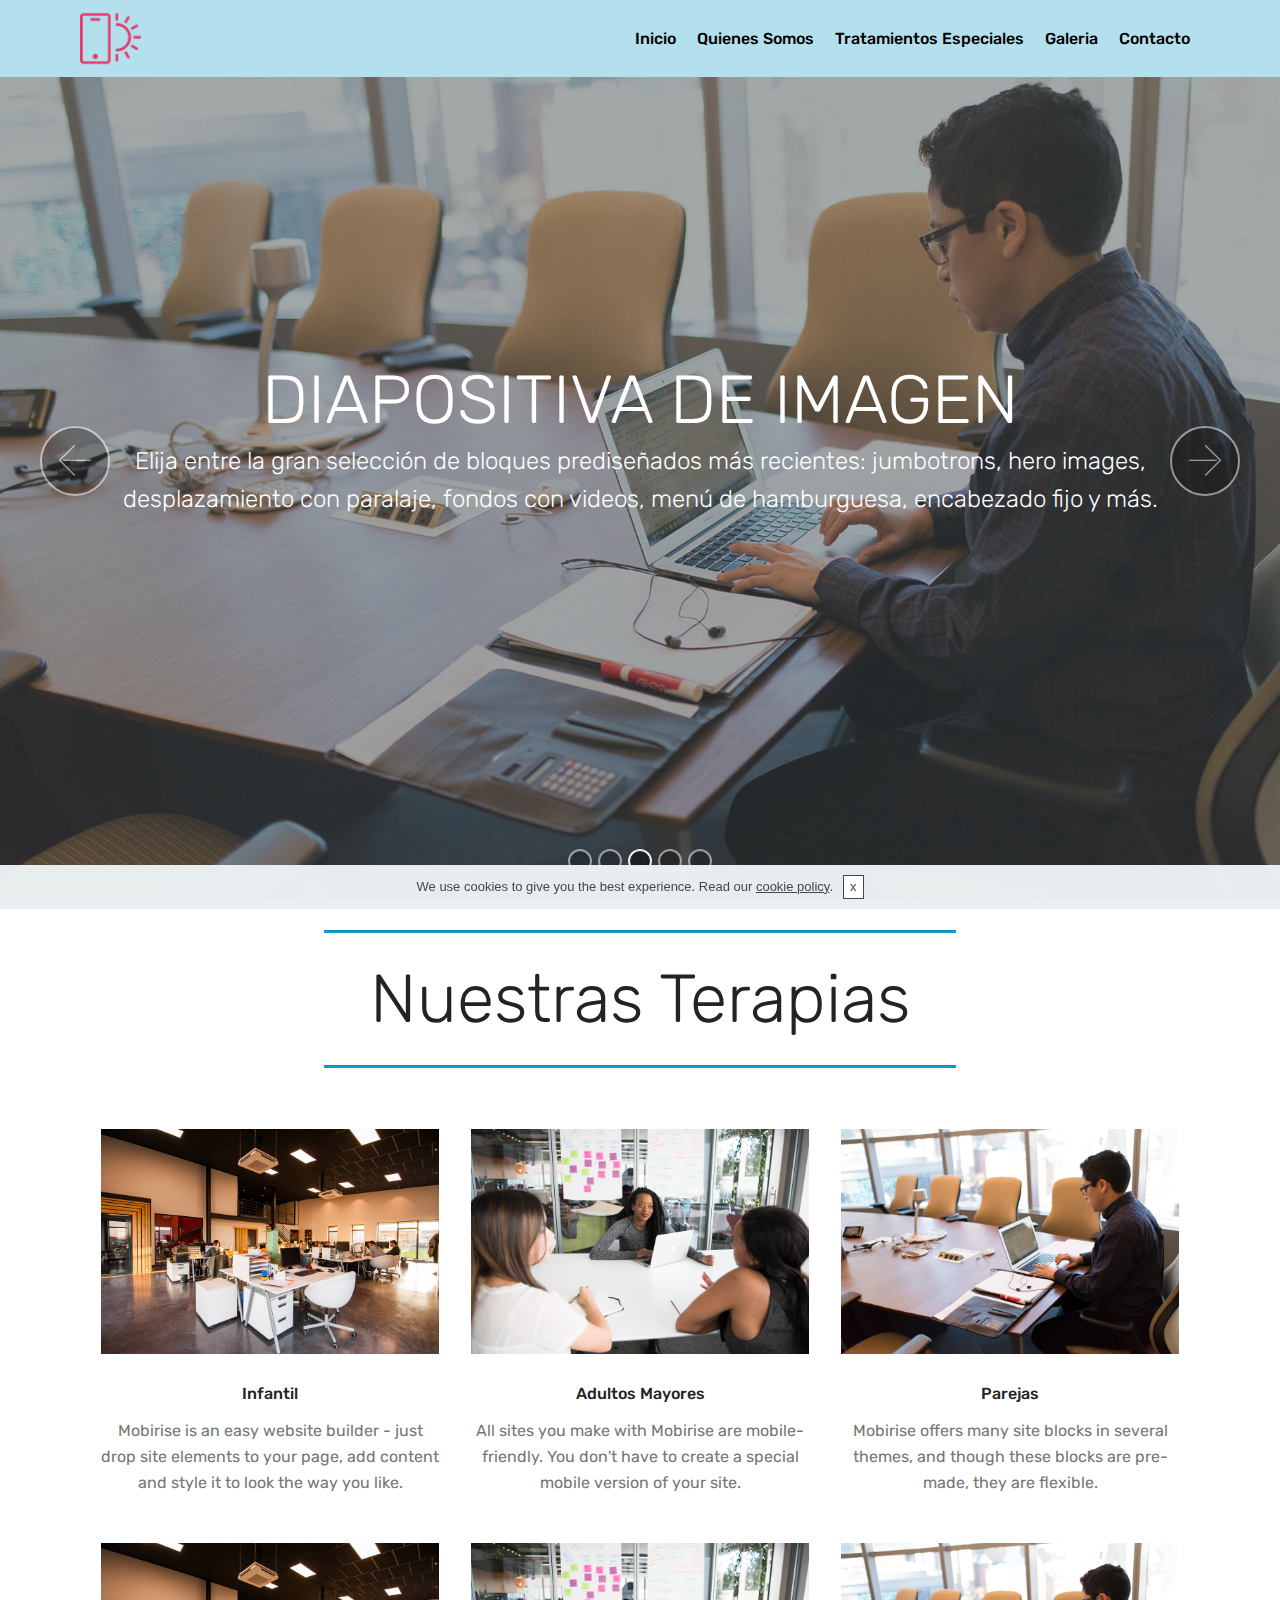
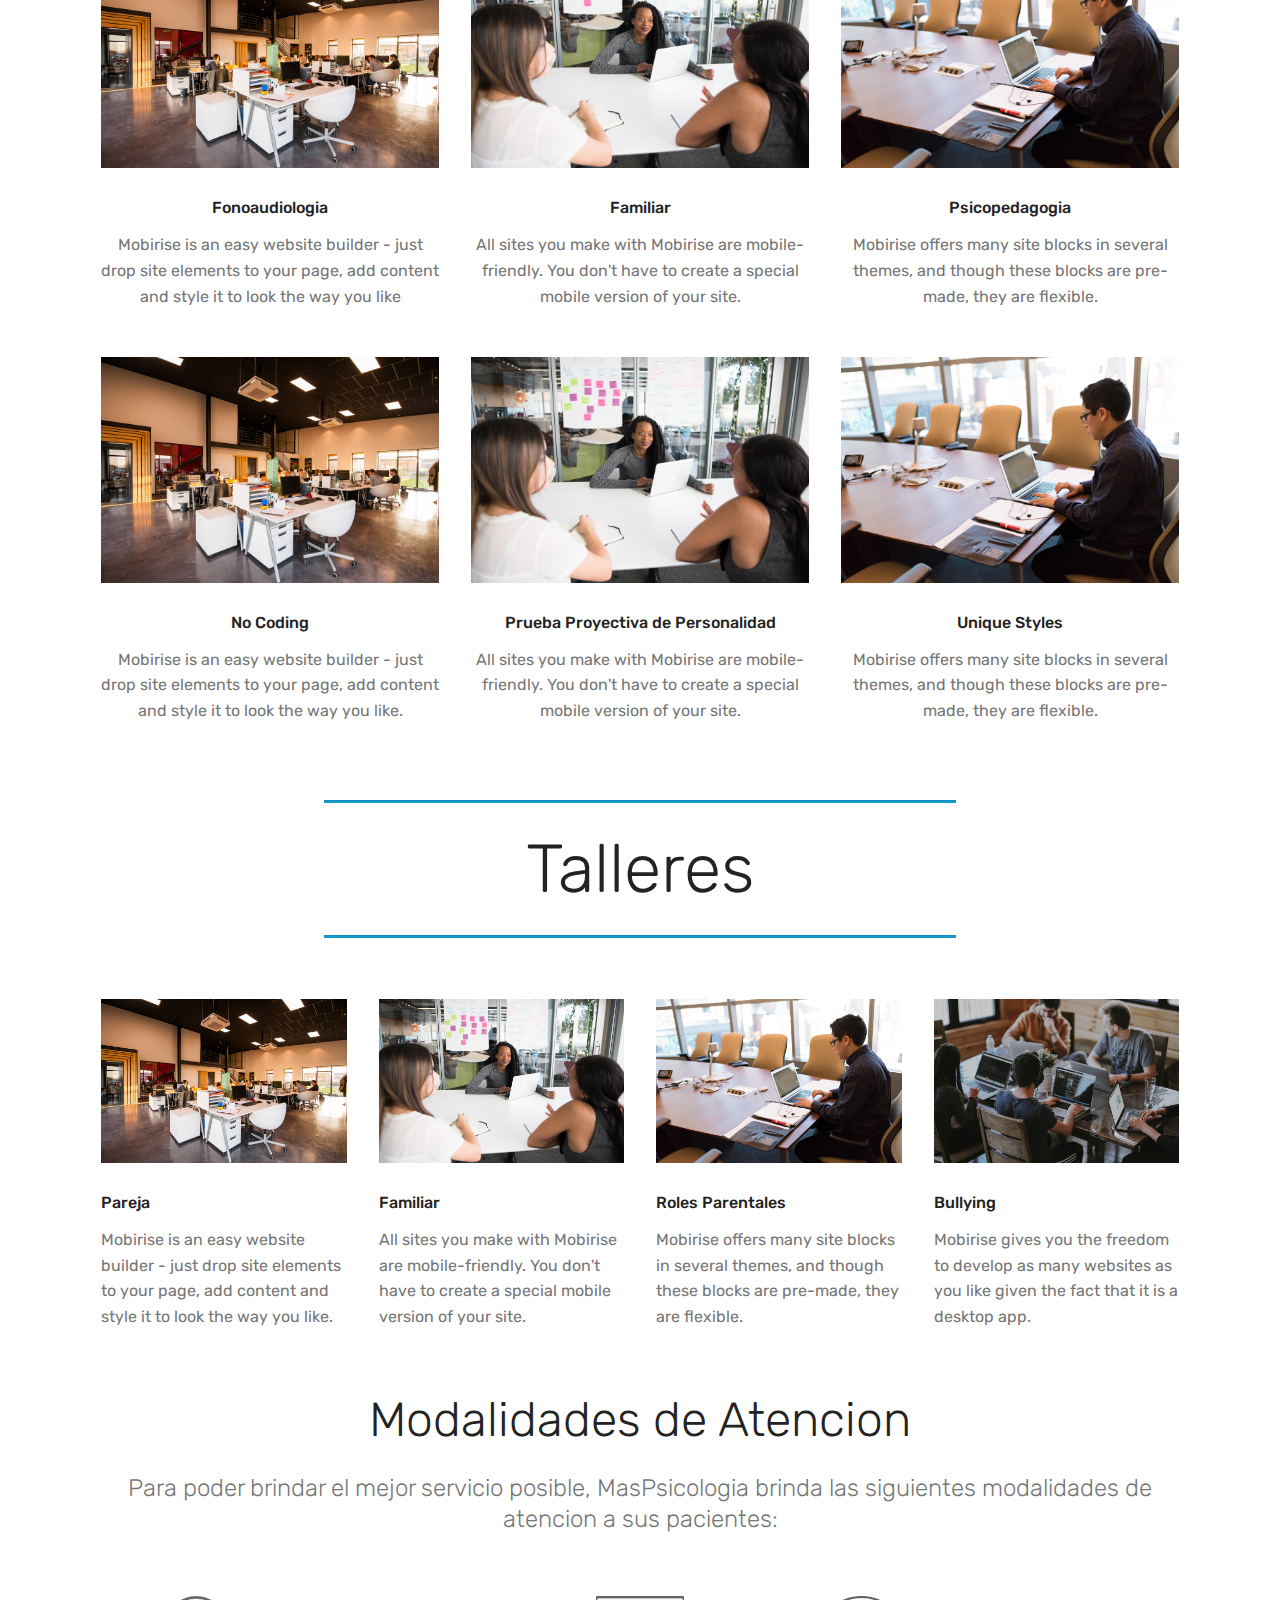
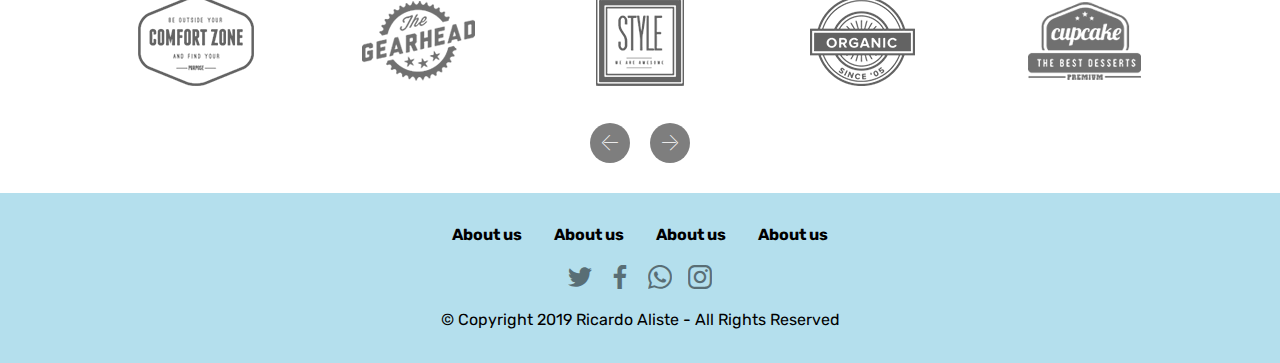
<file: index.html>
<!DOCTYPE html>
<html  >
<head>
  <!-- Site made with Mobirise Website Builder v4.10.8, https://mobirise.com -->
  <meta charset="UTF-8">
  <meta http-equiv="X-UA-Compatible" content="IE=edge">
  <meta name="generator" content="Mobirise v4.10.8, mobirise.com">
  <meta name="viewport" content="width=device-width, initial-scale=1, minimum-scale=1">
  <link rel="shortcut icon" href="assets/images/logo2.png" type="image/x-icon">
  <meta name="description" content="">
  
  <title>Home</title>
  <link rel="stylesheet" href="assets/web/assets/mobirise-icons/mobirise-icons.css">
  <link rel="stylesheet" href="assets/tether/tether.min.css">
  <link rel="stylesheet" href="assets/bootstrap/css/bootstrap.min.css">
  <link rel="stylesheet" href="assets/bootstrap/css/bootstrap-grid.min.css">
  <link rel="stylesheet" href="assets/bootstrap/css/bootstrap-reboot.min.css">
  <link rel="stylesheet" href="assets/dropdown/css/style.css">
  <link rel="stylesheet" href="assets/socicon/css/styles.css">
  <link rel="stylesheet" href="assets/theme/css/style.css">
  <link rel="stylesheet" href="assets/mobirise/css/mbr-additional.css" type="text/css">
  
  
  
</head>
<body>
  <section class="menu cid-rBlHTvDyVU" once="menu" id="menu2-0">

    

    <nav class="navbar navbar-expand beta-menu navbar-dropdown align-items-center navbar-fixed-top navbar-toggleable-sm">
        <button class="navbar-toggler navbar-toggler-right" type="button" data-toggle="collapse" data-target="#navbarSupportedContent" aria-controls="navbarSupportedContent" aria-expanded="false" aria-label="Toggle navigation">
            <div class="hamburger">
                <span></span>
                <span></span>
                <span></span>
                <span></span>
            </div>
        </button>
        <div class="menu-logo">
            <div class="navbar-brand">
                <span class="navbar-logo">
                    <a href="index.html#slider1-d">
                        <img src="assets/images/logo2.png" alt="Mobirise" title="" style="height: 3.8rem;">
                    </a>
                </span>
                
            </div>
        </div>
        <div class="collapse navbar-collapse" id="navbarSupportedContent">
            <ul class="navbar-nav nav-dropdown nav-right" data-app-modern-menu="true"><li class="nav-item">
                    <a class="nav-link link text-black display-4" href="index.html#slider1-d">
                        Inicio</a>
                </li><li class="nav-item"><a class="nav-link link text-black display-4" href="about-us.html#features4-t">
                        Quienes Somos</a></li><li class="nav-item"><a class="nav-link link text-black display-4" href="page4.html#features15-1e">
                        Tratamientos Especiales</a></li><li class="nav-item"><a class="nav-link link text-black display-4" href="galery.html#slider2-o">
                        Galeria</a></li>
                <li class="nav-item">
                    <a class="nav-link link text-black display-4" href="contact.html#step2-s">
                        Contacto</a>
                </li></ul>
            
        </div>
    </nav>
</section>

<section class="engine"><a href="https://mobirise.info/w">free html5 templates</a></section><section class="carousel slide cid-rBlKw7vWqR" data-interval="false" id="slider1-d">

    

    <div class="full-screen"><div class="mbr-slider slide carousel" data-pause="true" data-keyboard="false" data-ride="carousel" data-interval="3000"><ol class="carousel-indicators"><li data-app-prevent-settings="" data-target="#slider1-d" data-slide-to="0"></li><li data-app-prevent-settings="" data-target="#slider1-d" data-slide-to="1"></li><li data-app-prevent-settings="" data-target="#slider1-d" class=" active" data-slide-to="2"></li><li data-app-prevent-settings="" data-target="#slider1-d" data-slide-to="3"></li><li data-app-prevent-settings="" data-target="#slider1-d" data-slide-to="4"></li></ol><div class="carousel-inner" role="listbox"><div class="carousel-item slider-fullscreen-image" data-bg-video-slide="false" style="background-image: url(assets/images/background1.jpg);"><div class="container container-slide"><div class="image_wrapper"><div class="mbr-overlay" style="background-color: rgb(70, 80, 82);"></div><img src="assets/images/background1.jpg"><div class="carousel-caption justify-content-center"><div class="col-10 align-center"><h2 class="mbr-fonts-style display-1">CARRUSEL DE IMÁGENES A PANTALLA COMPLETA</h2><p class="lead mbr-text mbr-fonts-style display-5">Elija entre la gran selección de bloques prediseñados más recientes: jumbotrons,  hero images, desplazamiento con paralaje, fondos con videos, menú de hamburguesa, encabezado fijo y más.</p></div></div></div></div></div><div class="carousel-item slider-fullscreen-image" data-bg-video-slide="false" style="background-image: url(assets/images/background2.jpg);"><div class="container container-slide"><div class="image_wrapper"><div class="mbr-overlay" style="background-color: rgb(70, 80, 82);"></div><img src="assets/images/background2.jpg"><div class="carousel-caption justify-content-center"><div class="col-10 align-center"><h2 class="mbr-fonts-style display-1">DIAPOSITIVA DE VIDEO</h2><p class="lead mbr-text mbr-fonts-style display-5">Diapositiva con fondo de video de youtube y superposición con color. El título y el texto están alineados a la izquierda.</p></div></div></div></div></div><div class="carousel-item slider-fullscreen-image active" data-bg-video-slide="false" style="background-image: url(assets/images/background3.jpg);"><div class="container container-slide"><div class="image_wrapper"><div class="mbr-overlay" style="background-color: rgb(70, 80, 82);"></div><img src="assets/images/background3.jpg"><div class="carousel-caption justify-content-center"><div class="col-10 align-center"><h2 class="mbr-fonts-style display-1">DIAPOSITIVA DE IMAGEN</h2><p class="lead mbr-text mbr-fonts-style display-5">Elija entre la gran selección de bloques prediseñados más recientes: jumbotrons,  hero images, desplazamiento con paralaje, fondos con videos, menú de hamburguesa, encabezado fijo y más.</p></div></div></div></div></div><div class="carousel-item slider-fullscreen-image" data-bg-video-slide="false" style="background-image: url(assets/images/background3.jpg);"><div class="container container-slide"><div class="image_wrapper"><div class="mbr-overlay" style="background-color: rgb(70, 80, 82);"></div><img src="assets/images/background3.jpg"><div class="carousel-caption justify-content-center"><div class="col-10 align-center"><h2 class="mbr-fonts-style display-1">DIAPOSITIVA DE IMAGEN</h2><p class="lead mbr-text mbr-fonts-style display-5">Elija entre la gran selección de bloques prediseñados más recientes: jumbotrons,  hero images, desplazamiento con paralaje, fondos con videos, menú de hamburguesa, encabezado fijo y más.</p></div></div></div></div></div><div class="carousel-item slider-fullscreen-image" data-bg-video-slide="false" style="background-image: url(assets/images/background1.jpg);"><div class="container container-slide"><div class="image_wrapper"><div class="mbr-overlay" style="background-color: rgb(70, 80, 82);"></div><img src="assets/images/background1.jpg"><div class="carousel-caption justify-content-center"><div class="col-10 align-center"><h2 class="mbr-fonts-style display-1">DIAPOSITIVA DE IMAGEN</h2><p class="lead mbr-text mbr-fonts-style display-5">Elija entre la gran selección de bloques prediseñados más recientes: jumbotrons,  hero images, desplazamiento con paralaje, fondos con videos, menú de hamburguesa, encabezado fijo y más.</p></div></div></div></div></div></div><a data-app-prevent-settings="" class="carousel-control carousel-control-prev" role="button" data-slide="prev" href="#slider1-d"><span aria-hidden="true" class="mbri-left mbr-iconfont"></span><span class="sr-only">Previous</span></a><a data-app-prevent-settings="" class="carousel-control carousel-control-next" role="button" data-slide="next" href="#slider1-d"><span aria-hidden="true" class="mbri-right mbr-iconfont"></span><span class="sr-only">Next</span></a></div></div>

</section>

<section class="mbr-section article content9 cid-rBlXrum1Vn" id="content9-x">
    
     

    <div class="container">
        <div class="inner-container" style="width: 100%;">
            <hr class="line" style="width: 57%;">
            <div class="section-text align-center mbr-fonts-style display-1">Nuestras Terapias</div>
            <hr class="line" style="width: 57%;">
        </div>
        </div>
</section>

<section class="features2 cid-rBlPjowUEE" id="features2-l">

    

    
    
    <div class="container">
        <div class="media-container-row">
            <div class="card p-3 col-12 col-md-6 col-lg-4">
                <div class="card-wrapper">
                    <div class="card-img">
                        <img src="assets/images/background1.jpg" alt="Mobirise">
                    </div>
                    <div class="card-box">
                        <h4 class="card-title pb-3 mbr-fonts-style display-7">
                            Infantil</h4>
                        <p class="mbr-text mbr-fonts-style display-7">
                            Mobirise is an easy website builder - just drop site elements to your page, add content and style it to look the way you like.</p>
                    </div>
                </div>
            </div>

            <div class="card p-3 col-12 col-md-6 col-lg-4">
                <div class="card-wrapper">
                    <div class="card-img">
                        <img src="assets/images/background2.jpg" alt="Mobirise">
                    </div>
                    <div class="card-box ">
                        <h4 class="card-title pb-3 mbr-fonts-style display-7">
                            Adultos Mayores</h4>
                        <p class="mbr-text mbr-fonts-style display-7">
                            All sites you make with Mobirise are mobile-friendly. You don't have to create a special mobile version of your site.</p>
                    </div>
                </div>
            </div>

            <div class="card p-3 col-12 col-md-6 col-lg-4">
                <div class="card-wrapper">
                    <div class="card-img">
                        <img src="assets/images/background3.jpg" alt="Mobirise">
                    </div>
                    <div class="card-box">
                        <h4 class="card-title pb-3 mbr-fonts-style display-7">
                            Parejas</h4>
                        <p class="mbr-text mbr-fonts-style display-7">
                            Mobirise offers many site blocks in several themes, and though these blocks are pre-made, they are flexible.</p>
                    </div>
                </div>
            </div>

            
        </div>
    </div>
</section>

<section class="features2 cid-rBlNZcK39Z" id="features2-h">

    

    
    
    <div class="container">
        <div class="media-container-row">
            <div class="card p-3 col-12 col-md-6 col-lg-4">
                <div class="card-wrapper">
                    <div class="card-img">
                        <img src="assets/images/background1.jpg" alt="Mobirise">
                    </div>
                    <div class="card-box">
                        <h4 class="card-title pb-3 mbr-fonts-style display-7">
                            Fonoaudiologia</h4>
                        <p class="mbr-text mbr-fonts-style display-7">
                            Mobirise is an easy website builder - just drop site elements to your page, add content and style it to look the way you like</p>
                    </div>
                </div>
            </div>

            <div class="card p-3 col-12 col-md-6 col-lg-4">
                <div class="card-wrapper">
                    <div class="card-img">
                        <img src="assets/images/background2.jpg" alt="Mobirise">
                    </div>
                    <div class="card-box ">
                        <h4 class="card-title pb-3 mbr-fonts-style display-7">
                            Familiar</h4>
                        <p class="mbr-text mbr-fonts-style display-7">
                            All sites you make with Mobirise are mobile-friendly. You don't have to create a special mobile version of your site.</p>
                    </div>
                </div>
            </div>

            <div class="card p-3 col-12 col-md-6 col-lg-4">
                <div class="card-wrapper">
                    <div class="card-img">
                        <img src="assets/images/background3.jpg" alt="Mobirise">
                    </div>
                    <div class="card-box">
                        <h4 class="card-title pb-3 mbr-fonts-style display-7">
                            Psicopedagogia</h4>
                        <p class="mbr-text mbr-fonts-style display-7">
                            Mobirise offers many site blocks in several themes, and though these blocks are pre-made, they are flexible.</p>
                    </div>
                </div>
            </div>

            
        </div>
    </div>
</section>

<section class="features2 cid-rBlPloSn0x" id="features2-m">

    

    
    
    <div class="container">
        <div class="media-container-row">
            <div class="card p-3 col-12 col-md-6 col-lg-4">
                <div class="card-wrapper">
                    <div class="card-img">
                        <img src="assets/images/background1.jpg" alt="Mobirise">
                    </div>
                    <div class="card-box">
                        <h4 class="card-title pb-3 mbr-fonts-style display-7">
                            No Coding
                        </h4>
                        <p class="mbr-text mbr-fonts-style display-7">
                            Mobirise is an easy website builder - just drop site elements to your page, add content and style it to look the way you like.</p>
                    </div>
                </div>
            </div>

            <div class="card p-3 col-12 col-md-6 col-lg-4">
                <div class="card-wrapper">
                    <div class="card-img">
                        <img src="assets/images/background2.jpg" alt="Mobirise">
                    </div>
                    <div class="card-box ">
                        <h4 class="card-title pb-3 mbr-fonts-style display-7">
                            Prueba Proyectiva de Personalidad</h4>
                        <p class="mbr-text mbr-fonts-style display-7">
                            All sites you make with Mobirise are mobile-friendly. You don't have to create a special mobile version of your site.</p>
                    </div>
                </div>
            </div>

            <div class="card p-3 col-12 col-md-6 col-lg-4">
                <div class="card-wrapper">
                    <div class="card-img">
                        <img src="assets/images/background3.jpg" alt="Mobirise">
                    </div>
                    <div class="card-box">
                        <h4 class="card-title pb-3 mbr-fonts-style display-7">
                            Unique Styles
                        </h4>
                        <p class="mbr-text mbr-fonts-style display-7">
                            Mobirise offers many site blocks in several themes, and though these blocks are pre-made, they are flexible.</p>
                    </div>
                </div>
            </div>

            
        </div>
    </div>
</section>

<section class="mbr-section article content9 cid-rBpAhdnrQP" id="content9-z">
    
     

    <div class="container">
        <div class="inner-container" style="width: 100%;">
            <hr class="line" style="width: 57%;">
            <div class="section-text align-center mbr-fonts-style display-1">Talleres</div>
            <hr class="line" style="width: 57%;">
        </div>
        </div>
</section>

<section class="features2 cid-rBpAmPPy9K" id="features2-10">

    

    
    
    <div class="container">
        <div class="media-container-row">
            <div class="card p-3 col-12 col-md-6 col-lg-3">
                <div class="card-wrapper">
                    <div class="card-img">
                        <img src="assets/images/background16.jpg" alt="Mobirise">
                    </div>
                    <div class="card-box">
                        <h4 class="card-title pb-3 mbr-fonts-style display-7">
                            Pareja</h4>
                        <p class="mbr-text mbr-fonts-style display-7">
                            Mobirise is an easy website builder - just drop site elements to your page, add content and style it to look the way you like.</p>
                    </div>
                </div>
            </div>

            <div class="card p-3 col-12 col-md-6 col-lg-3">
                <div class="card-wrapper">
                    <div class="card-img">
                        <img src="assets/images/background27.jpg" alt="Mobirise">
                    </div>
                    <div class="card-box ">
                        <h4 class="card-title pb-3 mbr-fonts-style display-7">
                            Familiar</h4>
                        <p class="mbr-text mbr-fonts-style display-7">
                            All sites you make with Mobirise are mobile-friendly. You don't have to create a special mobile version of your site.</p>
                    </div>
                </div>
            </div>

            <div class="card p-3 col-12 col-md-6 col-lg-3">
                <div class="card-wrapper">
                    <div class="card-img">
                        <img src="assets/images/background38.jpg" alt="Mobirise">
                    </div>
                    <div class="card-box">
                        <h4 class="card-title pb-3 mbr-fonts-style display-7">
                            Roles Parentales</h4>
                        <p class="mbr-text mbr-fonts-style display-7">
                            Mobirise offers many site blocks in several themes, and though these blocks are pre-made, they are flexible.</p>
                    </div>
                </div>
            </div>

            <div class="card p-3 col-12 col-md-6 col-lg-3">
                <div class="card-wrapper">
                    <div class="card-img">
                        <img src="assets/images/background4.jpg" alt="Mobirise">
                    </div>
                    <div class="card-box">
                        <h4 class="card-title pb-3 mbr-fonts-style display-7">
                            Bullying</h4>
                        <p class="mbr-text mbr-fonts-style display-7">
                            Mobirise gives you the freedom to develop as many websites as you like given the fact that it is a desktop app.</p>
                    </div>
                </div>
            </div>
        </div>
    </div>
</section>

<section class="clients cid-rBlX442NTU" data-interval="false" id="clients-w">
      

    
        <div class="container mb-5">
            <div class="media-container-row">
                <div class="col-12 align-center">
                    <h2 class="mbr-section-title pb-3 mbr-fonts-style display-2">
                        Modalidades de Atencion</h2>
                    <h3 class="mbr-section-subtitle mbr-light mbr-fonts-style display-5">
                        Para poder brindar el mejor servicio posible, MasPsicologia brinda las siguientes modalidades de atencion a sus pacientes:</h3>
                </div>
            </div>
        </div>

    <div class="container">
        <div class="carousel slide" role="listbox" data-pause="true" data-keyboard="false" data-ride="carousel" data-interval="3000">
            <div class="carousel-inner" data-visible="5">
                
                
                
                
                
            <div class="carousel-item ">
                    <div class="media-container-row">
                        <div class="col-md-12">
                            <div class="wrap-img ">
                                <img src="assets/images/1.png" class="img-responsive clients-img">
                            </div>
                        </div>
                    </div>
                </div><div class="carousel-item ">
                    <div class="media-container-row">
                        <div class="col-md-12">
                            <div class="wrap-img ">
                                <img src="assets/images/2.png" class="img-responsive clients-img">
                            </div>
                        </div>
                    </div>
                </div><div class="carousel-item ">
                    <div class="media-container-row">
                        <div class="col-md-12">
                            <div class="wrap-img ">
                                <img src="assets/images/3.png" class="img-responsive clients-img">
                            </div>
                        </div>
                    </div>
                </div><div class="carousel-item ">
                    <div class="media-container-row">
                        <div class="col-md-12">
                            <div class="wrap-img ">
                                <img src="assets/images/4.png" class="img-responsive clients-img">
                            </div>
                        </div>
                    </div>
                </div><div class="carousel-item ">
                    <div class="media-container-row">
                        <div class="col-md-12">
                            <div class="wrap-img ">
                                <img src="assets/images/5.png" class="img-responsive clients-img">
                            </div>
                        </div>
                    </div>
                </div></div>
            <div class="carousel-controls">
                <a data-app-prevent-settings="" class="carousel-control carousel-control-prev" role="button" data-slide="prev">
                    <span aria-hidden="true" class="mbri-left mbr-iconfont"></span>
                    <span class="sr-only">Previous</span>
                </a>
                <a data-app-prevent-settings="" class="carousel-control carousel-control-next" role="button" data-slide="next">
                    <span aria-hidden="true" class="mbri-right mbr-iconfont"></span>
                    <span class="sr-only">Next</span>
                </a>
            </div>
        </div>
    </div>
</section>

<section once="footers" class="cid-rBlIlZfrP4" id="footer7-4">

    

    

    <div class="container">
        <div class="media-container-row align-center mbr-white">
            <div class="row row-links">
                <ul class="foot-menu">
                    
                    
                    
                    
                    
                <li class="foot-menu-item mbr-fonts-style display-7">
                        <a class="mbr-bold text-black" href="#" target="_blank">About us</a>
                    </li><li class="foot-menu-item mbr-fonts-style display-7">
                        <a class="mbr-bold text-black" href="#" target="_blank">About us</a>
                    </li><li class="foot-menu-item mbr-fonts-style display-7">
                        <a class="mbr-bold text-black" href="#" target="_blank">About us</a>
                    </li><li class="foot-menu-item mbr-fonts-style display-7">
                        <a class="mbr-bold text-black" href="#" target="_blank">About us</a>
                    </li></ul>
            </div>
            <div class="row social-row">
                <div class="social-list align-right pb-2">
                    
                    
                    
                    
                    
                    
                <div class="soc-item">
                        <a href="https://twitter.com/mobirise" target="_blank">
                            <span class="mbr-iconfont mbr-iconfont-social socicon-twitter socicon" style="color: rgb(0, 0, 0); fill: rgb(0, 0, 0);"></span>
                        </a>
                    </div><div class="soc-item">
                        <a href="https://www.facebook.com/pages/Mobirise/1616226671953247" target="_blank">
                            <span class="mbr-iconfont mbr-iconfont-social socicon-facebook socicon" style="color: rgb(0, 0, 0); fill: rgb(0, 0, 0);"></span>
                        </a>
                    </div><div class="soc-item">
                        <a href="https://www.youtube.com/c/mobirise" target="_blank">
                            <span class="mbr-iconfont mbr-iconfont-social socicon-whatsapp socicon" style="color: rgb(0, 0, 0); fill: rgb(0, 0, 0);"></span>
                        </a>
                    </div><div class="soc-item">
                        <a href="https://instagram.com/mobirise" target="_blank">
                            <span class="mbr-iconfont mbr-iconfont-social socicon-instagram socicon" style="color: rgb(0, 0, 0); fill: rgb(0, 0, 0);"></span>
                        </a>
                    </div></div>
            </div>
            <div class="row row-copirayt">
                <p class="mbr-text mb-0 mbr-fonts-style mbr-white align-center display-7">© Copyright 2019 Ricardo Aliste - All Rights Reserved</p>
            </div>
        </div>
    </div>
</section>


  <script src="assets/web/assets/jquery/jquery.min.js"></script>
  <script src="assets/popper/popper.min.js"></script>
  <script src="assets/tether/tether.min.js"></script>
  <script src="assets/bootstrap/js/bootstrap.min.js"></script>
  <script src="assets/smoothscroll/smooth-scroll.js"></script>
  <script src="assets/cookies-alert-plugin/cookies-alert-core.js"></script>
  <script src="assets/cookies-alert-plugin/cookies-alert-script.js"></script>
  <script src="assets/dropdown/js/nav-dropdown.js"></script>
  <script src="assets/dropdown/js/navbar-dropdown.js"></script>
  <script src="assets/ytplayer/jquery.mb.ytplayer.min.js"></script>
  <script src="assets/vimeoplayer/jquery.mb.vimeo_player.js"></script>
  <script src="assets/mbr-clients-slider/mbr-clients-slider.js"></script>
  <script src="assets/bootstrapcarouselswipe/bootstrap-carousel-swipe.js"></script>
  <script src="assets/touchswipe/jquery.touch-swipe.min.js"></script>
  <script src="assets/theme/js/script.js"></script>
  <script src="assets/slidervideo/script.js"></script>
  
  
<input name="cookieData" type="hidden"data-cookie-colorText='#424a4d' data-cookie-colorBg='rgba(234, 239, 241, 0.99)' data-cookie-colorButton='#ffffff' data-cookie-colorLink='#424a4d' data-cookie-underlineLink='true' data-cookie-text="We use cookies to give you the best experience. Read our <a href='privacy.html'>cookie policy</a>.">
  </body>
</html>
</file>
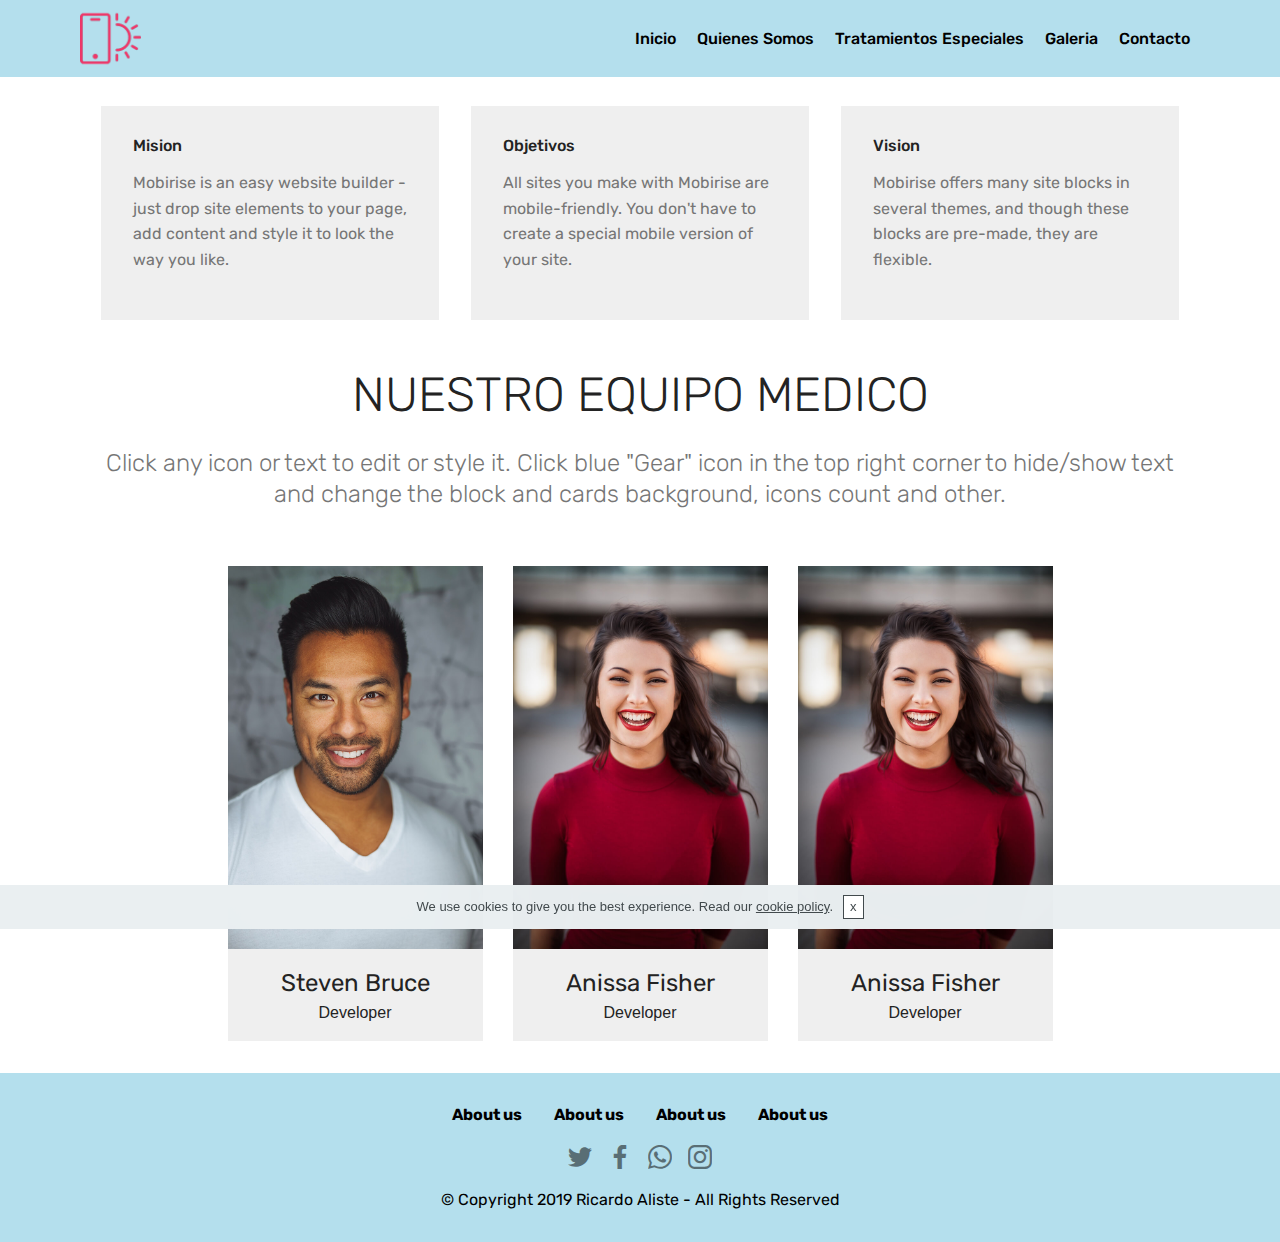
<file: about-us.html>
<!DOCTYPE html>
<html  >
<head>
  <!-- Site made with Mobirise Website Builder v4.10.8, https://mobirise.com -->
  <meta charset="UTF-8">
  <meta http-equiv="X-UA-Compatible" content="IE=edge">
  <meta name="generator" content="Mobirise v4.10.8, mobirise.com">
  <meta name="viewport" content="width=device-width, initial-scale=1, minimum-scale=1">
  <link rel="shortcut icon" href="assets/images/logo2.png" type="image/x-icon">
  <meta name="description" content="Web Builder Description">
  
  <title>Quienes Somos</title>
  <link rel="stylesheet" href="assets/web/assets/mobirise-icons/mobirise-icons.css">
  <link rel="stylesheet" href="assets/tether/tether.min.css">
  <link rel="stylesheet" href="assets/bootstrap/css/bootstrap.min.css">
  <link rel="stylesheet" href="assets/bootstrap/css/bootstrap-grid.min.css">
  <link rel="stylesheet" href="assets/bootstrap/css/bootstrap-reboot.min.css">
  <link rel="stylesheet" href="assets/socicon/css/styles.css">
  <link rel="stylesheet" href="assets/dropdown/css/style.css">
  <link rel="stylesheet" href="assets/theme/css/style.css">
  <link rel="stylesheet" href="assets/mobirise/css/mbr-additional.css" type="text/css">
  
  
  
</head>
<body>
  <section class="menu cid-rBpC2pBB1w" once="menu" id="menu2-15">

    

    <nav class="navbar navbar-expand beta-menu navbar-dropdown align-items-center navbar-fixed-top navbar-toggleable-sm">
        <button class="navbar-toggler navbar-toggler-right" type="button" data-toggle="collapse" data-target="#navbarSupportedContent" aria-controls="navbarSupportedContent" aria-expanded="false" aria-label="Toggle navigation">
            <div class="hamburger">
                <span></span>
                <span></span>
                <span></span>
                <span></span>
            </div>
        </button>
        <div class="menu-logo">
            <div class="navbar-brand">
                <span class="navbar-logo">
                    <a href="index.html#slider1-d">
                        <img src="assets/images/logo2.png" alt="Mobirise" title="" style="height: 3.8rem;">
                    </a>
                </span>
                
            </div>
        </div>
        <div class="collapse navbar-collapse" id="navbarSupportedContent">
            <ul class="navbar-nav nav-dropdown nav-right" data-app-modern-menu="true"><li class="nav-item">
                    <a class="nav-link link text-black display-4" href="index.html#slider1-d">
                        Inicio</a>
                </li><li class="nav-item"><a class="nav-link link text-black display-4" href="about-us.html#features4-t">
                        Quienes Somos</a></li><li class="nav-item"><a class="nav-link link text-black display-4" href="page4.html#features15-1e">
                        Tratamientos Especiales</a></li><li class="nav-item"><a class="nav-link link text-black display-4" href="galery.html#slider2-o">
                        Galeria</a></li>
                <li class="nav-item">
                    <a class="nav-link link text-black display-4" href="contact.html#step2-s">
                        Contacto</a>
                </li></ul>
            
        </div>
    </nav>
</section>

<section class="engine"><a href="https://mobirise.info/n">simple site templates</a></section><section class="features4 cid-rBlUQxSQjU" id="features4-t">
    
         

    
    <div class="container">
        <div class="media-container-row">
            <div class="card p-3 col-12 col-md-6 col-lg-4">
                <div class="card-wrapper media-container-row media-container-row">
                    <div class="card-box">
                        <h4 class="card-title pb-3 mbr-fonts-style display-7">
                            Mision</h4>
                        <p class="mbr-text mbr-fonts-style display-7">
                            Mobirise is an easy website builder - just drop site elements to your page, add content and style it to look the way you like.
                        </p>
                    </div>
                </div>
            </div>

            <div class="card p-3 col-12 col-md-6 col-12 col-md-6 col-lg-4">
                <div class="card-wrapper media-container-row">
                    <div class="card-box">
                        <h4 class="card-title pb-3 mbr-fonts-style display-7">
                            Objetivos</h4>
                        <p class="mbr-text mbr-fonts-style display-7">
                            All sites you make with Mobirise are mobile-friendly. You don't have to create a special mobile version of your site.
                        </p>
                    </div>
                </div>
            </div>

            <div class="card p-3 col-12 col-md-6 col-lg-4">
                <div class="card-wrapper media-container-row">
                    <div class="card-box">
                        <h4 class="card-title pb-3 mbr-fonts-style display-7">
                            Vision</h4>
                        <p class="mbr-text mbr-fonts-style display-7">
                            Mobirise offers many site blocks in several themes, and though these blocks are pre-made, they are flexible.
                        </p>
                    </div>
                </div>
            </div>

            
        </div>
    </div>
</section>

<section class="team1 cid-rBlV4KrXP5" id="team1-v">
    
    
    
    <div class="container align-center">
        <h2 class="pb-3 mbr-fonts-style mbr-section-title display-2">
            NUESTRO EQUIPO MEDICO</h2>
        <h3 class="pb-5 mbr-section-subtitle mbr-fonts-style mbr-light display-5">
            Click any icon or text to edit or style it. Click blue "Gear" icon in the top right corner to hide/show text and change the block and cards background, icons count and other.
        </h3>
        <div class="row media-row">
            
        <div class="team-item col-lg-3 col-md-6">
                <div class="item-image">
                    <img src="assets/images/face3.jpg" alt="" title="">
                </div>
                <div class="item-caption py-3">
                    <div class="item-name px-2">
                        <p class="mbr-fonts-style display-5">
                           Steven Bruce</p>
                    </div>
                    <div class="item-role px-2">
                        <p>Developer</p>
                    </div>
                    
                </div>
            </div><div class="team-item col-lg-3 col-md-6">
                <div class="item-image">
                    <img src="assets/images/face2.jpg" alt="" title="">
                </div>
                <div class="item-caption py-3">
                    <div class="item-name px-2">
                        <p class="mbr-fonts-style display-5">
                           Anissa Fisher</p>
                    </div>
                    <div class="item-role px-2">
                        <p>Developer</p>
                    </div>
                    
                </div>
            </div><div class="team-item col-lg-3 col-md-6">
                <div class="item-image">
                    <img src="assets/images/face2.jpg" alt="" title="">
                </div>
                <div class="item-caption py-3">
                    <div class="item-name px-2">
                        <p class="mbr-fonts-style display-5">
                           Anissa Fisher</p>
                    </div>
                    <div class="item-role px-2">
                        <p>Developer</p>
                    </div>
                    
                </div>
            </div></div>    
    </div>
</section>

<section once="footers" class="cid-rBpC4dPNID" id="footer7-16">

    

    

    <div class="container">
        <div class="media-container-row align-center mbr-white">
            <div class="row row-links">
                <ul class="foot-menu">
                    
                    
                    
                    
                    
                <li class="foot-menu-item mbr-fonts-style display-7">
                        <a class="mbr-bold text-black" href="#" target="_blank">About us</a>
                    </li><li class="foot-menu-item mbr-fonts-style display-7">
                        <a class="mbr-bold text-black" href="#" target="_blank">About us</a>
                    </li><li class="foot-menu-item mbr-fonts-style display-7">
                        <a class="mbr-bold text-black" href="#" target="_blank">About us</a>
                    </li><li class="foot-menu-item mbr-fonts-style display-7">
                        <a class="mbr-bold text-black" href="#" target="_blank">About us</a>
                    </li></ul>
            </div>
            <div class="row social-row">
                <div class="social-list align-right pb-2">
                    
                    
                    
                    
                    
                    
                <div class="soc-item">
                        <a href="https://twitter.com/mobirise" target="_blank">
                            <span class="mbr-iconfont mbr-iconfont-social socicon-twitter socicon" style="color: rgb(0, 0, 0); fill: rgb(0, 0, 0);"></span>
                        </a>
                    </div><div class="soc-item">
                        <a href="https://www.facebook.com/pages/Mobirise/1616226671953247" target="_blank">
                            <span class="mbr-iconfont mbr-iconfont-social socicon-facebook socicon" style="color: rgb(0, 0, 0); fill: rgb(0, 0, 0);"></span>
                        </a>
                    </div><div class="soc-item">
                        <a href="https://www.youtube.com/c/mobirise" target="_blank">
                            <span class="mbr-iconfont mbr-iconfont-social socicon-whatsapp socicon" style="color: rgb(0, 0, 0); fill: rgb(0, 0, 0);"></span>
                        </a>
                    </div><div class="soc-item">
                        <a href="https://instagram.com/mobirise" target="_blank">
                            <span class="mbr-iconfont mbr-iconfont-social socicon-instagram socicon" style="color: rgb(0, 0, 0); fill: rgb(0, 0, 0);"></span>
                        </a>
                    </div></div>
            </div>
            <div class="row row-copirayt">
                <p class="mbr-text mb-0 mbr-fonts-style mbr-white align-center display-7">© Copyright 2019 Ricardo Aliste - All Rights Reserved</p>
            </div>
        </div>
    </div>
</section>


  <script src="assets/web/assets/jquery/jquery.min.js"></script>
  <script src="assets/popper/popper.min.js"></script>
  <script src="assets/tether/tether.min.js"></script>
  <script src="assets/bootstrap/js/bootstrap.min.js"></script>
  <script src="assets/cookies-alert-plugin/cookies-alert-core.js"></script>
  <script src="assets/cookies-alert-plugin/cookies-alert-script.js"></script>
  <script src="assets/dropdown/js/nav-dropdown.js"></script>
  <script src="assets/dropdown/js/navbar-dropdown.js"></script>
  <script src="assets/touchswipe/jquery.touch-swipe.min.js"></script>
  <script src="assets/smoothscroll/smooth-scroll.js"></script>
  <script src="assets/theme/js/script.js"></script>
  
  
<input name="cookieData" type="hidden"data-cookie-colorText='#424a4d' data-cookie-colorBg='rgba(234, 239, 241, 0.99)' data-cookie-colorButton='#ffffff' data-cookie-colorLink='#424a4d' data-cookie-underlineLink='true' data-cookie-text="We use cookies to give you the best experience. Read our <a href='privacy.html'>cookie policy</a>.">
  </body>
</html>
</file>
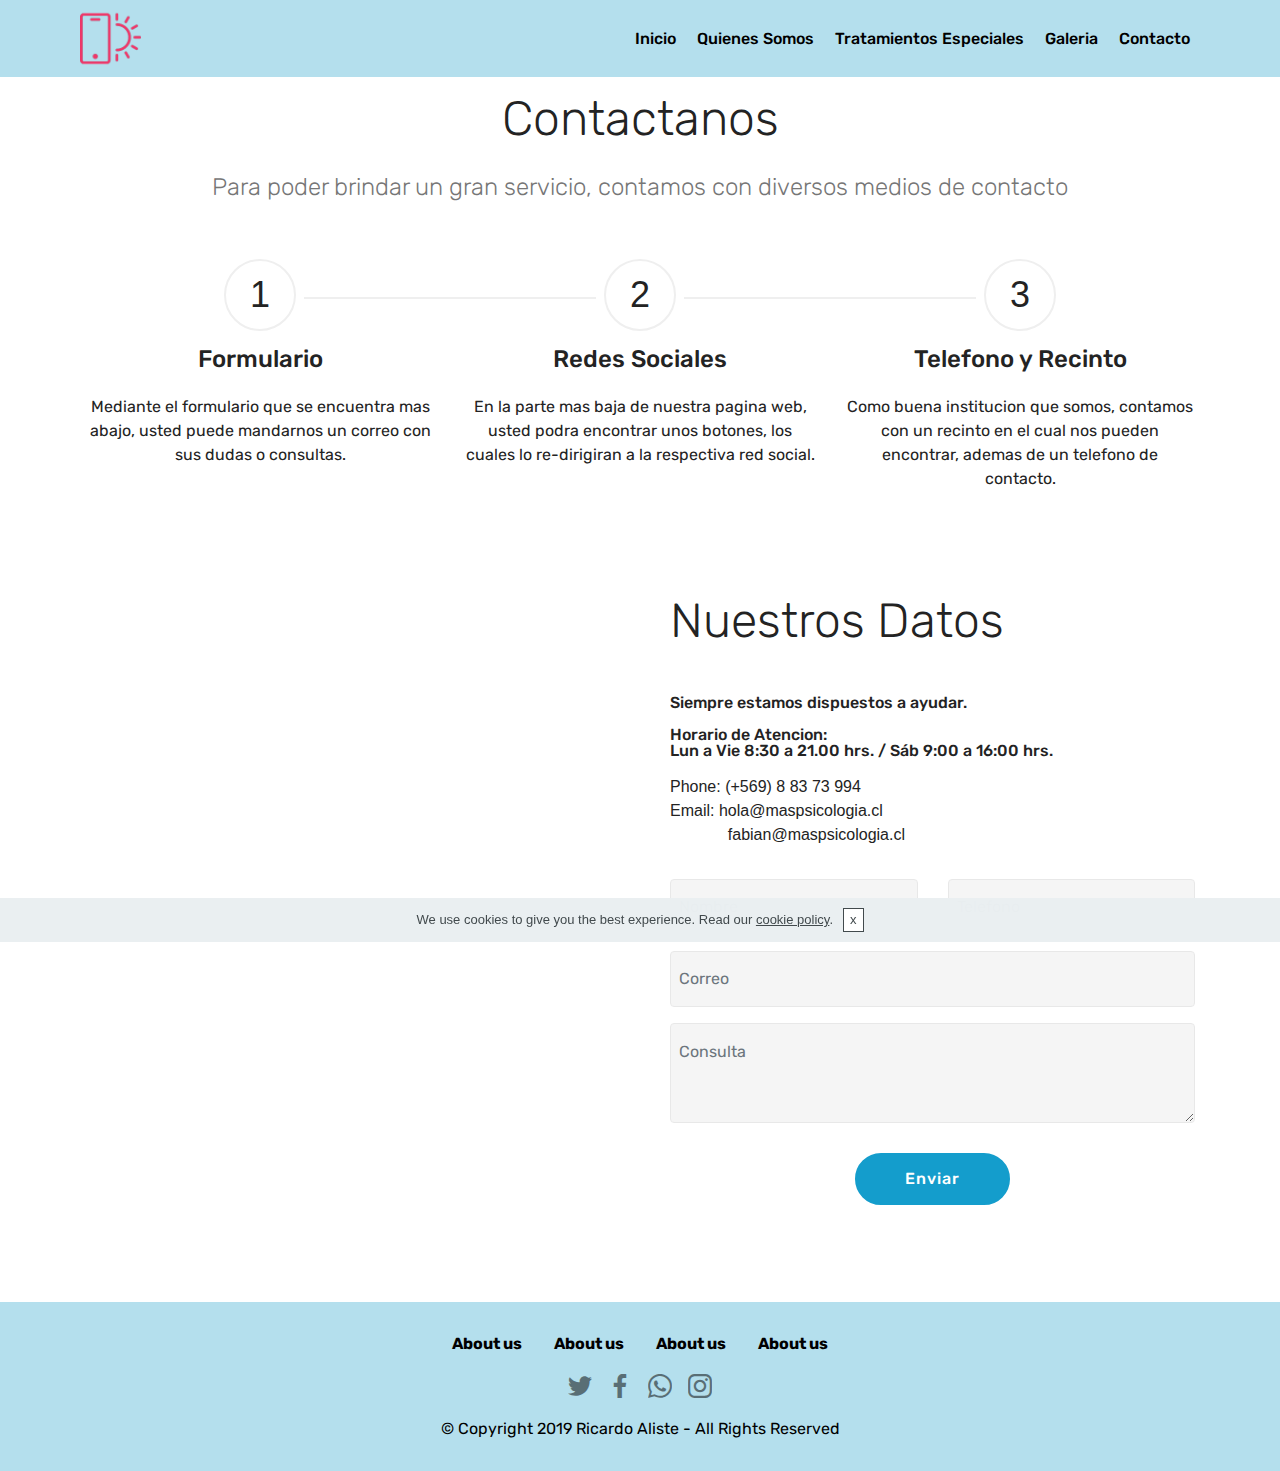
<file: contact.html>
<!DOCTYPE html>
<html  >
<head>
  <!-- Site made with Mobirise Website Builder v4.10.8, https://mobirise.com -->
  <meta charset="UTF-8">
  <meta http-equiv="X-UA-Compatible" content="IE=edge">
  <meta name="generator" content="Mobirise v4.10.8, mobirise.com">
  <meta name="viewport" content="width=device-width, initial-scale=1, minimum-scale=1">
  <link rel="shortcut icon" href="assets/images/logo2.png" type="image/x-icon">
  <meta name="description" content="Website Maker Description">
  
  <title>Contacto</title>
  <link rel="stylesheet" href="assets/web/assets/mobirise-icons/mobirise-icons.css">
  <link rel="stylesheet" href="assets/tether/tether.min.css">
  <link rel="stylesheet" href="assets/bootstrap/css/bootstrap.min.css">
  <link rel="stylesheet" href="assets/bootstrap/css/bootstrap-grid.min.css">
  <link rel="stylesheet" href="assets/bootstrap/css/bootstrap-reboot.min.css">
  <link rel="stylesheet" href="assets/socicon/css/styles.css">
  <link rel="stylesheet" href="assets/dropdown/css/style.css">
  <link rel="stylesheet" href="assets/theme/css/style.css">
  <link rel="stylesheet" href="assets/mobirise/css/mbr-additional.css" type="text/css">
  
  
  
</head>
<body>
  <section class="menu cid-rBlHTvDyVU" once="menu" id="menu2-9">

    

    <nav class="navbar navbar-expand beta-menu navbar-dropdown align-items-center navbar-fixed-top navbar-toggleable-sm">
        <button class="navbar-toggler navbar-toggler-right" type="button" data-toggle="collapse" data-target="#navbarSupportedContent" aria-controls="navbarSupportedContent" aria-expanded="false" aria-label="Toggle navigation">
            <div class="hamburger">
                <span></span>
                <span></span>
                <span></span>
                <span></span>
            </div>
        </button>
        <div class="menu-logo">
            <div class="navbar-brand">
                <span class="navbar-logo">
                    <a href="index.html#slider1-d">
                        <img src="assets/images/logo2.png" alt="Mobirise" title="" style="height: 3.8rem;">
                    </a>
                </span>
                
            </div>
        </div>
        <div class="collapse navbar-collapse" id="navbarSupportedContent">
            <ul class="navbar-nav nav-dropdown nav-right" data-app-modern-menu="true"><li class="nav-item">
                    <a class="nav-link link text-black display-4" href="index.html#slider1-d">
                        Inicio</a>
                </li><li class="nav-item"><a class="nav-link link text-black display-4" href="about-us.html#features4-t">
                        Quienes Somos</a></li><li class="nav-item"><a class="nav-link link text-black display-4" href="page4.html#features15-1e">
                        Tratamientos Especiales</a></li><li class="nav-item"><a class="nav-link link text-black display-4" href="galery.html#slider2-o">
                        Galeria</a></li>
                <li class="nav-item">
                    <a class="nav-link link text-black display-4" href="contact.html#step2-s">
                        Contacto</a>
                </li></ul>
            
        </div>
    </nav>
</section>

<section class="engine"><a href="https://mobirise.info/z">best free website templates</a></section><section class="step2 cid-rBlSCDJazs" id="step2-s">

    

    
    
    <div class="container">
        <h2 class="mbr-section-title pb-3 mbr-fonts-style align-center display-2">
            Contactanos</h2>
        <h3 class="mbr-section-subtitle pb-5 mbr-fonts-style align-center display-5">
            Para poder brindar un gran servicio, contamos con diversos medios de contacto</h3>
        <div class="step-container row justify-content-center">
            <div class="card col-12 col-md-4 separline">
                <div class="step-element">
                    <div class="step-wrapper pb-3">
                        <h3 class="step d-flex align-items-center justify-content-center m-auto">
                            1
                        </h3>
                    </div>          
                    <div class="step-text-content align-center">
                        <h4 class="mbr-step-title pb-3 mbr-fonts-style display-5">Formulario</h4>
                        <p class="mbr-step-text mbr-fonts-style display-7">
                            Mediante el formulario que se encuentra mas abajo, usted puede mandarnos un correo con sus dudas o consultas.</p>
                    </div>
                </div>
            </div>

            <div class="card col-12 separline col-md-4">
                <div class="step-element">
                    <div class="step-wrapper pb-3">
                        <h3 class="step d-flex align-items-center justify-content-center m-auto">
                            2
                        </h3>
                    </div>          
                    <div class="step-text-content align-center">
                        <h4 class="mbr-step-title pb-3 mbr-fonts-style display-5">Redes Sociales</h4>
                        <p class="mbr-step-text mbr-fonts-style display-7">
                            En la parte mas baja de nuestra pagina web, usted podra encontrar unos botones, los cuales lo re-dirigiran a la respectiva red social.</p>
                    </div>
                </div>
            </div>

            <div class="card col-md-4 col-12 separline last-child">
                <div class="step-element">
                    <div class="step-wrapper pb-3">
                        <h3 class="step d-flex align-items-center justify-content-center m-auto">
                            3
                        </h3>
                    </div>          
                    <div class="step-text-content align-center">
                        <h4 class="mbr-step-title pb-3 mbr-fonts-style display-5">Telefono y Recinto</h4>
                        <p class="mbr-step-text mbr-fonts-style display-7">
                            Como buena institucion que somos, contamos con un recinto en el cual nos pueden encontrar, ademas de un telefono de contacto.</p>
                    </div>
                </div>
            </div>

            
            
            
            
            
            
            
            
            
            
            
        </div>
    </div>
</section>

<section class="mbr-section form4 cid-rBlRNlIzOw" id="form4-r">

    

    
    <div class="container">
        <div class="row">
            <div class="col-md-6">
                <div class="google-map"><iframe frameborder="0" style="border:0" src="https://www.google.com/maps/embed/v1/place?key=AIzaSyCy9r70T3NYf3PhvVflTo0_zdif2_IoIYs&amp;q=place_id:ElJPZmljaW5hIDUwMSAtIEF2LiBMdWlzIFRoYXllciBPamVkYSAxOTEsIFByb3ZpZGVuY2lhLCBSZWdpw7NuIE1ldHJvcG9saXRhbmEsIENoaWxlIiwaKgobEhkKFAoSCXeuHR9qz2KWEXwBC3p49T6REL8BEgtPZmljaW5hIDUwMQ" allowfullscreen=""></iframe></div>
            </div>
            <div class="col-md-6">
                <h2 class="pb-3 align-left mbr-fonts-style display-2">
                    Nuestros Datos</h2>
                <div>
                    <div class="icon-block pb-3 align-left">
                        
                        
                    </div>
                    <div class="icon-contacts pb-3">
                        <h5 class="align-left mbr-fonts-style display-7">
                            Siempre estamos dispuestos a ayudar.<br><br>Horario de Atencion:<br>Lun a Vie 8:30 a 21.00 hrs. / Sáb 9:00 a 16:00 hrs.</h5>
                        <p class="mbr-text align-left mbr-fonts-style display-7"></p><p>
                            Phone: (+569) 8 83 73 994<br>
                            Email: hola@maspsicologia.cl<br>&nbsp; &nbsp; &nbsp; &nbsp; &nbsp; &nbsp; &nbsp;fabian@maspsicologia.cl</p><p></p>
                    </div>
                </div>
                <div data-form-type="formoid">
                    <!---Formbuilder Form--->
                    <form action="https://mobirise.com/" method="POST" class="mbr-form form-with-styler">
                        <div class="row">
                            
                            <div hidden="hidden" data-form-alert-danger="" class="alert alert-danger col-12">
                            </div>
                        </div>
                        <div class="dragArea row">
                            <div class="col-md-6  form-group" data-for="name">
                                <input type="text" name="name" placeholder="Nombre" data-form-field="Name" required="required" class="form-control input display-7" id="name-form4-r">
                            </div>
                            <div class="col-md-6  form-group" data-for="phone">
                                <input type="text" name="phone" placeholder="Telefono" data-form-field="Phone" required="required" class="form-control input display-7" id="phone-form4-r">
                            </div>
                            <div data-for="email" class="col-md-12  form-group">
                                <input type="text" name="email" placeholder="Correo" data-form-field="Email" class="form-control input display-7" required="required" id="email-form4-r">
                            </div>
                            <div data-for="message" class="col-md-12  form-group">
                                <textarea name="message" placeholder="Consulta" data-form-field="Message" class="form-control input display-7" id="message-form4-r"></textarea>
                            </div>
                            <div class="col-md-12 input-group-btn  mt-2 align-center"><button type="submit" class="btn btn-primary btn-form display-4">Enviar</button></div>
                        </div>
                    </form><!---Formbuilder Form--->
                </div>
            </div>
        </div>
    </div>
</section>

<section once="footers" class="cid-rBlIlZfrP4" id="footer7-a">

    

    

    <div class="container">
        <div class="media-container-row align-center mbr-white">
            <div class="row row-links">
                <ul class="foot-menu">
                    
                    
                    
                    
                    
                <li class="foot-menu-item mbr-fonts-style display-7">
                        <a class="mbr-bold text-black" href="#" target="_blank">About us</a>
                    </li><li class="foot-menu-item mbr-fonts-style display-7">
                        <a class="mbr-bold text-black" href="#" target="_blank">About us</a>
                    </li><li class="foot-menu-item mbr-fonts-style display-7">
                        <a class="mbr-bold text-black" href="#" target="_blank">About us</a>
                    </li><li class="foot-menu-item mbr-fonts-style display-7">
                        <a class="mbr-bold text-black" href="#" target="_blank">About us</a>
                    </li></ul>
            </div>
            <div class="row social-row">
                <div class="social-list align-right pb-2">
                    
                    
                    
                    
                    
                    
                <div class="soc-item">
                        <a href="https://twitter.com/mobirise" target="_blank">
                            <span class="mbr-iconfont mbr-iconfont-social socicon-twitter socicon" style="color: rgb(0, 0, 0); fill: rgb(0, 0, 0);"></span>
                        </a>
                    </div><div class="soc-item">
                        <a href="https://www.facebook.com/pages/Mobirise/1616226671953247" target="_blank">
                            <span class="mbr-iconfont mbr-iconfont-social socicon-facebook socicon" style="color: rgb(0, 0, 0); fill: rgb(0, 0, 0);"></span>
                        </a>
                    </div><div class="soc-item">
                        <a href="https://www.youtube.com/c/mobirise" target="_blank">
                            <span class="mbr-iconfont mbr-iconfont-social socicon-whatsapp socicon" style="color: rgb(0, 0, 0); fill: rgb(0, 0, 0);"></span>
                        </a>
                    </div><div class="soc-item">
                        <a href="https://instagram.com/mobirise" target="_blank">
                            <span class="mbr-iconfont mbr-iconfont-social socicon-instagram socicon" style="color: rgb(0, 0, 0); fill: rgb(0, 0, 0);"></span>
                        </a>
                    </div></div>
            </div>
            <div class="row row-copirayt">
                <p class="mbr-text mb-0 mbr-fonts-style mbr-white align-center display-7">© Copyright 2019 Ricardo Aliste - All Rights Reserved</p>
            </div>
        </div>
    </div>
</section>


  <script src="assets/web/assets/jquery/jquery.min.js"></script>
  <script src="assets/popper/popper.min.js"></script>
  <script src="assets/tether/tether.min.js"></script>
  <script src="assets/bootstrap/js/bootstrap.min.js"></script>
  <script src="assets/cookies-alert-plugin/cookies-alert-core.js"></script>
  <script src="assets/cookies-alert-plugin/cookies-alert-script.js"></script>
  <script src="assets/dropdown/js/nav-dropdown.js"></script>
  <script src="assets/dropdown/js/navbar-dropdown.js"></script>
  <script src="assets/touchswipe/jquery.touch-swipe.min.js"></script>
  <script src="assets/smoothscroll/smooth-scroll.js"></script>
  <script src="assets/theme/js/script.js"></script>
  
  
<input name="cookieData" type="hidden"data-cookie-colorText='#424a4d' data-cookie-colorBg='rgba(234, 239, 241, 0.99)' data-cookie-colorButton='#ffffff' data-cookie-colorLink='#424a4d' data-cookie-underlineLink='true' data-cookie-text="We use cookies to give you the best experience. Read our <a href='privacy.html'>cookie policy</a>.">
  </body>
</html>
</file>
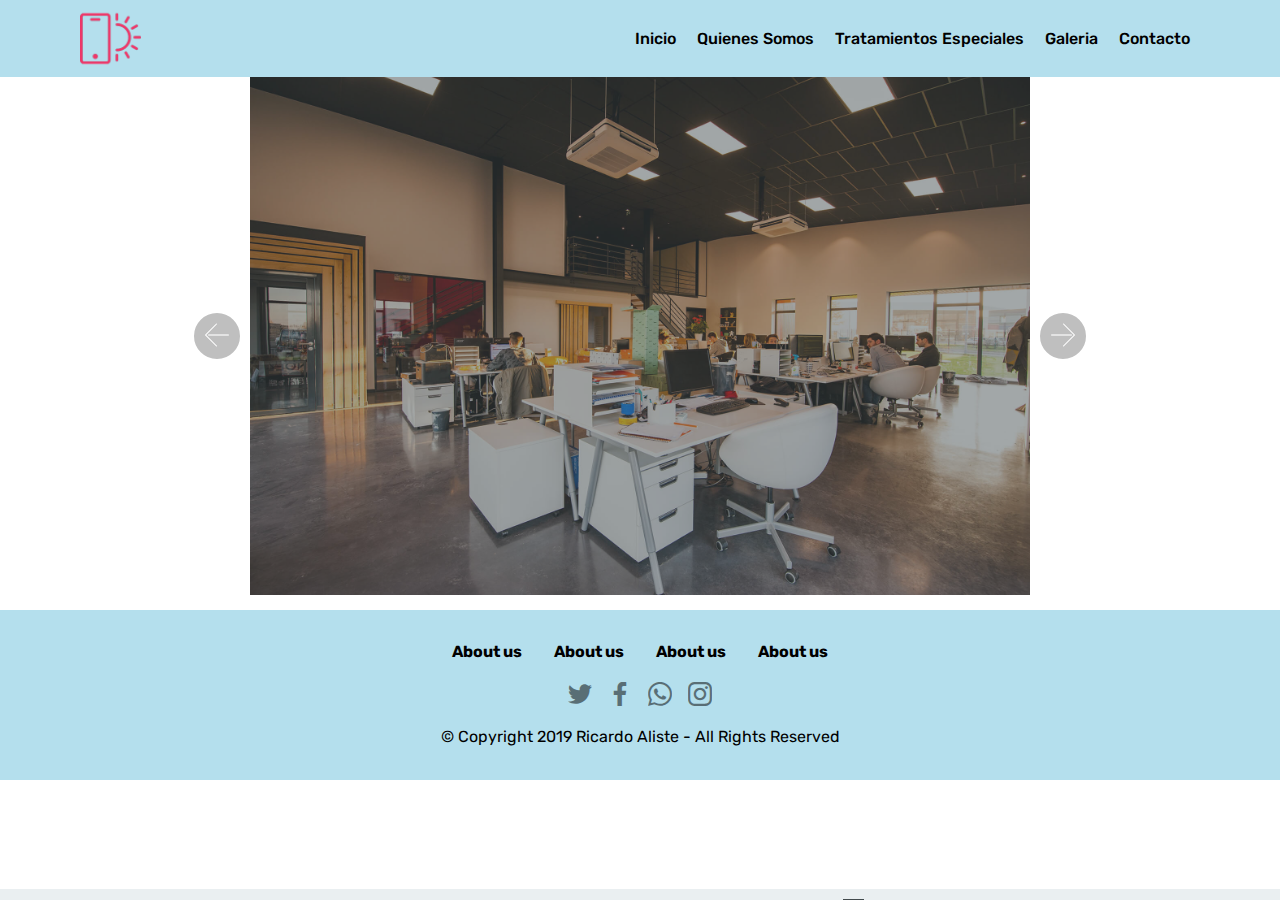
<file: galery.html>
<!DOCTYPE html>
<html  >
<head>
  <!-- Site made with Mobirise Website Builder v4.10.8, https://mobirise.com -->
  <meta charset="UTF-8">
  <meta http-equiv="X-UA-Compatible" content="IE=edge">
  <meta name="generator" content="Mobirise v4.10.8, mobirise.com">
  <meta name="viewport" content="width=device-width, initial-scale=1, minimum-scale=1">
  <link rel="shortcut icon" href="assets/images/logo2.png" type="image/x-icon">
  <meta name="description" content="Web Page Generator Description">
  
  <title>Galeria</title>
  <link rel="stylesheet" href="assets/web/assets/mobirise-icons/mobirise-icons.css">
  <link rel="stylesheet" href="assets/tether/tether.min.css">
  <link rel="stylesheet" href="assets/bootstrap/css/bootstrap.min.css">
  <link rel="stylesheet" href="assets/bootstrap/css/bootstrap-grid.min.css">
  <link rel="stylesheet" href="assets/bootstrap/css/bootstrap-reboot.min.css">
  <link rel="stylesheet" href="assets/socicon/css/styles.css">
  <link rel="stylesheet" href="assets/dropdown/css/style.css">
  <link rel="stylesheet" href="assets/theme/css/style.css">
  <link rel="stylesheet" href="assets/mobirise/css/mbr-additional.css" type="text/css">
  
  
  
</head>
<body>
  <section class="menu cid-rBlHTvDyVU" once="menu" id="menu2-7">

    

    <nav class="navbar navbar-expand beta-menu navbar-dropdown align-items-center navbar-fixed-top navbar-toggleable-sm">
        <button class="navbar-toggler navbar-toggler-right" type="button" data-toggle="collapse" data-target="#navbarSupportedContent" aria-controls="navbarSupportedContent" aria-expanded="false" aria-label="Toggle navigation">
            <div class="hamburger">
                <span></span>
                <span></span>
                <span></span>
                <span></span>
            </div>
        </button>
        <div class="menu-logo">
            <div class="navbar-brand">
                <span class="navbar-logo">
                    <a href="index.html#slider1-d">
                        <img src="assets/images/logo2.png" alt="Mobirise" title="" style="height: 3.8rem;">
                    </a>
                </span>
                
            </div>
        </div>
        <div class="collapse navbar-collapse" id="navbarSupportedContent">
            <ul class="navbar-nav nav-dropdown nav-right" data-app-modern-menu="true"><li class="nav-item">
                    <a class="nav-link link text-black display-4" href="index.html#slider1-d">
                        Inicio</a>
                </li><li class="nav-item"><a class="nav-link link text-black display-4" href="about-us.html#features4-t">
                        Quienes Somos</a></li><li class="nav-item"><a class="nav-link link text-black display-4" href="page4.html#features15-1e">
                        Tratamientos Especiales</a></li><li class="nav-item"><a class="nav-link link text-black display-4" href="galery.html#slider2-o">
                        Galeria</a></li>
                <li class="nav-item">
                    <a class="nav-link link text-black display-4" href="contact.html#step2-s">
                        Contacto</a>
                </li></ul>
            
        </div>
    </nav>
</section>

<section class="engine"><a href="https://mobirise.info/a">online site builder</a></section><section class="carousel slide cid-rBlQqc3HS8" data-interval="false" id="slider2-o">

    
    <div class="container content-slider">
        <div class="content-slider-wrap">
            <div><div class="mbr-slider slide carousel" data-pause="true" data-keyboard="false" data-ride="carousel" data-interval="3000"><div class="carousel-inner" role="listbox"><div class="carousel-item slider-fullscreen-image active" data-bg-video-slide="false" style="background-image: url(assets/images/background1.jpg);"><div class="container container-slide"><div class="image_wrapper"><div class="mbr-overlay" style="background-color: rgb(70, 80, 82);"></div><img src="assets/images/background1.jpg"><div class="carousel-caption justify-content-center"><div class="col-10 align-center"></div></div></div></div></div><div class="carousel-item slider-fullscreen-image" data-bg-video-slide="false" style="background-image: url(assets/images/background2.jpg);"><div class="container container-slide"><div class="image_wrapper"><div class="mbr-overlay"></div><img src="assets/images/background2.jpg"><div class="carousel-caption justify-content-center"><div class="col-10 align-center"><p class="lead mbr-text mbr-fonts-style display-7">Diapositiva con fondo de video de youtube y superposición con color. El título y el texto están alineados a la izquierda.</p></div></div></div></div></div><div class="carousel-item slider-fullscreen-image" data-bg-video-slide="false" style="background-image: url(assets/images/background3.jpg);"><div class="container container-slide"><div class="image_wrapper"><div class="mbr-overlay"></div><img src="assets/images/background3.jpg"><div class="carousel-caption justify-content-center"><div class="col-10 align-center"><p class="lead mbr-text mbr-fonts-style display-7">Elija entre la gran selección de bloques prediseñados más recientes: jumbotrons,  hero images, desplazamiento con paralaje, fondos con videos, menú de hamburguesa, encabezado fijo y más.</p></div></div></div></div></div></div><a data-app-prevent-settings="" class="carousel-control carousel-control-prev" role="button" data-slide="prev" href="#slider2-o"><span aria-hidden="true" class="mbri-left mbr-iconfont"></span><span class="sr-only">Previous</span></a><a data-app-prevent-settings="" class="carousel-control carousel-control-next" role="button" data-slide="next" href="#slider2-o"><span aria-hidden="true" class="mbri-right mbr-iconfont"></span><span class="sr-only">Next</span></a></div></div> 
        </div>
    </div>
</section>

<section once="footers" class="cid-rBlIlZfrP4" id="footer7-8">

    

    

    <div class="container">
        <div class="media-container-row align-center mbr-white">
            <div class="row row-links">
                <ul class="foot-menu">
                    
                    
                    
                    
                    
                <li class="foot-menu-item mbr-fonts-style display-7">
                        <a class="mbr-bold text-black" href="#" target="_blank">About us</a>
                    </li><li class="foot-menu-item mbr-fonts-style display-7">
                        <a class="mbr-bold text-black" href="#" target="_blank">About us</a>
                    </li><li class="foot-menu-item mbr-fonts-style display-7">
                        <a class="mbr-bold text-black" href="#" target="_blank">About us</a>
                    </li><li class="foot-menu-item mbr-fonts-style display-7">
                        <a class="mbr-bold text-black" href="#" target="_blank">About us</a>
                    </li></ul>
            </div>
            <div class="row social-row">
                <div class="social-list align-right pb-2">
                    
                    
                    
                    
                    
                    
                <div class="soc-item">
                        <a href="https://twitter.com/mobirise" target="_blank">
                            <span class="mbr-iconfont mbr-iconfont-social socicon-twitter socicon" style="color: rgb(0, 0, 0); fill: rgb(0, 0, 0);"></span>
                        </a>
                    </div><div class="soc-item">
                        <a href="https://www.facebook.com/pages/Mobirise/1616226671953247" target="_blank">
                            <span class="mbr-iconfont mbr-iconfont-social socicon-facebook socicon" style="color: rgb(0, 0, 0); fill: rgb(0, 0, 0);"></span>
                        </a>
                    </div><div class="soc-item">
                        <a href="https://www.youtube.com/c/mobirise" target="_blank">
                            <span class="mbr-iconfont mbr-iconfont-social socicon-whatsapp socicon" style="color: rgb(0, 0, 0); fill: rgb(0, 0, 0);"></span>
                        </a>
                    </div><div class="soc-item">
                        <a href="https://instagram.com/mobirise" target="_blank">
                            <span class="mbr-iconfont mbr-iconfont-social socicon-instagram socicon" style="color: rgb(0, 0, 0); fill: rgb(0, 0, 0);"></span>
                        </a>
                    </div></div>
            </div>
            <div class="row row-copirayt">
                <p class="mbr-text mb-0 mbr-fonts-style mbr-white align-center display-7">© Copyright 2019 Ricardo Aliste - All Rights Reserved</p>
            </div>
        </div>
    </div>
</section>


  <script src="assets/web/assets/jquery/jquery.min.js"></script>
  <script src="assets/popper/popper.min.js"></script>
  <script src="assets/tether/tether.min.js"></script>
  <script src="assets/bootstrap/js/bootstrap.min.js"></script>
  <script src="assets/smoothscroll/smooth-scroll.js"></script>
  <script src="assets/cookies-alert-plugin/cookies-alert-core.js"></script>
  <script src="assets/cookies-alert-plugin/cookies-alert-script.js"></script>
  <script src="assets/touchswipe/jquery.touch-swipe.min.js"></script>
  <script src="assets/ytplayer/jquery.mb.ytplayer.min.js"></script>
  <script src="assets/vimeoplayer/jquery.mb.vimeo_player.js"></script>
  <script src="assets/bootstrapcarouselswipe/bootstrap-carousel-swipe.js"></script>
  <script src="assets/dropdown/js/nav-dropdown.js"></script>
  <script src="assets/dropdown/js/navbar-dropdown.js"></script>
  <script src="assets/theme/js/script.js"></script>
  <script src="assets/slidervideo/script.js"></script>
  
  
<input name="cookieData" type="hidden"data-cookie-colorText='#424a4d' data-cookie-colorBg='rgba(234, 239, 241, 0.99)' data-cookie-colorButton='#ffffff' data-cookie-colorLink='#424a4d' data-cookie-underlineLink='true' data-cookie-text="We use cookies to give you the best experience. Read our <a href='privacy.html'>cookie policy</a>.">
  </body>
</html>
</file>
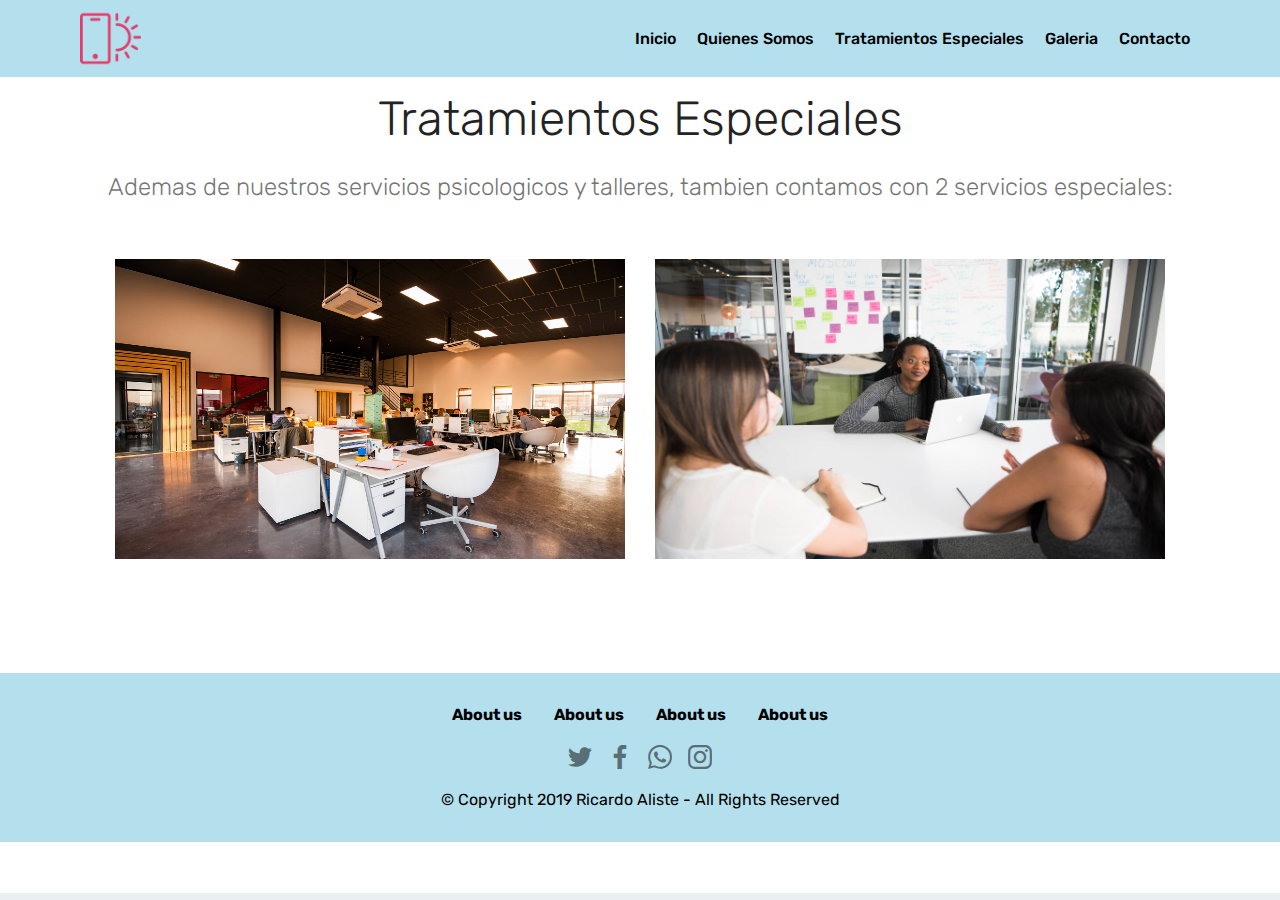
<file: page4.html>
<!DOCTYPE html>
<html  >
<head>
  <!-- Site made with Mobirise Website Builder v4.10.8, https://mobirise.com -->
  <meta charset="UTF-8">
  <meta http-equiv="X-UA-Compatible" content="IE=edge">
  <meta name="generator" content="Mobirise v4.10.8, mobirise.com">
  <meta name="viewport" content="width=device-width, initial-scale=1, minimum-scale=1">
  <link rel="shortcut icon" href="assets/images/logo2.png" type="image/x-icon">
  <meta name="description" content="Website Builder Description">
  
  <title>Tratamientos esp.</title>
  <link rel="stylesheet" href="assets/web/assets/mobirise-icons/mobirise-icons.css">
  <link rel="stylesheet" href="assets/tether/tether.min.css">
  <link rel="stylesheet" href="assets/bootstrap/css/bootstrap.min.css">
  <link rel="stylesheet" href="assets/bootstrap/css/bootstrap-grid.min.css">
  <link rel="stylesheet" href="assets/bootstrap/css/bootstrap-reboot.min.css">
  <link rel="stylesheet" href="assets/socicon/css/styles.css">
  <link rel="stylesheet" href="assets/dropdown/css/style.css">
  <link rel="stylesheet" href="assets/theme/css/style.css">
  <link rel="stylesheet" href="assets/mobirise/css/mbr-additional.css" type="text/css">
  
  
  
</head>
<body>
  <section class="menu cid-rBlHTvDyVU" once="menu" id="menu2-17">

    

    <nav class="navbar navbar-expand beta-menu navbar-dropdown align-items-center navbar-fixed-top navbar-toggleable-sm">
        <button class="navbar-toggler navbar-toggler-right" type="button" data-toggle="collapse" data-target="#navbarSupportedContent" aria-controls="navbarSupportedContent" aria-expanded="false" aria-label="Toggle navigation">
            <div class="hamburger">
                <span></span>
                <span></span>
                <span></span>
                <span></span>
            </div>
        </button>
        <div class="menu-logo">
            <div class="navbar-brand">
                <span class="navbar-logo">
                    <a href="index.html#slider1-d">
                        <img src="assets/images/logo2.png" alt="Mobirise" title="" style="height: 3.8rem;">
                    </a>
                </span>
                
            </div>
        </div>
        <div class="collapse navbar-collapse" id="navbarSupportedContent">
            <ul class="navbar-nav nav-dropdown nav-right" data-app-modern-menu="true"><li class="nav-item">
                    <a class="nav-link link text-black display-4" href="index.html#slider1-d">
                        Inicio</a>
                </li><li class="nav-item"><a class="nav-link link text-black display-4" href="about-us.html#features4-t">
                        Quienes Somos</a></li><li class="nav-item"><a class="nav-link link text-black display-4" href="page4.html#features15-1e">
                        Tratamientos Especiales</a></li><li class="nav-item"><a class="nav-link link text-black display-4" href="galery.html#slider2-o">
                        Galeria</a></li>
                <li class="nav-item">
                    <a class="nav-link link text-black display-4" href="contact.html#step2-s">
                        Contacto</a>
                </li></ul>
            
        </div>
    </nav>
</section>

<section class="engine"><a href="https://mobirise.info/o">portfolio web templates</a></section><section class="features15 cid-rBpLOl1tXH" id="features15-1e">

    

    
    <div class="container">
        <h2 class="mbr-section-title pb-3 align-center mbr-fonts-style display-2">
            Tratamientos Especiales</h2>
        <h3 class="mbr-section-subtitle display-5 align-center mbr-fonts-style">Ademas de nuestros servicios psicologicos y talleres, tambien contamos con 2 servicios especiales:</h3>

        <div class="media-container-row container pt-5 mt-2">

            <div class="col-12 col-md-6 mb-4">
                <div class="card flip-card p-5 align-center">
                    <div class="card-front card_cont">
                        <img src="assets/images/background1.jpg" alt="Mobirise">
                    </div>
                    <div class="card_back card_cont">
                        <h4 class="card-title display-5 py-2 mbr-fonts-style">Adiccion</h4>
                        <p class="mbr-text mbr-fonts-style display-7">En Más Psicología la atención ambulatoria es de carácter primario y esta destinado a personas de ambos sexos, mayores de 18 años de edad, que presenten consumo moderado a problemático de drogas. Las modalidades de atención según la dificultad de las personas son básica o intensiva, el horario de atención es de lunes a viernes en jornada diurna y vespertina de 9 a 21 horas. y sábados de 9 a 16 horas.</p>
                    </div>
                </div>
            </div>

            <div class="col-12 col-md-6 mb-4">
                
                <div class="card flip-card p-5 align-center">
                    <div class="card-front card_cont">
                        <img src="assets/images/background2.jpg" alt="Mobirise">
                    </div>
                    <div class="card_back card_cont">
                        <h4 class="card-title py-2 mbr-fonts-style display-5">Terapia Online</h4>
                        <p class="mbr-text mbr-fonts-style display-7">
                            En un proceso terapeutico online con Más Psicología, toda la comunicación entre paciente y psicologo se realiza en linea a travez de un canal privado que permite una interaccion de confianza y segura.</p>
                    </div>
                </div>
            </div>
            
            

            
        </div>
</div></section>

<section once="footers" class="cid-rBlIlZfrP4" id="footer7-18">

    

    

    <div class="container">
        <div class="media-container-row align-center mbr-white">
            <div class="row row-links">
                <ul class="foot-menu">
                    
                    
                    
                    
                    
                <li class="foot-menu-item mbr-fonts-style display-7">
                        <a class="mbr-bold text-black" href="#" target="_blank">About us</a>
                    </li><li class="foot-menu-item mbr-fonts-style display-7">
                        <a class="mbr-bold text-black" href="#" target="_blank">About us</a>
                    </li><li class="foot-menu-item mbr-fonts-style display-7">
                        <a class="mbr-bold text-black" href="#" target="_blank">About us</a>
                    </li><li class="foot-menu-item mbr-fonts-style display-7">
                        <a class="mbr-bold text-black" href="#" target="_blank">About us</a>
                    </li></ul>
            </div>
            <div class="row social-row">
                <div class="social-list align-right pb-2">
                    
                    
                    
                    
                    
                    
                <div class="soc-item">
                        <a href="https://twitter.com/mobirise" target="_blank">
                            <span class="mbr-iconfont mbr-iconfont-social socicon-twitter socicon" style="color: rgb(0, 0, 0); fill: rgb(0, 0, 0);"></span>
                        </a>
                    </div><div class="soc-item">
                        <a href="https://www.facebook.com/pages/Mobirise/1616226671953247" target="_blank">
                            <span class="mbr-iconfont mbr-iconfont-social socicon-facebook socicon" style="color: rgb(0, 0, 0); fill: rgb(0, 0, 0);"></span>
                        </a>
                    </div><div class="soc-item">
                        <a href="https://www.youtube.com/c/mobirise" target="_blank">
                            <span class="mbr-iconfont mbr-iconfont-social socicon-whatsapp socicon" style="color: rgb(0, 0, 0); fill: rgb(0, 0, 0);"></span>
                        </a>
                    </div><div class="soc-item">
                        <a href="https://instagram.com/mobirise" target="_blank">
                            <span class="mbr-iconfont mbr-iconfont-social socicon-instagram socicon" style="color: rgb(0, 0, 0); fill: rgb(0, 0, 0);"></span>
                        </a>
                    </div></div>
            </div>
            <div class="row row-copirayt">
                <p class="mbr-text mb-0 mbr-fonts-style mbr-white align-center display-7">© Copyright 2019 Ricardo Aliste - All Rights Reserved</p>
            </div>
        </div>
    </div>
</section>


  <script src="assets/web/assets/jquery/jquery.min.js"></script>
  <script src="assets/popper/popper.min.js"></script>
  <script src="assets/tether/tether.min.js"></script>
  <script src="assets/bootstrap/js/bootstrap.min.js"></script>
  <script src="assets/smoothscroll/smooth-scroll.js"></script>
  <script src="assets/dropdown/js/nav-dropdown.js"></script>
  <script src="assets/dropdown/js/navbar-dropdown.js"></script>
  <script src="assets/touchswipe/jquery.touch-swipe.min.js"></script>
  <script src="assets/mbr-flip-card/mbr-flip-card.js"></script>
  <script src="assets/cookies-alert-plugin/cookies-alert-core.js"></script>
  <script src="assets/cookies-alert-plugin/cookies-alert-script.js"></script>
  <script src="assets/theme/js/script.js"></script>
  
  
<input name="cookieData" type="hidden"data-cookie-colorText='#424a4d' data-cookie-colorBg='rgba(234, 239, 241, 0.99)' data-cookie-colorButton='#ffffff' data-cookie-colorLink='#424a4d' data-cookie-underlineLink='true' data-cookie-text="We use cookies to give you the best experience. Read our <a href='privacy.html'>cookie policy</a>.">
  </body>
</html>
</file>
<file: assets/web/assets/mobirise-icons/mobirise-icons.css>
@font-face {
  font-family: 'MobiriseIcons';
  src:  url('mobirise-icons.eot?spat4u');
  src:  url('mobirise-icons.eot?spat4u#iefix') format('embedded-opentype'),
    url('mobirise-icons.ttf?spat4u') format('truetype'),
    url('mobirise-icons.woff?spat4u') format('woff'),
    url('mobirise-icons.svg?spat4u#MobiriseIcons') format('svg');
  font-weight: normal;
  font-style: normal;
}

[class^="mbri-"], [class*=" mbri-"] {
  /* use !important to prevent issues with browser extensions that change fonts */
  font-family: MobiriseIcons !important;
  speak: none;
  font-style: normal;
  font-weight: normal;
  font-variant: normal;
  text-transform: none;
  line-height: 1;

  /* Better Font Rendering =========== */
  -webkit-font-smoothing: antialiased;
  -moz-osx-font-smoothing: grayscale;
}

.mbri-add-submenu:before {
  content: "\e900";
}
.mbri-alert:before {
  content: "\e901";
}
.mbri-align-center:before {
  content: "\e902";
}
.mbri-align-justify:before {
  content: "\e903";
}
.mbri-align-left:before {
  content: "\e904";
}
.mbri-align-right:before {
  content: "\e905";
}
.mbri-android:before {
  content: "\e906";
}
.mbri-apple:before {
  content: "\e907";
}
.mbri-arrow-down:before {
  content: "\e908";
}
.mbri-arrow-next:before {
  content: "\e909";
}
.mbri-arrow-prev:before {
  content: "\e90a";
}
.mbri-arrow-up:before {
  content: "\e90b";
}
.mbri-bold:before {
  content: "\e90c";
}
.mbri-bookmark:before {
  content: "\e90d";
}
.mbri-bootstrap:before {
  content: "\e90e";
}
.mbri-briefcase:before {
  content: "\e90f";
}
.mbri-browse:before {
  content: "\e910";
}
.mbri-bulleted-list:before {
  content: "\e911";
}
.mbri-calendar:before {
  content: "\e912";
}
.mbri-camera:before {
  content: "\e913";
}
.mbri-cart-add:before {
  content: "\e914";
}
.mbri-cart-full:before {
  content: "\e915";
}
.mbri-cash:before {
  content: "\e916";
}
.mbri-change-style:before {
  content: "\e917";
}
.mbri-chat:before {
  content: "\e918";
}
.mbri-clock:before {
  content: "\e919";
}
.mbri-close:before {
  content: "\e91a";
}
.mbri-cloud:before {
  content: "\e91b";
}
.mbri-code:before {
  content: "\e91c";
}
.mbri-contact-form:before {
  content: "\e91d";
}
.mbri-credit-card:before {
  content: "\e91e";
}
.mbri-cursor-click:before {
  content: "\e91f";
}
.mbri-cust-feedback:before {
  content: "\e920";
}
.mbri-database:before {
  content: "\e921";
}
.mbri-delivery:before {
  content: "\e922";
}
.mbri-desktop:before {
  content: "\e923";
}
.mbri-devices:before {
  content: "\e924";
}
.mbri-down:before {
  content: "\e925";
}
.mbri-download:before {
  content: "\e989";
}
.mbri-drag-n-drop:before {
  content: "\e927";
}
.mbri-drag-n-drop2:before {
  content: "\e928";
}
.mbri-edit:before {
  content: "\e929";
}
.mbri-edit2:before {
  content: "\e92a";
}
.mbri-error:before {
  content: "\e92b";
}
.mbri-extension:before {
  content: "\e92c";
}
.mbri-features:before {
  content: "\e92d";
}
.mbri-file:before {
  content: "\e92e";
}
.mbri-flag:before {
  content: "\e92f";
}
.mbri-folder:before {
  content: "\e930";
}
.mbri-gift:before {
  content: "\e931";
}
.mbri-github:before {
  content: "\e932";
}
.mbri-globe:before {
  content: "\e933";
}
.mbri-globe-2:before {
  content: "\e934";
}
.mbri-growing-chart:before {
  content: "\e935";
}
.mbri-hearth:before {
  content: "\e936";
}
.mbri-help:before {
  content: "\e937";
}
.mbri-home:before {
  content: "\e938";
}
.mbri-hot-cup:before {
  content: "\e939";
}
.mbri-idea:before {
  content: "\e93a";
}
.mbri-image-gallery:before {
  content: "\e93b";
}
.mbri-image-slider:before {
  content: "\e93c";
}
.mbri-info:before {
  content: "\e93d";
}
.mbri-italic:before {
  content: "\e93e";
}
.mbri-key:before {
  content: "\e93f";
}
.mbri-laptop:before {
  content: "\e940";
}
.mbri-layers:before {
  content: "\e941";
}
.mbri-left-right:before {
  content: "\e942";
}
.mbri-left:before {
  content: "\e943";
}
.mbri-letter:before {
  content: "\e944";
}
.mbri-like:before {
  content: "\e945";
}
.mbri-link:before {
  content: "\e946";
}
.mbri-lock:before {
  content: "\e947";
}
.mbri-login:before {
  content: "\e948";
}
.mbri-logout:before {
  content: "\e949";
}
.mbri-magic-stick:before {
  content: "\e94a";
}
.mbri-map-pin:before {
  content: "\e94b";
}
.mbri-menu:before {
  content: "\e94c";
}
.mbri-mobile:before {
  content: "\e94d";
}
.mbri-mobile2:before {
  content: "\e94e";
}
.mbri-mobirise:before {
  content: "\e94f";
}
.mbri-more-horizontal:before {
  content: "\e950";
}
.mbri-more-vertical:before {
  content: "\e951";
}
.mbri-music:before {
  content: "\e952";
}
.mbri-new-file:before {
  content: "\e953";
}
.mbri-numbered-list:before {
  content: "\e954";
}
.mbri-opened-folder:before {
  content: "\e955";
}
.mbri-pages:before {
  content: "\e956";
}
.mbri-paper-plane:before {
  content: "\e957";
}
.mbri-paperclip:before {
  content: "\e958";
}
.mbri-photo:before {
  content: "\e959";
}
.mbri-photos:before {
  content: "\e95a";
}
.mbri-pin:before {
  content: "\e95b";
}
.mbri-play:before {
  content: "\e95c";
}
.mbri-plus:before {
  content: "\e95d";
}
.mbri-preview:before {
  content: "\e95e";
}
.mbri-print:before {
  content: "\e95f";
}
.mbri-protect:before {
  content: "\e960";
}
.mbri-question:before {
  content: "\e961";
}
.mbri-quote-left:before {
  content: "\e962";
}
.mbri-quote-right:before {
  content: "\e963";
}
.mbri-refresh:before {
  content: "\e964";
}
.mbri-responsive:before {
  content: "\e965";
}
.mbri-right:before {
  content: "\e966";
}
.mbri-rocket:before {
  content: "\e967";
}
.mbri-sad-face:before {
  content: "\e968";
}
.mbri-sale:before {
  content: "\e969";
}
.mbri-save:before {
  content: "\e96a";
}
.mbri-search:before {
  content: "\e96b";
}
.mbri-setting:before {
  content: "\e96c";
}
.mbri-setting2:before {
  content: "\e96d";
}
.mbri-setting3:before {
  content: "\e96e";
}
.mbri-share:before {
  content: "\e96f";
}
.mbri-shopping-bag:before {
  content: "\e970";
}
.mbri-shopping-basket:before {
  content: "\e971";
}
.mbri-shopping-cart:before {
  content: "\e972";
}
.mbri-sites:before {
  content: "\e973";
}
.mbri-smile-face:before {
  content: "\e974";
}
.mbri-speed:before {
  content: "\e975";
}
.mbri-star:before {
  content: "\e976";
}
.mbri-success:before {
  content: "\e977";
}
.mbri-sun:before {
  content: "\e978";
}
.mbri-sun2:before {
  content: "\e979";
}
.mbri-tablet:before {
  content: "\e97a";
}
.mbri-tablet-vertical:before {
  content: "\e97b";
}
.mbri-target:before {
  content: "\e97c";
}
.mbri-timer:before {
  content: "\e97d";
}
.mbri-to-ftp:before {
  content: "\e97e";
}
.mbri-to-local-drive:before {
  content: "\e97f";
}
.mbri-touch-swipe:before {
  content: "\e980";
}
.mbri-touch:before {
  content: "\e981";
}
.mbri-trash:before {
  content: "\e982";
}
.mbri-underline:before {
  content: "\e983";
}
.mbri-unlink:before {
  content: "\e984";
}
.mbri-unlock:before {
  content: "\e985";
}
.mbri-up-down:before {
  content: "\e986";
}
.mbri-up:before {
  content: "\e987";
}
.mbri-update:before {
  content: "\e988";
}
.mbri-upload:before {
 content: "\e926"; 
}
.mbri-user:before {
  content: "\e98a";
}
.mbri-user2:before {
  content: "\e98b";
}
.mbri-users:before {
  content: "\e98c";
}
.mbri-video:before {
  content: "\e98d";
}
.mbri-video-play:before {
  content: "\e98e";
}
.mbri-watch:before {
  content: "\e98f";
}
.mbri-website-theme:before {
  content: "\e990";
}
.mbri-wifi:before {
  content: "\e991";
}
.mbri-windows:before {
  content: "\e992";
}
.mbri-zoom-out:before {
  content: "\e993";
}
.mbri-redo:before {
  content: "\e994";
}
.mbri-undo:before {
  content: "\e995";
}
</file>
<file: assets/dropdown/css/style.css>
.navbar-dropdown {
  left: 0;
  padding: 0;
  position: absolute;
  right: 0;
  top: 0;
  transition: all 0.45s ease;
  z-index: 1030;
  background: #282828; }
  .navbar-dropdown .navbar-logo {
    margin-right: 0.8rem;
    transition: margin 0.3s ease-in-out;
    vertical-align: middle; }
    .navbar-dropdown .navbar-logo img {
      height: 3.125rem;
      transition: all 0.3s ease-in-out; }
    .navbar-dropdown .navbar-logo.mbr-iconfont {
      font-size: 3.125rem;
      line-height: 3.125rem; }
  .navbar-dropdown .navbar-caption {
    font-weight: 700;
    white-space: normal;
    vertical-align: -4px;
    line-height: 3.125rem !important; }
    .navbar-dropdown .navbar-caption, .navbar-dropdown .navbar-caption:hover {
      color: inherit;
      text-decoration: none; }
  .navbar-dropdown .mbr-iconfont + .navbar-caption {
    vertical-align: -1px; }
  .navbar-dropdown.navbar-fixed-top {
    position: fixed; }
  .navbar-dropdown .navbar-brand span {
    vertical-align: -4px; }
  .navbar-dropdown.bg-color.transparent {
    background: none; }
  .navbar-dropdown.navbar-short .navbar-brand {
    padding: 0.625rem 0; }
    .navbar-dropdown.navbar-short .navbar-brand span {
      vertical-align: -1px; }
  .navbar-dropdown.navbar-short .navbar-caption {
    line-height: 2.375rem !important;
    vertical-align: -2px; }
  .navbar-dropdown.navbar-short .navbar-logo {
    margin-right: 0.5rem; }
    .navbar-dropdown.navbar-short .navbar-logo img {
      height: 2.375rem; }
    .navbar-dropdown.navbar-short .navbar-logo.mbr-iconfont {
      font-size: 2.375rem;
      line-height: 2.375rem; }
  .navbar-dropdown.navbar-short .mbr-table-cell {
    height: 3.625rem; }
  .navbar-dropdown .navbar-close {
    left: 0.6875rem;
    position: fixed;
    top: 0.75rem;
    z-index: 1000; }
  .navbar-dropdown .hamburger-icon {
    content: "";
    display: inline-block;
    vertical-align: middle;
    width: 16px;
    -webkit-box-shadow: 0 -6px 0 1px #282828,0 0 0 1px #282828,0 6px 0 1px #282828;
    -moz-box-shadow: 0 -6px 0 1px #282828,0 0 0 1px #282828,0 6px 0 1px #282828;
    box-shadow: 0 -6px 0 1px #282828,0 0 0 1px #282828,0 6px 0 1px #282828; }

.dropdown-menu .dropdown-toggle[data-toggle="dropdown-submenu"]::after {
  border-bottom: 0.35em solid transparent;
  border-left: 0.35em solid;
  border-right: 0;
  border-top: 0.35em solid transparent;
  margin-left: 0.3rem; }

.dropdown-menu .dropdown-item:focus {
  outline: 0; }

.nav-dropdown {
  font-size: 0.75rem;
  font-weight: 500;
  height: auto !important; }
  .nav-dropdown .nav-btn {
    padding-left: 1rem; }
  .nav-dropdown .link {
    margin: .667em 1.667em;
    font-weight: 500;
    padding: 0;
    transition: color .2s ease-in-out; }
    .nav-dropdown .link.dropdown-toggle {
      margin-right: 2.583em; }
      .nav-dropdown .link.dropdown-toggle::after {
        margin-left: .25rem;
        border-top: 0.35em solid;
        border-right: 0.35em solid transparent;
        border-left: 0.35em solid transparent;
        border-bottom: 0; }
      .nav-dropdown .link.dropdown-toggle[aria-expanded="true"] {
        margin: 0;
        padding: 0.667em 3.263em  0.667em 1.667em; }
  .nav-dropdown .link::after,
  .nav-dropdown .dropdown-item::after {
    color: inherit; }
  .nav-dropdown .btn {
    font-size: 0.75rem;
    font-weight: 700;
    letter-spacing: 0;
    margin-bottom: 0;
    padding-left: 1.25rem;
    padding-right: 1.25rem; }
  .nav-dropdown .dropdown-menu {
    border-radius: 0;
    border: 0;
    left: 0;
    margin: 0;
    padding-bottom: 1.25rem;
    padding-top: 1.25rem;
    position: relative; }
  .nav-dropdown .dropdown-submenu {
    margin-left: 0.125rem;
    top: 0; }
  .nav-dropdown .dropdown-item {
    font-weight: 500;
    line-height: 2;
    padding: 0.3846em 4.615em 0.3846em 1.5385em;
    position: relative;
    transition: color .2s ease-in-out, background-color .2s ease-in-out; }
    .nav-dropdown .dropdown-item::after {
      margin-top: -0.3077em;
      position: absolute;
      right: 1.1538em;
      top: 50%; }
    .nav-dropdown .dropdown-item:focus, .nav-dropdown .dropdown-item:hover {
      background: none; }

@media (max-width: 767px) {
  .nav-dropdown.navbar-toggleable-sm {
    bottom: 0;
    display: none;
    left: 0;
    overflow-x: hidden;
    position: fixed;
    top: 0;
    transform: translateX(-100%);
    -ms-transform: translateX(-100%);
    -webkit-transform: translateX(-100%);
    width: 18.75rem;
    z-index: 999; } }
.nav-dropdown.navbar-toggleable-xl {
  bottom: 0;
  display: none;
  left: 0;
  overflow-x: hidden;
  position: fixed;
  top: 0;
  transform: translateX(-100%);
  -ms-transform: translateX(-100%);
  -webkit-transform: translateX(-100%);
  width: 18.75rem;
  z-index: 999; }

.nav-dropdown-sm {
  display: block !important;
  overflow-x: hidden;
  overflow: auto;
  padding-top: 3.875rem; }
  .nav-dropdown-sm::after {
    content: "";
    display: block;
    height: 3rem;
    width: 100%; }
  .nav-dropdown-sm.collapse.in ~ .navbar-close {
    display: block !important; }
  .nav-dropdown-sm.collapsing, .nav-dropdown-sm.collapse.in {
    transform: translateX(0);
    -ms-transform: translateX(0);
    -webkit-transform: translateX(0);
    transition: all 0.25s ease-out;
    -webkit-transition: all 0.25s ease-out;
    background: #282828; }
  .nav-dropdown-sm.collapsing[aria-expanded="false"] {
    transform: translateX(-100%);
    -ms-transform: translateX(-100%);
    -webkit-transform: translateX(-100%); }
  .nav-dropdown-sm .nav-item {
    display: block;
    margin-left: 0 !important;
    padding-left: 0; }
  .nav-dropdown-sm .link,
  .nav-dropdown-sm .dropdown-item {
    border-top: 1px dotted rgba(255, 255, 255, 0.1);
    font-size: 0.8125rem;
    line-height: 1.6;
    margin: 0 !important;
    padding: 0.875rem 2.4rem 0.875rem 1.5625rem !important;
    position: relative;
    white-space: normal; }
    .nav-dropdown-sm .link:focus, .nav-dropdown-sm .link:hover,
    .nav-dropdown-sm .dropdown-item:focus,
    .nav-dropdown-sm .dropdown-item:hover {
      background: rgba(0, 0, 0, 0.2) !important;
      color: #c0a375; }
  .nav-dropdown-sm .nav-btn {
    position: relative;
    padding: 1.5625rem 1.5625rem 0 1.5625rem; }
    .nav-dropdown-sm .nav-btn::before {
      border-top: 1px dotted rgba(255, 255, 255, 0.1);
      content: "";
      left: 0;
      position: absolute;
      top: 0;
      width: 100%; }
    .nav-dropdown-sm .nav-btn + .nav-btn {
      padding-top: 0.625rem; }
      .nav-dropdown-sm .nav-btn + .nav-btn::before {
        display: none; }
  .nav-dropdown-sm .btn {
    padding: 0.625rem 0; }
  .nav-dropdown-sm .dropdown-toggle[data-toggle="dropdown-submenu"]::after {
    margin-left: .25rem;
    border-top: 0.35em solid;
    border-right: 0.35em solid transparent;
    border-left: 0.35em solid transparent;
    border-bottom: 0; }
  .nav-dropdown-sm .dropdown-toggle[data-toggle="dropdown-submenu"][aria-expanded="true"]::after {
    border-top: 0;
    border-right: 0.35em solid transparent;
    border-left: 0.35em solid transparent;
    border-bottom: 0.35em solid; }
  .nav-dropdown-sm .dropdown-menu {
    margin: 0;
    padding: 0;
    position: relative;
    top: 0;
    left: 0;
    width: 100%;
    border: 0;
    float: none;
    border-radius: 0;
    background: none; }
  .nav-dropdown-sm .dropdown-submenu {
    left: 100%;
    margin-left: 0.125rem;
    margin-top: -1.25rem;
    top: 0; }

.navbar-toggleable-sm .nav-dropdown .dropdown-menu {
  position: absolute; }

.navbar-toggleable-sm .nav-dropdown .dropdown-submenu {
  left: 100%;
  margin-left: 0.125rem;
  margin-top: -1.25rem;
  top: 0; }

.navbar-toggleable-sm.opened .nav-dropdown .dropdown-menu {
  position: relative; }

.navbar-toggleable-sm.opened .nav-dropdown .dropdown-submenu {
  left: 0;
  margin-left: 00rem;
  margin-top: 0rem;
  top: 0; }

.is-builder .nav-dropdown.collapsing {
  transition: none !important; }

/*# sourceMappingURL=style.css.map */
</file>
<file: assets/socicon/css/styles.css>
@charset "UTF-8";

@font-face {
  font-family: "socicon";
  src:url("../fonts/socicon.eot");
  src:url("../fonts/socicon.eot?#iefix") format("embedded-opentype"),
    url("../fonts/socicon.woff") format("woff"),
    url("../fonts/socicon.ttf") format("truetype"),
    url("../fonts/socicon.svg#socicon") format("svg");
  font-weight: normal;
  font-style: normal;

}

[data-icon]:before {
  font-family: "socicon" !important;
  content: attr(data-icon);
  font-style: normal !important;
  font-weight: normal !important;
  font-variant: normal !important;
  text-transform: none !important;
  speak: none;
  line-height: 1;
  -webkit-font-smoothing: antialiased;
  -moz-osx-font-smoothing: grayscale;
}

[class^="socicon-"]:before,
[class*=" socicon-"]:before {
  font-family: "socicon" !important;
  font-style: normal !important;
  font-weight: normal !important;
  font-variant: normal !important;
  text-transform: none !important;
  speak: none;
  line-height: 1;
  -webkit-font-smoothing: antialiased;
  -moz-osx-font-smoothing: grayscale;
}

.socicon-modelmayhem:before {
  content: "\e000";
}
.socicon-mixcloud:before {
  content: "\e001";
}
.socicon-drupal:before {
  content: "\e002";
}
.socicon-swarm:before {
  content: "\e003";
}
.socicon-istock:before {
  content: "\e004";
}
.socicon-yammer:before {
  content: "\e005";
}
.socicon-ello:before {
  content: "\e006";
}
.socicon-stackoverflow:before {
  content: "\e007";
}
.socicon-persona:before {
  content: "\e008";
}
.socicon-triplej:before {
  content: "\e009";
}
.socicon-houzz:before {
  content: "\e00a";
}
.socicon-rss:before {
  content: "\e00b";
}
.socicon-paypal:before {
  content: "\e00c";
}
.socicon-odnoklassniki:before {
  content: "\e00d";
}
.socicon-airbnb:before {
  content: "\e00e";
}
.socicon-periscope:before {
  content: "\e00f";
}
.socicon-outlook:before {
  content: "\e010";
}
.socicon-coderwall:before {
  content: "\e011";
}
.socicon-tripadvisor:before {
  content: "\e012";
}
.socicon-appnet:before {
  content: "\e013";
}
.socicon-goodreads:before {
  content: "\e014";
}
.socicon-tripit:before {
  content: "\e015";
}
.socicon-lanyrd:before {
  content: "\e016";
}
.socicon-slideshare:before {
  content: "\e017";
}
.socicon-buffer:before {
  content: "\e018";
}
.socicon-disqus:before {
  content: "\e019";
}
.socicon-vkontakte:before {
  content: "\e01a";
}
.socicon-whatsapp:before {
  content: "\e01b";
}
.socicon-patreon:before {
  content: "\e01c";
}
.socicon-storehouse:before {
  content: "\e01d";
}
.socicon-pocket:before {
  content: "\e01e";
}
.socicon-mail:before {
  content: "\e01f";
}
.socicon-blogger:before {
  content: "\e020";
}
.socicon-technorati:before {
  content: "\e021";
}
.socicon-reddit:before {
  content: "\e022";
}
.socicon-dribbble:before {
  content: "\e023";
}
.socicon-stumbleupon:before {
  content: "\e024";
}
.socicon-digg:before {
  content: "\e025";
}
.socicon-envato:before {
  content: "\e026";
}
.socicon-behance:before {
  content: "\e027";
}
.socicon-delicious:before {
  content: "\e028";
}
.socicon-deviantart:before {
  content: "\e029";
}
.socicon-forrst:before {
  content: "\e02a";
}
.socicon-play:before {
  content: "\e02b";
}
.socicon-zerply:before {
  content: "\e02c";
}
.socicon-wikipedia:before {
  content: "\e02d";
}
.socicon-apple:before {
  content: "\e02e";
}
.socicon-flattr:before {
  content: "\e02f";
}
.socicon-github:before {
  content: "\e030";
}
.socicon-renren:before {
  content: "\e031";
}
.socicon-friendfeed:before {
  content: "\e032";
}
.socicon-newsvine:before {
  content: "\e033";
}
.socicon-identica:before {
  content: "\e034";
}
.socicon-bebo:before {
  content: "\e035";
}
.socicon-zynga:before {
  content: "\e036";
}
.socicon-steam:before {
  content: "\e037";
}
.socicon-xbox:before {
  content: "\e038";
}
.socicon-windows:before {
  content: "\e039";
}
.socicon-qq:before {
  content: "\e03a";
}
.socicon-douban:before {
  content: "\e03b";
}
.socicon-meetup:before {
  content: "\e03c";
}
.socicon-playstation:before {
  content: "\e03d";
}
.socicon-android:before {
  content: "\e03e";
}
.socicon-snapchat:before {
  content: "\e03f";
}
.socicon-twitter:before {
  content: "\e040";
}
.socicon-facebook:before {
  content: "\e041";
}
.socicon-googleplus:before {
  content: "\e042";
}
.socicon-pinterest:before {
  content: "\e043";
}
.socicon-foursquare:before {
  content: "\e044";
}
.socicon-yahoo:before {
  content: "\e045";
}
.socicon-skype:before {
  content: "\e046";
}
.socicon-yelp:before {
  content: "\e047";
}
.socicon-feedburner:before {
  content: "\e048";
}
.socicon-linkedin:before {
  content: "\e049";
}
.socicon-viadeo:before {
  content: "\e04a";
}
.socicon-xing:before {
  content: "\e04b";
}
.socicon-myspace:before {
  content: "\e04c";
}
.socicon-soundcloud:before {
  content: "\e04d";
}
.socicon-spotify:before {
  content: "\e04e";
}
.socicon-grooveshark:before {
  content: "\e04f";
}
.socicon-lastfm:before {
  content: "\e050";
}
.socicon-youtube:before {
  content: "\e051";
}
.socicon-vimeo:before {
  content: "\e052";
}
.socicon-dailymotion:before {
  content: "\e053";
}
.socicon-vine:before {
  content: "\e054";
}
.socicon-flickr:before {
  content: "\e055";
}
.socicon-500px:before {
  content: "\e056";
}
.socicon-wordpress:before {
  content: "\e058";
}
.socicon-tumblr:before {
  content: "\e059";
}
.socicon-twitch:before {
  content: "\e05a";
}
.socicon-8tracks:before {
  content: "\e05b";
}
.socicon-amazon:before {
  content: "\e05c";
}
.socicon-icq:before {
  content: "\e05d";
}
.socicon-smugmug:before {
  content: "\e05e";
}
.socicon-ravelry:before {
  content: "\e05f";
}
.socicon-weibo:before {
  content: "\e060";
}
.socicon-baidu:before {
  content: "\e061";
}
.socicon-angellist:before {
  content: "\e062";
}
.socicon-ebay:before {
  content: "\e063";
}
.socicon-imdb:before {
  content: "\e064";
}
.socicon-stayfriends:before {
  content: "\e065";
}
.socicon-residentadvisor:before {
  content: "\e066";
}
.socicon-google:before {
  content: "\e067";
}
.socicon-yandex:before {
  content: "\e068";
}
.socicon-sharethis:before {
  content: "\e069";
}
.socicon-bandcamp:before {
  content: "\e06a";
}
.socicon-itunes:before {
  content: "\e06b";
}
.socicon-deezer:before {
  content: "\e06c";
}
.socicon-telegram:before {
  content: "\e06e";
}
.socicon-openid:before {
  content: "\e06f";
}
.socicon-amplement:before {
  content: "\e070";
}
.socicon-viber:before {
  content: "\e071";
}
.socicon-zomato:before {
  content: "\e072";
}
.socicon-draugiem:before {
  content: "\e074";
}
.socicon-endomodo:before {
  content: "\e075";
}
.socicon-filmweb:before {
  content: "\e076";
}
.socicon-stackexchange:before {
  content: "\e077";
}
.socicon-wykop:before {
  content: "\e078";
}
.socicon-teamspeak:before {
  content: "\e079";
}
.socicon-teamviewer:before {
  content: "\e07a";
}
.socicon-ventrilo:before {
  content: "\e07b";
}
.socicon-younow:before {
  content: "\e07c";
}
.socicon-raidcall:before {
  content: "\e07d";
}
.socicon-mumble:before {
  content: "\e07e";
}
.socicon-medium:before {
  content: "\e06d";
}
.socicon-bebee:before {
  content: "\e07f";
}
.socicon-hitbox:before {
  content: "\e080";
}
.socicon-reverbnation:before {
  content: "\e081";
}
.socicon-formulr:before {
  content: "\e082";
}
.socicon-instagram:before {
  content: "\e057";
}
.socicon-battlenet:before {
  content: "\e083";
}
.socicon-chrome:before {
  content: "\e084";
}
.socicon-discord:before {
  content: "\e086";
}
.socicon-issuu:before {
  content: "\e087";
}
.socicon-macos:before {
  content: "\e088";
}
.socicon-firefox:before {
  content: "\e089";
}
.socicon-opera:before {
  content: "\e08d";
}
.socicon-keybase:before {
  content: "\e090";
}
.socicon-alliance:before {
  content: "\e091";
}
.socicon-livejournal:before {
  content: "\e092";
}
.socicon-googlephotos:before {
  content: "\e093";
}
.socicon-horde:before {
  content: "\e094";
}
.socicon-etsy:before {
  content: "\e095";
}
.socicon-zapier:before {
  content: "\e096";
}
.socicon-google-scholar:before {
  content: "\e097";
}
.socicon-researchgate:before {
  content: "\e098";
}
.socicon-wechat:before {
  content: "\e099";
}
.socicon-strava:before {
  content: "\e09a";
}
.socicon-line:before {
  content: "\e09b";
}
.socicon-lyft:before {
  content: "\e09c";
}
.socicon-uber:before {
  content: "\e09d";
}
.socicon-songkick:before {
  content: "\e09e";
}
.socicon-viewbug:before {
  content: "\e09f";
}
.socicon-googlegroups:before {
  content: "\e0a0";
}
.socicon-quora:before {
  content: "\e073";
}
.socicon-diablo:before {
  content: "\e085";
}
.socicon-blizzard:before {
  content: "\e0a1";
}
.socicon-hearthstone:before {
  content: "\e08b";
}
.socicon-heroes:before {
  content: "\e08a";
}
.socicon-overwatch:before {
  content: "\e08c";
}
.socicon-warcraft:before {
  content: "\e08e";
}
.socicon-starcraft:before {
  content: "\e08f";
}
.socicon-beam:before {
  content: "\e0a2";
}
.socicon-curse:before {
  content: "\e0a3";
}
.socicon-player:before {
  content: "\e0a4";
}
.socicon-streamjar:before {
  content: "\e0a5";
}
.socicon-nintendo:before {
  content: "\e0a6";
}
.socicon-hellocoton:before {
  content: "\e0a7";
}
</file>
<file: assets/theme/css/style.css>
/*!
 * Mobirise v4 theme (https://mobirise.com/)
 * Copyright 2017 Mobirise
 */
section {
  background-color: #eeeeee;
}

section,
.container,
.container-fluid {
  position: relative;
  word-wrap: break-word;
}

a.mbr-iconfont:hover {
  text-decoration: none;
}

.article .lead p, .article .lead ul, .article .lead ol, .article .lead pre, .article .lead blockquote {
  margin-bottom: 0;
}

a {
  font-style: normal;
  font-weight: 400;
  cursor: pointer;
}

a, a:hover {
  text-decoration: none;
}

figure {
  margin-bottom: 0;
}

body {
  color: #232323;
}

h1, h2, h3, h4, h5, h6,
.h1, .h2, .h3, .h4, .h5, .h6,
.display-1, .display-2, .display-3, .display-4 {
  line-height: 1;
  word-break: break-word;
  word-wrap: break-word;
}

b, strong {
  font-weight: bold;
}

blockquote {
  padding: 10px 0 10px 20px;
  position: relative;
  border-left: 2px solid;
  border-color: #ff3366;
}

input:-webkit-autofill, input:-webkit-autofill:hover, input:-webkit-autofill:focus, input:-webkit-autofill:active {
  transition-delay: 9999s;
  transition-property: background-color, color;
}

textarea[type="hidden"] {
  display: none;
}

body {
  position: relative;
}

section {
  background-position: 50% 50%;
  background-repeat: no-repeat;
  background-size: cover;
}

section .mbr-background-video,
section .mbr-background-video-preview {
  position: absolute;
  bottom: 0;
  left: 0;
  right: 0;
  top: 0;
}

.hidden {
  visibility: hidden;
}

.mbr-z-index20 {
  z-index: 20;
}

/*! Base colors */
.mbr-white {
  color: #ffffff;
}

.mbr-black {
  color: #000000;
}

.mbr-bg-white {
  background-color: #ffffff;
}

.mbr-bg-black {
  background-color: #000000;
}

/*! Text-aligns */
.align-left {
  text-align: left;
}

.align-center {
  text-align: center;
}

.align-right {
  text-align: right;
}

@media (max-width: 767px) {
  .align-left, .align-center, .align-right, .mbr-section-btn, .mbr-section-title {
    text-align: center;
  }
}

/*! Font-weight  */
.mbr-light {
  font-weight: 300;
}

.mbr-regular {
  font-weight: 400;
}

.mbr-semibold {
  font-weight: 500;
}

.mbr-bold {
  font-weight: 700;
}

/*! Media  */
.media-size-item {
  -webkit-flex: 1 1 auto;
  -moz-flex: 1 1 auto;
  -ms-flex: 1 1 auto;
  -o-flex: 1 1 auto;
  flex: 1 1 auto;
}

.media-content {
  -webkit-flex-basis: 100%;
  flex-basis: 100%;
}

.media-container-row {
  display: -ms-flexbox;
  display: -webkit-flex;
  display: flex;
  -webkit-flex-direction: row;
  -ms-flex-direction: row;
  flex-direction: row;
  -webkit-flex-wrap: wrap;
  -ms-flex-wrap: wrap;
  flex-wrap: wrap;
  -webkit-justify-content: center;
  -ms-flex-pack: center;
  justify-content: center;
  -webkit-align-content: center;
  -ms-flex-line-pack: center;
  align-content: center;
  -webkit-align-items: start;
  -ms-flex-align: start;
  align-items: start;
}

.media-container-row .media-size-item {
  width: 400px;
}

.media-container-column {
  display: -ms-flexbox;
  display: -webkit-flex;
  display: flex;
  -webkit-flex-direction: column;
  -ms-flex-direction: column;
  flex-direction: column;
  -webkit-flex-wrap: wrap;
  -ms-flex-wrap: wrap;
  flex-wrap: wrap;
  -webkit-justify-content: center;
  -ms-flex-pack: center;
  justify-content: center;
  -webkit-align-content: center;
  -ms-flex-line-pack: center;
  align-content: center;
  -webkit-align-items: stretch;
  -ms-flex-align: stretch;
  align-items: stretch;
}

.media-container-column > * {
  width: 100%;
}

@media (min-width: 992px) {
  .media-container-row {
    -webkit-flex-wrap: nowrap;
    -ms-flex-wrap: nowrap;
    flex-wrap: nowrap;
  }
}

figure {
  overflow: hidden;
}

figure[mbr-media-size] {
  transition: width 0.1s;
}

.mbr-figure img, .mbr-figure iframe {
  display: block;
  width: 100%;
}

.card {
  background-color: transparent;
  border: none;
}

.card-box {
  width: 100%;
}

.card-img {
  text-align: center;
  flex-shrink: 0;
  -webkit-flex-shrink: 0;
}

.media {
  max-width: 100%;
  margin: 0 auto;
}

.mbr-figure {
  -ms-flex-item-align: center;
  -ms-grid-row-align: center;
  -webkit-align-self: center;
  align-self: center;
}

.media-container > div {
  max-width: 100%;
}

.mbr-figure img, .card-img img {
  width: 100%;
}

@media (max-width: 991px) {
  .media-size-item {
    width: auto !important;
  }
  .media {
    width: auto;
  }
  .mbr-figure {
    width: 100% !important;
  }
}

/*! Buttons */
.mbr-section-btn {
  margin-left: -.25rem;
  margin-right: -.25rem;
  font-size: 0;
}

nav .mbr-section-btn {
  margin-left: 0rem;
  margin-right: 0rem;
}

/*! Btn icon margin */
.btn .mbr-iconfont, .btn.btn-sm .mbr-iconfont {
  cursor: pointer;
  margin-right: 0.5rem;
}

.btn.btn-md .mbr-iconfont, .btn.btn-md .mbr-iconfont {
  margin-right: 0.8rem;
}

.mbr-regular {
  font-weight: 400;
}

.mbr-semibold {
  font-weight: 500;
}

.mbr-bold {
  font-weight: 700;
}

[type="submit"] {
  -webkit-appearance: none;
}

/*! Full-screen */
.mbr-fullscreen .mbr-overlay {
  min-height: 100vh;
}

.mbr-fullscreen {
  display: flex;
  display: -webkit-flex;
  display: -moz-flex;
  display: -ms-flex;
  display: -o-flex;
  align-items: center;
  -webkit-align-items: center;
  min-height: 100vh;
  padding-top: 3rem;
  padding-bottom: 3rem;
}

/*! Map */
.map {
  height: 25rem;
  position: relative;
}

.map iframe {
  width: 100%;
  height: 100%;
}

/* Form */
.form-asterisk {
  font-family: initial;
  position: absolute;
  top: -2px;
  font-weight: normal;
}

/*! Scroll to top arrow */
.mbr-arrow-up {
  bottom: 25px;
  right: 90px;
  position: fixed;
  text-align: right;
  z-index: 5000;
  color: #ffffff;
  font-size: 32px;
  transform: rotate(180deg);
  -webkit-transform: rotate(180deg);
}

.mbr-arrow-up a {
  background: rgba(0, 0, 0, 0.2);
  border-radius: 3px;
  color: #fff;
  display: inline-block;
  height: 60px;
  width: 60px;
  outline-style: none !important;
  position: relative;
  text-decoration: none;
  transition: all .3s ease-in-out;
  cursor: pointer;
  text-align: center;
}

.mbr-arrow-up a:hover {
  background-color: rgba(0, 0, 0, 0.4);
}

.mbr-arrow-up a i {
  line-height: 60px;
}

.mbr-arrow-up-icon {
  display: block;
  color: #fff;
}

.mbr-arrow-up-icon::before {
  content: "\203a";
  display: inline-block;
  font-family: serif;
  font-size: 32px;
  line-height: 1;
  font-style: normal;
  position: relative;
  top: 6px;
  left: -4px;
  -webkit-transform: rotate(-90deg);
  transform: rotate(-90deg);
}

/*! Arrow Down */
.mbr-arrow {
  position: absolute;
  bottom: 45px;
  left: 50%;
  width: 60px;
  height: 60px;
  cursor: pointer;
  background-color: rgba(80, 80, 80, 0.5);
  border-radius: 50%;
  -webkit-transform: translateX(-50%);
  transform: translateX(-50%);
}

.mbr-arrow > a {
  display: inline-block;
  text-decoration: none;
  outline-style: none;
  -webkit-animation: arrowdown 1.7s ease-in-out infinite;
  animation: arrowdown 1.7s ease-in-out infinite;
}

.mbr-arrow > a > i {
  position: absolute;
  top: -2px;
  left: 15px;
  font-size: 2rem;
}

@keyframes arrowdown {
  0% {
    transform: translateY(0px);
    -webkit-transform: translateY(0px);
  }
  50% {
    transform: translateY(-5px);
    -webkit-transform: translateY(-5px);
  }
  100% {
    transform: translateY(0px);
    -webkit-transform: translateY(0px);
  }
}

@-webkit-keyframes arrowdown {
  0% {
    transform: translateY(0px);
    -webkit-transform: translateY(0px);
  }
  50% {
    transform: translateY(-5px);
    -webkit-transform: translateY(-5px);
  }
  100% {
    transform: translateY(0px);
    -webkit-transform: translateY(0px);
  }
}

@media (max-width: 500px) {
  .mbr-arrow-up {
    left: 50%;
    right: auto;
    transform: translateX(-50%) rotate(180deg);
    -webkit-transform: translateX(-50%) rotate(180deg);
  }
}

/*Gradients animation*/
@keyframes gradient-animation {
  from {
    background-position: 0% 100%;
    animation-timing-function: ease-in-out;
  }
  to {
    background-position: 100% 0%;
    animation-timing-function: ease-in-out;
  }
}

@-webkit-keyframes gradient-animation {
  from {
    background-position: 0% 100%;
    animation-timing-function: ease-in-out;
  }
  to {
    background-position: 100% 0%;
    animation-timing-function: ease-in-out;
  }
}

.bg-gradient {
  background-size: 200% 200%;
  animation: gradient-animation 5s infinite alternate;
  -webkit-animation: gradient-animation 5s infinite alternate;
}

.menu .navbar-brand {
  display: -webkit-flex;
}

.menu .navbar-brand span {
  display: flex;
  display: -webkit-flex;
}

.menu .navbar-brand .navbar-caption-wrap {
  display: -webkit-flex;
}

.menu .navbar-brand .navbar-logo img {
  display: -webkit-flex;
}

@media (min-width: 768px) and (max-width: 1023px) {
  .menu .navbar-toggleable-sm .navbar-nav {
    display: -webkit-box;
    display: -webkit-flex;
    display: -ms-flexbox;
  }
}

@media (max-width: 1023px) {
  .menu .navbar-collapse {
    max-height: 93.5vh;
  }
  .menu .navbar-collapse.show {
    overflow: auto;
  }
}

@media (min-width: 1024px) {
  .menu .navbar-nav.nav-dropdown {
    display: -webkit-flex;
  }
  .menu .navbar-toggleable-sm .navbar-collapse {
    display: -webkit-flex !important;
  }
  .menu .collapsed .navbar-collapse {
    max-height: 93.5vh;
  }
  .menu .collapsed .navbar-collapse.show {
    overflow: auto;
  }
}

@media (max-width: 767px) {
  .menu .navbar-collapse {
    max-height: 80vh;
  }
}

.navbar {
  display: -webkit-flex;
  -webkit-flex-wrap: wrap;
  -webkit-align-items: center;
  -webkit-justify-content: space-between;
}

.navbar-collapse {
  -webkit-flex-basis: 100%;
  -webkit-flex-grow: 1;
  -webkit-align-items: center;
}

.nav-dropdown .link {
  padding: .667em 1.667em !important;
  margin: 0 !important;
}

.nav {
  display: -webkit-flex;
  -webkit-flex-wrap: wrap;
}

.row {
  display: -webkit-flex;
  -webkit-flex-wrap: wrap;
}

.justify-content-center {
  -webkit-justify-content: center;
}

.form-inline {
  display: -webkit-flex;
  -webkit-flex-flow: row wrap;
  -webkit-align-items: center;
}

.card-wrapper {
  -webkit-flex: 1;
}

.carousel-control {
  z-index: 10;
  display: -webkit-flex;
  -webkit-align-items: center;
  -webkit-justify-content: center;
}

.carousel-controls {
  display: -webkit-flex;
}

.media {
  display: -webkit-flex;
}

.form-group:focus {
  outline: none;
}

.jq-selectbox__select {
  padding: 1.07em .5em;
  position: absolute;
  top: 0;
  left: 0;
  width: 100%;
}

.jq-selectbox__dropdown {
  position: absolute;
  top: 100% !important;
  left: 0 !important;
  width: 100% !important;
}

.jq-selectbox__trigger-arrow {
  transform: translateY(-50%);
}

.jq-selectbox li {
  padding: 1.07em .5em;
}

input[type="range"] {
  padding-left: 0 !important;
  padding-right: 0 !important;
}

.modal-dialog, .modal-content {
  height: 100%;
}

.modal-dialog .carousel-inner {
  height: 100%;
  height: -webkit-fill-available;
  height: fill-available;
}

.carousel-item {
  text-align: center;
}

.carousel-item img {
  margin: auto;
}
.engine {
	position: absolute;
	text-indent: -2400px;
	text-align: center;
	padding: 0;
	top: 0;
	left: -2400px;
}
</file>
<file: assets/mobirise/css/mbr-additional.css>
@import url(https://fonts.googleapis.com/css?family=Rubik:300,300i,400,400i,500,500i,700,700i,900,900i);





body {
  font-style: normal;
  line-height: 1.5;
}
.mbr-section-title {
  font-style: normal;
  line-height: 1.2;
}
.mbr-section-subtitle {
  line-height: 1.3;
}
.mbr-text {
  font-style: normal;
  line-height: 1.6;
}
.display-1 {
  font-family: 'Rubik', sans-serif;
  font-size: 4.25rem;
}
.display-1 > .mbr-iconfont {
  font-size: 6.8rem;
}
.display-2 {
  font-family: 'Rubik', sans-serif;
  font-size: 3rem;
}
.display-2 > .mbr-iconfont {
  font-size: 4.8rem;
}
.display-4 {
  font-family: 'Rubik', sans-serif;
  font-size: 1rem;
}
.display-4 > .mbr-iconfont {
  font-size: 1.6rem;
}
.display-5 {
  font-family: 'Rubik', sans-serif;
  font-size: 1.5rem;
}
.display-5 > .mbr-iconfont {
  font-size: 2.4rem;
}
.display-7 {
  font-family: 'Rubik', sans-serif;
  font-size: 1rem;
}
.display-7 > .mbr-iconfont {
  font-size: 1.6rem;
}
/* ---- Fluid typography for mobile devices ---- */
/* 1.4 - font scale ratio ( bootstrap == 1.42857 ) */
/* 100vw - current viewport width */
/* (48 - 20)  48 == 48rem == 768px, 20 == 20rem == 320px(minimal supported viewport) */
/* 0.65 - min scale variable, may vary */
@media (max-width: 768px) {
  .display-1 {
    font-size: 3.4rem;
    font-size: calc( 2.1374999999999997rem + (4.25 - 2.1374999999999997) * ((100vw - 20rem) / (48 - 20)));
    line-height: calc( 1.4 * (2.1374999999999997rem + (4.25 - 2.1374999999999997) * ((100vw - 20rem) / (48 - 20))));
  }
  .display-2 {
    font-size: 2.4rem;
    font-size: calc( 1.7rem + (3 - 1.7) * ((100vw - 20rem) / (48 - 20)));
    line-height: calc( 1.4 * (1.7rem + (3 - 1.7) * ((100vw - 20rem) / (48 - 20))));
  }
  .display-4 {
    font-size: 0.8rem;
    font-size: calc( 1rem + (1 - 1) * ((100vw - 20rem) / (48 - 20)));
    line-height: calc( 1.4 * (1rem + (1 - 1) * ((100vw - 20rem) / (48 - 20))));
  }
  .display-5 {
    font-size: 1.2rem;
    font-size: calc( 1.175rem + (1.5 - 1.175) * ((100vw - 20rem) / (48 - 20)));
    line-height: calc( 1.4 * (1.175rem + (1.5 - 1.175) * ((100vw - 20rem) / (48 - 20))));
  }
}
/* Buttons */
.btn {
  font-weight: 500;
  border-width: 2px;
  font-style: normal;
  letter-spacing: 1px;
  margin: .4rem .8rem;
  white-space: normal;
  -webkit-transition: all 0.3s ease-in-out;
  -moz-transition: all 0.3s ease-in-out;
  transition: all 0.3s ease-in-out;
  display: inline-flex;
  align-items: center;
  justify-content: center;
  word-break: break-word;
  -webkit-align-items: center;
  -webkit-justify-content: center;
  display: -webkit-inline-flex;
  padding: 1rem 3rem;
  border-radius: 3px;
}
.btn-sm {
  font-weight: 500;
  letter-spacing: 1px;
  -webkit-transition: all 0.3s ease-in-out;
  -moz-transition: all 0.3s ease-in-out;
  transition: all 0.3s ease-in-out;
  padding: 0.6rem 1.5rem;
  border-radius: 3px;
}
.btn-md {
  font-weight: 500;
  letter-spacing: 1px;
  margin: .4rem .8rem !important;
  -webkit-transition: all 0.3s ease-in-out;
  -moz-transition: all 0.3s ease-in-out;
  transition: all 0.3s ease-in-out;
  padding: 1rem 3rem;
  border-radius: 3px;
}
.btn-lg {
  font-weight: 500;
  letter-spacing: 1px;
  margin: .4rem .8rem !important;
  -webkit-transition: all 0.3s ease-in-out;
  -moz-transition: all 0.3s ease-in-out;
  transition: all 0.3s ease-in-out;
  padding: 1.2rem 3.2rem;
  border-radius: 3px;
}
.bg-primary {
  background-color: #149dcc !important;
}
.bg-success {
  background-color: #f7ed4a !important;
}
.bg-info {
  background-color: #82786e !important;
}
.bg-warning {
  background-color: #879a9f !important;
}
.bg-danger {
  background-color: #b1a374 !important;
}
.btn-primary,
.btn-primary:active {
  background-color: #149dcc !important;
  border-color: #149dcc !important;
  color: #ffffff !important;
}
.btn-primary:hover,
.btn-primary:focus,
.btn-primary.focus,
.btn-primary.active {
  color: #ffffff !important;
  background-color: #0d6786 !important;
  border-color: #0d6786 !important;
}
.btn-primary.disabled,
.btn-primary:disabled {
  color: #ffffff !important;
  background-color: #0d6786 !important;
  border-color: #0d6786 !important;
}
.btn-secondary,
.btn-secondary:active {
  background-color: #ff3366 !important;
  border-color: #ff3366 !important;
  color: #ffffff !important;
}
.btn-secondary:hover,
.btn-secondary:focus,
.btn-secondary.focus,
.btn-secondary.active {
  color: #ffffff !important;
  background-color: #e50039 !important;
  border-color: #e50039 !important;
}
.btn-secondary.disabled,
.btn-secondary:disabled {
  color: #ffffff !important;
  background-color: #e50039 !important;
  border-color: #e50039 !important;
}
.btn-info,
.btn-info:active {
  background-color: #82786e !important;
  border-color: #82786e !important;
  color: #ffffff !important;
}
.btn-info:hover,
.btn-info:focus,
.btn-info.focus,
.btn-info.active {
  color: #ffffff !important;
  background-color: #59524b !important;
  border-color: #59524b !important;
}
.btn-info.disabled,
.btn-info:disabled {
  color: #ffffff !important;
  background-color: #59524b !important;
  border-color: #59524b !important;
}
.btn-success,
.btn-success:active {
  background-color: #f7ed4a !important;
  border-color: #f7ed4a !important;
  color: #3f3c03 !important;
}
.btn-success:hover,
.btn-success:focus,
.btn-success.focus,
.btn-success.active {
  color: #3f3c03 !important;
  background-color: #eadd0a !important;
  border-color: #eadd0a !important;
}
.btn-success.disabled,
.btn-success:disabled {
  color: #3f3c03 !important;
  background-color: #eadd0a !important;
  border-color: #eadd0a !important;
}
.btn-warning,
.btn-warning:active {
  background-color: #879a9f !important;
  border-color: #879a9f !important;
  color: #ffffff !important;
}
.btn-warning:hover,
.btn-warning:focus,
.btn-warning.focus,
.btn-warning.active {
  color: #ffffff !important;
  background-color: #617479 !important;
  border-color: #617479 !important;
}
.btn-warning.disabled,
.btn-warning:disabled {
  color: #ffffff !important;
  background-color: #617479 !important;
  border-color: #617479 !important;
}
.btn-danger,
.btn-danger:active {
  background-color: #b1a374 !important;
  border-color: #b1a374 !important;
  color: #ffffff !important;
}
.btn-danger:hover,
.btn-danger:focus,
.btn-danger.focus,
.btn-danger.active {
  color: #ffffff !important;
  background-color: #8b7d4e !important;
  border-color: #8b7d4e !important;
}
.btn-danger.disabled,
.btn-danger:disabled {
  color: #ffffff !important;
  background-color: #8b7d4e !important;
  border-color: #8b7d4e !important;
}
.btn-white {
  color: #333333 !important;
}
.btn-white,
.btn-white:active {
  background-color: #ffffff !important;
  border-color: #ffffff !important;
  color: #808080 !important;
}
.btn-white:hover,
.btn-white:focus,
.btn-white.focus,
.btn-white.active {
  color: #808080 !important;
  background-color: #d9d9d9 !important;
  border-color: #d9d9d9 !important;
}
.btn-white.disabled,
.btn-white:disabled {
  color: #808080 !important;
  background-color: #d9d9d9 !important;
  border-color: #d9d9d9 !important;
}
.btn-black,
.btn-black:active {
  background-color: #333333 !important;
  border-color: #333333 !important;
  color: #ffffff !important;
}
.btn-black:hover,
.btn-black:focus,
.btn-black.focus,
.btn-black.active {
  color: #ffffff !important;
  background-color: #0d0d0d !important;
  border-color: #0d0d0d !important;
}
.btn-black.disabled,
.btn-black:disabled {
  color: #ffffff !important;
  background-color: #0d0d0d !important;
  border-color: #0d0d0d !important;
}
.btn-primary-outline,
.btn-primary-outline:active {
  background: none;
  border-color: #0b566f;
  color: #0b566f;
}
.btn-primary-outline:hover,
.btn-primary-outline:focus,
.btn-primary-outline.focus,
.btn-primary-outline.active {
  color: #ffffff;
  background-color: #149dcc;
  border-color: #149dcc;
}
.btn-primary-outline.disabled,
.btn-primary-outline:disabled {
  color: #ffffff !important;
  background-color: #149dcc !important;
  border-color: #149dcc !important;
}
.btn-secondary-outline,
.btn-secondary-outline:active {
  background: none;
  border-color: #cc0033;
  color: #cc0033;
}
.btn-secondary-outline:hover,
.btn-secondary-outline:focus,
.btn-secondary-outline.focus,
.btn-secondary-outline.active {
  color: #ffffff;
  background-color: #ff3366;
  border-color: #ff3366;
}
.btn-secondary-outline.disabled,
.btn-secondary-outline:disabled {
  color: #ffffff !important;
  background-color: #ff3366 !important;
  border-color: #ff3366 !important;
}
.btn-info-outline,
.btn-info-outline:active {
  background: none;
  border-color: #4b453f;
  color: #4b453f;
}
.btn-info-outline:hover,
.btn-info-outline:focus,
.btn-info-outline.focus,
.btn-info-outline.active {
  color: #ffffff;
  background-color: #82786e;
  border-color: #82786e;
}
.btn-info-outline.disabled,
.btn-info-outline:disabled {
  color: #ffffff !important;
  background-color: #82786e !important;
  border-color: #82786e !important;
}
.btn-success-outline,
.btn-success-outline:active {
  background: none;
  border-color: #d2c609;
  color: #d2c609;
}
.btn-success-outline:hover,
.btn-success-outline:focus,
.btn-success-outline.focus,
.btn-success-outline.active {
  color: #3f3c03;
  background-color: #f7ed4a;
  border-color: #f7ed4a;
}
.btn-success-outline.disabled,
.btn-success-outline:disabled {
  color: #3f3c03 !important;
  background-color: #f7ed4a !important;
  border-color: #f7ed4a !important;
}
.btn-warning-outline,
.btn-warning-outline:active {
  background: none;
  border-color: #55666b;
  color: #55666b;
}
.btn-warning-outline:hover,
.btn-warning-outline:focus,
.btn-warning-outline.focus,
.btn-warning-outline.active {
  color: #ffffff;
  background-color: #879a9f;
  border-color: #879a9f;
}
.btn-warning-outline.disabled,
.btn-warning-outline:disabled {
  color: #ffffff !important;
  background-color: #879a9f !important;
  border-color: #879a9f !important;
}
.btn-danger-outline,
.btn-danger-outline:active {
  background: none;
  border-color: #7a6e45;
  color: #7a6e45;
}
.btn-danger-outline:hover,
.btn-danger-outline:focus,
.btn-danger-outline.focus,
.btn-danger-outline.active {
  color: #ffffff;
  background-color: #b1a374;
  border-color: #b1a374;
}
.btn-danger-outline.disabled,
.btn-danger-outline:disabled {
  color: #ffffff !important;
  background-color: #b1a374 !important;
  border-color: #b1a374 !important;
}
.btn-black-outline,
.btn-black-outline:active {
  background: none;
  border-color: #000000;
  color: #000000;
}
.btn-black-outline:hover,
.btn-black-outline:focus,
.btn-black-outline.focus,
.btn-black-outline.active {
  color: #ffffff;
  background-color: #333333;
  border-color: #333333;
}
.btn-black-outline.disabled,
.btn-black-outline:disabled {
  color: #ffffff !important;
  background-color: #333333 !important;
  border-color: #333333 !important;
}
.btn-white-outline,
.btn-white-outline:active,
.btn-white-outline.active {
  background: none;
  border-color: #ffffff;
  color: #ffffff;
}
.btn-white-outline:hover,
.btn-white-outline:focus,
.btn-white-outline.focus {
  color: #333333;
  background-color: #ffffff;
  border-color: #ffffff;
}
.text-primary {
  color: #149dcc !important;
}
.text-secondary {
  color: #ff3366 !important;
}
.text-success {
  color: #f7ed4a !important;
}
.text-info {
  color: #82786e !important;
}
.text-warning {
  color: #879a9f !important;
}
.text-danger {
  color: #b1a374 !important;
}
.text-white {
  color: #ffffff !important;
}
.text-black {
  color: #000000 !important;
}
a.text-primary:hover,
a.text-primary:focus {
  color: #0b566f !important;
}
a.text-secondary:hover,
a.text-secondary:focus {
  color: #cc0033 !important;
}
a.text-success:hover,
a.text-success:focus {
  color: #d2c609 !important;
}
a.text-info:hover,
a.text-info:focus {
  color: #4b453f !important;
}
a.text-warning:hover,
a.text-warning:focus {
  color: #55666b !important;
}
a.text-danger:hover,
a.text-danger:focus {
  color: #7a6e45 !important;
}
a.text-white:hover,
a.text-white:focus {
  color: #b3b3b3 !important;
}
a.text-black:hover,
a.text-black:focus {
  color: #4d4d4d !important;
}
.alert-success {
  background-color: #70c770;
}
.alert-info {
  background-color: #82786e;
}
.alert-warning {
  background-color: #879a9f;
}
.alert-danger {
  background-color: #b1a374;
}
.mbr-section-btn a.btn:not(.btn-form) {
  border-radius: 100px;
}
.mbr-section-btn a.btn:not(.btn-form):hover,
.mbr-section-btn a.btn:not(.btn-form):focus {
  box-shadow: none !important;
}
.mbr-section-btn a.btn:not(.btn-form):hover,
.mbr-section-btn a.btn:not(.btn-form):focus {
  box-shadow: 0 10px 40px 0 rgba(0, 0, 0, 0.2) !important;
  -webkit-box-shadow: 0 10px 40px 0 rgba(0, 0, 0, 0.2) !important;
}
.mbr-gallery-filter li a {
  border-radius: 100px !important;
}
.mbr-gallery-filter li.active .btn {
  background-color: #149dcc;
  border-color: #149dcc;
  color: #ffffff;
}
.mbr-gallery-filter li.active .btn:focus {
  box-shadow: none;
}
.nav-tabs .nav-link {
  border-radius: 100px !important;
}
.btn-form {
  border-radius: 0;
}
.btn-form:hover {
  cursor: pointer;
}
a,
a:hover {
  color: #149dcc;
}
.mbr-plan-header.bg-primary .mbr-plan-subtitle,
.mbr-plan-header.bg-primary .mbr-plan-price-desc {
  color: #b4e6f8;
}
.mbr-plan-header.bg-success .mbr-plan-subtitle,
.mbr-plan-header.bg-success .mbr-plan-price-desc {
  color: #ffffff;
}
.mbr-plan-header.bg-info .mbr-plan-subtitle,
.mbr-plan-header.bg-info .mbr-plan-price-desc {
  color: #beb8b2;
}
.mbr-plan-header.bg-warning .mbr-plan-subtitle,
.mbr-plan-header.bg-warning .mbr-plan-price-desc {
  color: #ced6d8;
}
.mbr-plan-header.bg-danger .mbr-plan-subtitle,
.mbr-plan-header.bg-danger .mbr-plan-price-desc {
  color: #dfd9c6;
}
/* Scroll to top button*/
.scrollToTop_wraper {
  display: none;
}
#scrollToTop a i:before {
  content: '';
  position: absolute;
  height: 40%;
  top: 25%;
  background: #fff;
  width: 2px;
  left: calc(50% - 1px);
}
#scrollToTop a i:after {
  content: '';
  position: absolute;
  display: block;
  border-top: 2px solid #fff;
  border-right: 2px solid #fff;
  width: 40%;
  height: 40%;
  left: 30%;
  bottom: 30%;
  transform: rotate(135deg);
  -webkit-transform: rotate(135deg);
}
/* Others*/
.note-check a[data-value=Rubik] {
  font-style: normal;
}
.mbr-arrow a {
  color: #ffffff;
}
@media (max-width: 767px) {
  .mbr-arrow {
    display: none;
  }
}
.form-control-label {
  position: relative;
  cursor: pointer;
  margin-bottom: .357em;
  padding: 0;
}
.alert {
  color: #ffffff;
  border-radius: 0;
  border: 0;
  font-size: .875rem;
  line-height: 1.5;
  margin-bottom: 1.875rem;
  padding: 1.25rem;
  position: relative;
}
.alert.alert-form::after {
  background-color: inherit;
  bottom: -7px;
  content: "";
  display: block;
  height: 14px;
  left: 50%;
  margin-left: -7px;
  position: absolute;
  transform: rotate(45deg);
  width: 14px;
  -webkit-transform: rotate(45deg);
}
.form-control {
  background-color: #f5f5f5;
  box-shadow: none;
  color: #565656;
  font-family: 'Rubik', sans-serif;
  font-size: 1rem;
  line-height: 1.43;
  min-height: 3.5em;
  padding: 1.07em .5em;
}
.form-control > .mbr-iconfont {
  font-size: 1.6rem;
}
.form-control,
.form-control:focus {
  border: 1px solid #e8e8e8;
}
.form-active .form-control:invalid {
  border-color: red;
}
.mbr-overlay {
  background-color: #000;
  bottom: 0;
  left: 0;
  opacity: .5;
  position: absolute;
  right: 0;
  top: 0;
  z-index: 0;
  pointer-events: none;
}
blockquote {
  font-style: italic;
  padding: 10px 0 10px 20px;
  font-size: 1.09rem;
  position: relative;
  border-color: #149dcc;
  border-width: 3px;
}
ul,
ol,
pre,
blockquote {
  margin-bottom: 2.3125rem;
}
pre {
  background: #f4f4f4;
  padding: 10px 24px;
  white-space: pre-wrap;
}
.inactive {
  -webkit-user-select: none;
  -moz-user-select: none;
  -ms-user-select: none;
  user-select: none;
  pointer-events: none;
  -webkit-user-drag: none;
  user-drag: none;
}
.mbr-section__comments .row {
  justify-content: center;
  -webkit-justify-content: center;
}
/* Forms */
.mbr-form .btn {
  margin: .4rem 0;
}
.mbr-form .input-group-btn a.btn {
  border-radius: 100px !important;
}
.mbr-form .input-group-btn a.btn:hover {
  box-shadow: 0 10px 40px 0 rgba(0, 0, 0, 0.2);
}
.mbr-form .input-group-btn button[type="submit"] {
  border-radius: 100px !important;
  padding: 1rem 3rem;
}
.mbr-form .input-group-btn button[type="submit"]:hover {
  box-shadow: 0 10px 40px 0 rgba(0, 0, 0, 0.2);
}
.form2 .form-control {
  border-top-left-radius: 100px;
  border-bottom-left-radius: 100px;
}
.form2 .input-group-btn a.btn {
  border-top-left-radius: 0 !important;
  border-bottom-left-radius: 0 !important;
}
.form2 .input-group-btn button[type="submit"] {
  border-top-left-radius: 0 !important;
  border-bottom-left-radius: 0 !important;
}
.form3 input[type="email"] {
  border-radius: 100px !important;
}
@media (max-width: 349px) {
  .form2 input[type="email"] {
    border-radius: 100px !important;
  }
  .form2 .input-group-btn a.btn {
    border-radius: 100px !important;
  }
  .form2 .input-group-btn button[type="submit"] {
    border-radius: 100px !important;
  }
}
@media (max-width: 767px) {
  .btn {
    font-size: .75rem !important;
  }
  .btn .mbr-iconfont {
    font-size: 1rem !important;
  }
}
/* Social block */
.btn-social {
  font-size: 20px;
  border-radius: 50%;
  padding: 0;
  width: 44px;
  height: 44px;
  line-height: 44px;
  text-align: center;
  position: relative;
  border: 2px solid #c0a375;
  border-color: #149dcc;
  color: #232323;
  cursor: pointer;
}
.btn-social i {
  top: 0;
  line-height: 44px;
  width: 44px;
}
.btn-social:hover {
  color: #fff;
  background: #149dcc;
}
.btn-social + .btn {
  margin-left: .1rem;
}
/* Footer */
.mbr-footer-content li::before,
.mbr-footer .mbr-contacts li::before {
  background: #149dcc;
}
.mbr-footer-content li a:hover,
.mbr-footer .mbr-contacts li a:hover {
  color: #149dcc;
}
.footer3 input[type="email"],
.footer4 input[type="email"] {
  border-radius: 100px !important;
}
.footer3 .input-group-btn a.btn,
.footer4 .input-group-btn a.btn {
  border-radius: 100px !important;
}
.footer3 .input-group-btn button[type="submit"],
.footer4 .input-group-btn button[type="submit"] {
  border-radius: 100px !important;
}
/* Headers*/
.header13 .form-inline input[type="email"],
.header14 .form-inline input[type="email"] {
  border-radius: 100px;
}
.header13 .form-inline input[type="text"],
.header14 .form-inline input[type="text"] {
  border-radius: 100px;
}
.header13 .form-inline input[type="tel"],
.header14 .form-inline input[type="tel"] {
  border-radius: 100px;
}
.header13 .form-inline a.btn,
.header14 .form-inline a.btn {
  border-radius: 100px;
}
.header13 .form-inline button,
.header14 .form-inline button {
  border-radius: 100px !important;
}
.offset-1 {
  margin-left: 8.33333%;
}
.offset-2 {
  margin-left: 16.66667%;
}
.offset-3 {
  margin-left: 25%;
}
.offset-4 {
  margin-left: 33.33333%;
}
.offset-5 {
  margin-left: 41.66667%;
}
.offset-6 {
  margin-left: 50%;
}
.offset-7 {
  margin-left: 58.33333%;
}
.offset-8 {
  margin-left: 66.66667%;
}
.offset-9 {
  margin-left: 75%;
}
.offset-10 {
  margin-left: 83.33333%;
}
.offset-11 {
  margin-left: 91.66667%;
}
@media (min-width: 576px) {
  .offset-sm-0 {
    margin-left: 0%;
  }
  .offset-sm-1 {
    margin-left: 8.33333%;
  }
  .offset-sm-2 {
    margin-left: 16.66667%;
  }
  .offset-sm-3 {
    margin-left: 25%;
  }
  .offset-sm-4 {
    margin-left: 33.33333%;
  }
  .offset-sm-5 {
    margin-left: 41.66667%;
  }
  .offset-sm-6 {
    margin-left: 50%;
  }
  .offset-sm-7 {
    margin-left: 58.33333%;
  }
  .offset-sm-8 {
    margin-left: 66.66667%;
  }
  .offset-sm-9 {
    margin-left: 75%;
  }
  .offset-sm-10 {
    margin-left: 83.33333%;
  }
  .offset-sm-11 {
    margin-left: 91.66667%;
  }
}
@media (min-width: 768px) {
  .offset-md-0 {
    margin-left: 0%;
  }
  .offset-md-1 {
    margin-left: 8.33333%;
  }
  .offset-md-2 {
    margin-left: 16.66667%;
  }
  .offset-md-3 {
    margin-left: 25%;
  }
  .offset-md-4 {
    margin-left: 33.33333%;
  }
  .offset-md-5 {
    margin-left: 41.66667%;
  }
  .offset-md-6 {
    margin-left: 50%;
  }
  .offset-md-7 {
    margin-left: 58.33333%;
  }
  .offset-md-8 {
    margin-left: 66.66667%;
  }
  .offset-md-9 {
    margin-left: 75%;
  }
  .offset-md-10 {
    margin-left: 83.33333%;
  }
  .offset-md-11 {
    margin-left: 91.66667%;
  }
}
@media (min-width: 992px) {
  .offset-lg-0 {
    margin-left: 0%;
  }
  .offset-lg-1 {
    margin-left: 8.33333%;
  }
  .offset-lg-2 {
    margin-left: 16.66667%;
  }
  .offset-lg-3 {
    margin-left: 25%;
  }
  .offset-lg-4 {
    margin-left: 33.33333%;
  }
  .offset-lg-5 {
    margin-left: 41.66667%;
  }
  .offset-lg-6 {
    margin-left: 50%;
  }
  .offset-lg-7 {
    margin-left: 58.33333%;
  }
  .offset-lg-8 {
    margin-left: 66.66667%;
  }
  .offset-lg-9 {
    margin-left: 75%;
  }
  .offset-lg-10 {
    margin-left: 83.33333%;
  }
  .offset-lg-11 {
    margin-left: 91.66667%;
  }
}
@media (min-width: 1200px) {
  .offset-xl-0 {
    margin-left: 0%;
  }
  .offset-xl-1 {
    margin-left: 8.33333%;
  }
  .offset-xl-2 {
    margin-left: 16.66667%;
  }
  .offset-xl-3 {
    margin-left: 25%;
  }
  .offset-xl-4 {
    margin-left: 33.33333%;
  }
  .offset-xl-5 {
    margin-left: 41.66667%;
  }
  .offset-xl-6 {
    margin-left: 50%;
  }
  .offset-xl-7 {
    margin-left: 58.33333%;
  }
  .offset-xl-8 {
    margin-left: 66.66667%;
  }
  .offset-xl-9 {
    margin-left: 75%;
  }
  .offset-xl-10 {
    margin-left: 83.33333%;
  }
  .offset-xl-11 {
    margin-left: 91.66667%;
  }
}
.navbar-toggler {
  -webkit-align-self: flex-start;
  -ms-flex-item-align: start;
  align-self: flex-start;
  padding: 0.25rem 0.75rem;
  font-size: 1.25rem;
  line-height: 1;
  background: transparent;
  border: 1px solid transparent;
  -webkit-border-radius: 0.25rem;
  border-radius: 0.25rem;
}
.navbar-toggler:focus,
.navbar-toggler:hover {
  text-decoration: none;
}
.navbar-toggler-icon {
  display: inline-block;
  width: 1.5em;
  height: 1.5em;
  vertical-align: middle;
  content: "";
  background: no-repeat center center;
  -webkit-background-size: 100% 100%;
  -o-background-size: 100% 100%;
  background-size: 100% 100%;
}
.navbar-toggler-left {
  position: absolute;
  left: 1rem;
}
.navbar-toggler-right {
  position: absolute;
  right: 1rem;
}
@media (max-width: 575px) {
  .navbar-toggleable .navbar-nav .dropdown-menu {
    position: static;
    float: none;
  }
  .navbar-toggleable > .container {
    padding-right: 0;
    padding-left: 0;
  }
}
@media (min-width: 576px) {
  .navbar-toggleable {
    -webkit-box-orient: horizontal;
    -webkit-box-direction: normal;
    -webkit-flex-direction: row;
    -ms-flex-direction: row;
    flex-direction: row;
    -webkit-flex-wrap: nowrap;
    -ms-flex-wrap: nowrap;
    flex-wrap: nowrap;
    -webkit-box-align: center;
    -webkit-align-items: center;
    -ms-flex-align: center;
    align-items: center;
  }
  .navbar-toggleable .navbar-nav {
    -webkit-box-orient: horizontal;
    -webkit-box-direction: normal;
    -webkit-flex-direction: row;
    -ms-flex-direction: row;
    flex-direction: row;
  }
  .navbar-toggleable .navbar-nav .nav-link {
    padding-right: .5rem;
    padding-left: .5rem;
  }
  .navbar-toggleable > .container {
    display: -webkit-box;
    display: -webkit-flex;
    display: -ms-flexbox;
    display: flex;
    -webkit-flex-wrap: nowrap;
    -ms-flex-wrap: nowrap;
    flex-wrap: nowrap;
    -webkit-box-align: center;
    -webkit-align-items: center;
    -ms-flex-align: center;
    align-items: center;
  }
  .navbar-toggleable .navbar-collapse {
    display: -webkit-box !important;
    display: -webkit-flex !important;
    display: -ms-flexbox !important;
    display: flex !important;
    width: 100%;
  }
  .navbar-toggleable .navbar-toggler {
    display: none;
  }
}
@media (max-width: 767px) {
  .navbar-toggleable-sm .navbar-nav .dropdown-menu {
    position: static;
    float: none;
  }
  .navbar-toggleable-sm > .container {
    padding-right: 0;
    padding-left: 0;
  }
}
@media (min-width: 768px) {
  .navbar-toggleable-sm {
    -webkit-box-orient: horizontal;
    -webkit-box-direction: normal;
    -webkit-flex-direction: row;
    -ms-flex-direction: row;
    flex-direction: row;
    -webkit-flex-wrap: nowrap;
    -ms-flex-wrap: nowrap;
    flex-wrap: nowrap;
    -webkit-box-align: center;
    -webkit-align-items: center;
    -ms-flex-align: center;
    align-items: center;
  }
  .navbar-toggleable-sm .navbar-nav {
    -webkit-box-orient: horizontal;
    -webkit-box-direction: normal;
    -webkit-flex-direction: row;
    -ms-flex-direction: row;
    flex-direction: row;
  }
  .navbar-toggleable-sm .navbar-nav .nav-link {
    padding-right: .5rem;
    padding-left: .5rem;
  }
  .navbar-toggleable-sm > .container {
    display: -webkit-box;
    display: -webkit-flex;
    display: -ms-flexbox;
    display: flex;
    -webkit-flex-wrap: nowrap;
    -ms-flex-wrap: nowrap;
    flex-wrap: nowrap;
    -webkit-box-align: center;
    -webkit-align-items: center;
    -ms-flex-align: center;
    align-items: center;
  }
  .navbar-toggleable-sm .navbar-collapse {
    display: none;
    width: 100%;
  }
  .navbar-toggleable-sm .navbar-toggler {
    display: none;
  }
}
@media (max-width: 1023px) {
  .navbar-toggleable-md .navbar-nav .dropdown-menu {
    position: static;
    float: none;
  }
  .navbar-toggleable-md > .container {
    padding-right: 0;
    padding-left: 0;
  }
}
@media (min-width: 1024px) {
  .navbar-toggleable-md {
    -webkit-box-orient: horizontal;
    -webkit-box-direction: normal;
    -webkit-flex-direction: row;
    -ms-flex-direction: row;
    flex-direction: row;
    -webkit-flex-wrap: nowrap;
    -ms-flex-wrap: nowrap;
    flex-wrap: nowrap;
    -webkit-box-align: center;
    -webkit-align-items: center;
    -ms-flex-align: center;
    align-items: center;
  }
  .navbar-toggleable-md .navbar-nav {
    -webkit-box-orient: horizontal;
    -webkit-box-direction: normal;
    -webkit-flex-direction: row;
    -ms-flex-direction: row;
    flex-direction: row;
  }
  .navbar-toggleable-md .navbar-nav .nav-link {
    padding-right: .5rem;
    padding-left: .5rem;
  }
  .navbar-toggleable-md > .container {
    display: -webkit-box;
    display: -webkit-flex;
    display: -ms-flexbox;
    display: flex;
    -webkit-flex-wrap: nowrap;
    -ms-flex-wrap: nowrap;
    flex-wrap: nowrap;
    -webkit-box-align: center;
    -webkit-align-items: center;
    -ms-flex-align: center;
    align-items: center;
  }
  .navbar-toggleable-md .navbar-collapse {
    display: -webkit-box !important;
    display: -webkit-flex !important;
    display: -ms-flexbox !important;
    display: flex !important;
    width: 100%;
  }
  .navbar-toggleable-md .navbar-toggler {
    display: none;
  }
}
@media (max-width: 1199px) {
  .navbar-toggleable-lg .navbar-nav .dropdown-menu {
    position: static;
    float: none;
  }
  .navbar-toggleable-lg > .container {
    padding-right: 0;
    padding-left: 0;
  }
}
@media (min-width: 1200px) {
  .navbar-toggleable-lg {
    -webkit-box-orient: horizontal;
    -webkit-box-direction: normal;
    -webkit-flex-direction: row;
    -ms-flex-direction: row;
    flex-direction: row;
    -webkit-flex-wrap: nowrap;
    -ms-flex-wrap: nowrap;
    flex-wrap: nowrap;
    -webkit-box-align: center;
    -webkit-align-items: center;
    -ms-flex-align: center;
    align-items: center;
  }
  .navbar-toggleable-lg .navbar-nav {
    -webkit-box-orient: horizontal;
    -webkit-box-direction: normal;
    -webkit-flex-direction: row;
    -ms-flex-direction: row;
    flex-direction: row;
  }
  .navbar-toggleable-lg .navbar-nav .nav-link {
    padding-right: .5rem;
    padding-left: .5rem;
  }
  .navbar-toggleable-lg > .container {
    display: -webkit-box;
    display: -webkit-flex;
    display: -ms-flexbox;
    display: flex;
    -webkit-flex-wrap: nowrap;
    -ms-flex-wrap: nowrap;
    flex-wrap: nowrap;
    -webkit-box-align: center;
    -webkit-align-items: center;
    -ms-flex-align: center;
    align-items: center;
  }
  .navbar-toggleable-lg .navbar-collapse {
    display: -webkit-box !important;
    display: -webkit-flex !important;
    display: -ms-flexbox !important;
    display: flex !important;
    width: 100%;
  }
  .navbar-toggleable-lg .navbar-toggler {
    display: none;
  }
}
.navbar-toggleable-xl {
  -webkit-box-orient: horizontal;
  -webkit-box-direction: normal;
  -webkit-flex-direction: row;
  -ms-flex-direction: row;
  flex-direction: row;
  -webkit-flex-wrap: nowrap;
  -ms-flex-wrap: nowrap;
  flex-wrap: nowrap;
  -webkit-box-align: center;
  -webkit-align-items: center;
  -ms-flex-align: center;
  align-items: center;
}
.navbar-toggleable-xl .navbar-nav .dropdown-menu {
  position: static;
  float: none;
}
.navbar-toggleable-xl > .container {
  padding-right: 0;
  padding-left: 0;
}
.navbar-toggleable-xl .navbar-nav {
  -webkit-box-orient: horizontal;
  -webkit-box-direction: normal;
  -webkit-flex-direction: row;
  -ms-flex-direction: row;
  flex-direction: row;
}
.navbar-toggleable-xl .navbar-nav .nav-link {
  padding-right: .5rem;
  padding-left: .5rem;
}
.navbar-toggleable-xl > .container {
  display: -webkit-box;
  display: -webkit-flex;
  display: -ms-flexbox;
  display: flex;
  -webkit-flex-wrap: nowrap;
  -ms-flex-wrap: nowrap;
  flex-wrap: nowrap;
  -webkit-box-align: center;
  -webkit-align-items: center;
  -ms-flex-align: center;
  align-items: center;
}
.navbar-toggleable-xl .navbar-collapse {
  display: -webkit-box !important;
  display: -webkit-flex !important;
  display: -ms-flexbox !important;
  display: flex !important;
  width: 100%;
}
.navbar-toggleable-xl .navbar-toggler {
  display: none;
}
.card-img {
  width: auto;
}
.menu .navbar.collapsed:not(.beta-menu) {
  flex-direction: column;
  -webkit-flex-direction: column;
}
.carousel-item.active,
.carousel-item-next,
.carousel-item-prev {
  display: -webkit-box;
  display: -webkit-flex;
  display: -ms-flexbox;
  display: flex;
}
.note-air-layout .dropup .dropdown-menu,
.note-air-layout .navbar-fixed-bottom .dropdown .dropdown-menu {
  bottom: initial !important;
}
html,
body {
  height: auto;
  min-height: 100vh;
}
.dropup .dropdown-toggle::after {
  display: none;
}
@media screen and (-ms-high-contrast: active), (-ms-high-contrast: none) {
  .card-wrapper {
    flex: auto!important;
  }
}
.jq-selectbox li:hover,
.jq-selectbox li.selected {
  background-color: #149dcc;
  color: #ffffff;
}
.jq-selectbox .jq-selectbox__trigger-arrow,
.jq-number__spin.minus:after,
.jq-number__spin.plus:after {
  transition: 0.4s;
  border-top-color: currentColor;
  border-bottom-color: currentColor;
}
.jq-selectbox:hover .jq-selectbox__trigger-arrow,
.jq-number__spin.minus:hover:after,
.jq-number__spin.plus:hover:after {
  border-top-color: #149dcc;
  border-bottom-color: #149dcc;
}
.xdsoft_datetimepicker .xdsoft_calendar td.xdsoft_default,
.xdsoft_datetimepicker .xdsoft_calendar td.xdsoft_current,
.xdsoft_datetimepicker .xdsoft_timepicker .xdsoft_time_box > div > div.xdsoft_current {
  color: #ffffff !important;
  background-color: #149dcc !important;
  box-shadow: none!important;
}
.xdsoft_datetimepicker .xdsoft_calendar td:hover,
.xdsoft_datetimepicker .xdsoft_timepicker .xdsoft_time_box > div > div:hover {
  color: #ffffff !important;
  background: #ff3366 !important;
  box-shadow: none !important;
}
.cid-rBlHTvDyVU .navbar {
  background: #b4dfed;
  transition: none;
  min-height: 77px;
  padding: .5rem 0;
}
.cid-rBlHTvDyVU .navbar-dropdown.bg-color.transparent.opened {
  background: #b4dfed;
}
.cid-rBlHTvDyVU a {
  font-style: normal;
}
.cid-rBlHTvDyVU .nav-item span {
  padding-right: 0.4em;
  line-height: 0.5em;
  vertical-align: text-bottom;
  position: relative;
  text-decoration: none;
}
.cid-rBlHTvDyVU .nav-item a {
  display: -webkit-flex;
  align-items: center;
  justify-content: center;
  padding: 0.7rem 0 !important;
  margin: 0rem .65rem !important;
  -webkit-align-items: center;
  -webkit-justify-content: center;
}
.cid-rBlHTvDyVU .nav-item:focus,
.cid-rBlHTvDyVU .nav-link:focus {
  outline: none;
}
.cid-rBlHTvDyVU .btn {
  padding: 0.4rem 1.5rem;
  display: -webkit-inline-flex;
  align-items: center;
  -webkit-align-items: center;
}
.cid-rBlHTvDyVU .btn .mbr-iconfont {
  font-size: 1.6rem;
}
.cid-rBlHTvDyVU .menu-logo {
  margin-right: auto;
}
.cid-rBlHTvDyVU .menu-logo .navbar-brand {
  display: flex;
  margin-left: 5rem;
  padding: 0;
  transition: padding .2s;
  min-height: 3.8rem;
  -webkit-align-items: center;
  align-items: center;
}
.cid-rBlHTvDyVU .menu-logo .navbar-brand .navbar-caption-wrap {
  display: flex;
  -webkit-align-items: center;
  align-items: center;
  word-break: break-word;
  min-width: 7rem;
  margin: .3rem 0;
}
.cid-rBlHTvDyVU .menu-logo .navbar-brand .navbar-caption-wrap .navbar-caption {
  line-height: 1.2rem !important;
  padding-right: 2rem;
}
.cid-rBlHTvDyVU .menu-logo .navbar-brand .navbar-logo {
  font-size: 4rem;
  transition: font-size 0.25s;
}
.cid-rBlHTvDyVU .menu-logo .navbar-brand .navbar-logo img {
  display: flex;
}
.cid-rBlHTvDyVU .menu-logo .navbar-brand .navbar-logo .mbr-iconfont {
  transition: font-size 0.25s;
}
.cid-rBlHTvDyVU .menu-logo .navbar-brand .navbar-logo a {
  display: inline-flex;
}
.cid-rBlHTvDyVU .navbar-toggleable-sm .navbar-collapse {
  justify-content: flex-end;
  -webkit-justify-content: flex-end;
  padding-right: 5rem;
  width: auto;
}
.cid-rBlHTvDyVU .navbar-toggleable-sm .navbar-collapse .navbar-nav {
  flex-wrap: wrap;
  -webkit-flex-wrap: wrap;
  padding-left: 0;
}
.cid-rBlHTvDyVU .navbar-toggleable-sm .navbar-collapse .navbar-nav .nav-item {
  -webkit-align-self: center;
  align-self: center;
}
.cid-rBlHTvDyVU .navbar-toggleable-sm .navbar-collapse .navbar-buttons {
  padding-left: 0;
  padding-bottom: 0;
}
.cid-rBlHTvDyVU .dropdown .dropdown-menu {
  background: #b4dfed;
  display: none;
  position: absolute;
  min-width: 5rem;
  padding-top: 1.4rem;
  padding-bottom: 1.4rem;
  text-align: left;
}
.cid-rBlHTvDyVU .dropdown .dropdown-menu .dropdown-item {
  width: auto;
  padding: 0.235em 1.5385em 0.235em 1.5385em !important;
}
.cid-rBlHTvDyVU .dropdown .dropdown-menu .dropdown-item::after {
  right: 0.5rem;
}
.cid-rBlHTvDyVU .dropdown .dropdown-menu .dropdown-submenu {
  margin: 0;
}
.cid-rBlHTvDyVU .dropdown.open > .dropdown-menu {
  display: block;
}
.cid-rBlHTvDyVU .navbar-toggleable-sm.opened:after {
  position: absolute;
  width: 100vw;
  height: 100vh;
  content: '';
  background-color: rgba(0, 0, 0, 0.1);
  left: 0;
  bottom: 0;
  transform: translateY(100%);
  -webkit-transform: translateY(100%);
  z-index: 1000;
}
.cid-rBlHTvDyVU .navbar.navbar-short {
  min-height: 60px;
  transition: all .2s;
}
.cid-rBlHTvDyVU .navbar.navbar-short .navbar-toggler-right {
  top: 20px;
}
.cid-rBlHTvDyVU .navbar.navbar-short .navbar-logo a {
  font-size: 2.5rem !important;
  line-height: 2.5rem;
  transition: font-size 0.25s;
}
.cid-rBlHTvDyVU .navbar.navbar-short .navbar-logo a .mbr-iconfont {
  font-size: 2.5rem !important;
}
.cid-rBlHTvDyVU .navbar.navbar-short .navbar-logo a img {
  height: 3rem !important;
}
.cid-rBlHTvDyVU .navbar.navbar-short .navbar-brand {
  min-height: 3rem;
}
.cid-rBlHTvDyVU button.navbar-toggler {
  width: 31px;
  height: 18px;
  cursor: pointer;
  transition: all .2s;
  top: 1.5rem;
  right: 1rem;
}
.cid-rBlHTvDyVU button.navbar-toggler:focus {
  outline: none;
}
.cid-rBlHTvDyVU button.navbar-toggler .hamburger span {
  position: absolute;
  right: 0;
  width: 30px;
  height: 2px;
  border-right: 5px;
  background-color: #333333;
}
.cid-rBlHTvDyVU button.navbar-toggler .hamburger span:nth-child(1) {
  top: 0;
  transition: all .2s;
}
.cid-rBlHTvDyVU button.navbar-toggler .hamburger span:nth-child(2) {
  top: 8px;
  transition: all .15s;
}
.cid-rBlHTvDyVU button.navbar-toggler .hamburger span:nth-child(3) {
  top: 8px;
  transition: all .15s;
}
.cid-rBlHTvDyVU button.navbar-toggler .hamburger span:nth-child(4) {
  top: 16px;
  transition: all .2s;
}
.cid-rBlHTvDyVU nav.opened .hamburger span:nth-child(1) {
  top: 8px;
  width: 0;
  opacity: 0;
  right: 50%;
  transition: all .2s;
}
.cid-rBlHTvDyVU nav.opened .hamburger span:nth-child(2) {
  -webkit-transform: rotate(45deg);
  transform: rotate(45deg);
  transition: all .25s;
}
.cid-rBlHTvDyVU nav.opened .hamburger span:nth-child(3) {
  -webkit-transform: rotate(-45deg);
  transform: rotate(-45deg);
  transition: all .25s;
}
.cid-rBlHTvDyVU nav.opened .hamburger span:nth-child(4) {
  top: 8px;
  width: 0;
  opacity: 0;
  right: 50%;
  transition: all .2s;
}
.cid-rBlHTvDyVU .collapsed.navbar-expand {
  flex-direction: column;
  -webkit-flex-direction: column;
}
.cid-rBlHTvDyVU .collapsed .btn {
  display: -webkit-flex;
}
.cid-rBlHTvDyVU .collapsed .navbar-collapse {
  display: none !important;
  padding-right: 0 !important;
}
.cid-rBlHTvDyVU .collapsed .navbar-collapse.collapsing,
.cid-rBlHTvDyVU .collapsed .navbar-collapse.show {
  display: block !important;
}
.cid-rBlHTvDyVU .collapsed .navbar-collapse.collapsing .navbar-nav,
.cid-rBlHTvDyVU .collapsed .navbar-collapse.show .navbar-nav {
  display: block;
  text-align: center;
}
.cid-rBlHTvDyVU .collapsed .navbar-collapse.collapsing .navbar-nav .nav-item,
.cid-rBlHTvDyVU .collapsed .navbar-collapse.show .navbar-nav .nav-item {
  clear: both;
}
.cid-rBlHTvDyVU .collapsed .navbar-collapse.collapsing .navbar-nav .nav-item:last-child,
.cid-rBlHTvDyVU .collapsed .navbar-collapse.show .navbar-nav .nav-item:last-child {
  margin-bottom: 1rem;
}
.cid-rBlHTvDyVU .collapsed .navbar-collapse.collapsing .navbar-buttons,
.cid-rBlHTvDyVU .collapsed .navbar-collapse.show .navbar-buttons {
  text-align: center;
}
.cid-rBlHTvDyVU .collapsed .navbar-collapse.collapsing .navbar-buttons:last-child,
.cid-rBlHTvDyVU .collapsed .navbar-collapse.show .navbar-buttons:last-child {
  margin-bottom: 1rem;
}
@media (min-width: 1024px) {
  .cid-rBlHTvDyVU .collapsed:not(.navbar-short) .navbar-collapse {
    max-height: calc(98.5vh - 3.8rem);
  }
}
.cid-rBlHTvDyVU .collapsed button.navbar-toggler {
  display: block;
}
.cid-rBlHTvDyVU .collapsed .navbar-brand {
  margin-left: 1rem !important;
}
.cid-rBlHTvDyVU .collapsed .navbar-toggleable-sm {
  flex-direction: column;
  -webkit-flex-direction: column;
}
.cid-rBlHTvDyVU .collapsed .dropdown .dropdown-menu {
  width: 100%;
  text-align: center;
  position: relative;
  opacity: 0;
  overflow: hidden;
  display: block;
  height: 0;
  visibility: hidden;
  padding: 0;
  transition-duration: .5s;
  transition-property: opacity,padding,height;
}
.cid-rBlHTvDyVU .collapsed .dropdown.open > .dropdown-menu {
  position: relative;
  opacity: 1;
  height: auto;
  padding: 1.4rem 0;
  visibility: visible;
}
.cid-rBlHTvDyVU .collapsed .dropdown .dropdown-submenu {
  left: 0;
  text-align: center;
  width: 100%;
}
.cid-rBlHTvDyVU .collapsed .dropdown .dropdown-toggle[data-toggle="dropdown-submenu"]::after {
  margin-top: 0;
  position: inherit;
  right: 0;
  top: 50%;
  display: inline-block;
  width: 0;
  height: 0;
  margin-left: .3em;
  vertical-align: middle;
  content: "";
  border-top: .30em solid;
  border-right: .30em solid transparent;
  border-left: .30em solid transparent;
}
@media (max-width: 1023px) {
  .cid-rBlHTvDyVU.navbar-expand {
    flex-direction: column;
    -webkit-flex-direction: column;
  }
  .cid-rBlHTvDyVU img {
    height: 3.8rem !important;
  }
  .cid-rBlHTvDyVU .btn {
    display: -webkit-flex;
  }
  .cid-rBlHTvDyVU button.navbar-toggler {
    display: block;
  }
  .cid-rBlHTvDyVU .navbar-brand {
    margin-left: 1rem !important;
  }
  .cid-rBlHTvDyVU .navbar-toggleable-sm {
    flex-direction: column;
    -webkit-flex-direction: column;
  }
  .cid-rBlHTvDyVU .navbar-collapse {
    display: none !important;
    padding-right: 0 !important;
  }
  .cid-rBlHTvDyVU .navbar-collapse.collapsing,
  .cid-rBlHTvDyVU .navbar-collapse.show {
    display: block !important;
  }
  .cid-rBlHTvDyVU .navbar-collapse.collapsing .navbar-nav,
  .cid-rBlHTvDyVU .navbar-collapse.show .navbar-nav {
    display: block;
    text-align: center;
  }
  .cid-rBlHTvDyVU .navbar-collapse.collapsing .navbar-nav .nav-item,
  .cid-rBlHTvDyVU .navbar-collapse.show .navbar-nav .nav-item {
    clear: both;
  }
  .cid-rBlHTvDyVU .navbar-collapse.collapsing .navbar-nav .nav-item:last-child,
  .cid-rBlHTvDyVU .navbar-collapse.show .navbar-nav .nav-item:last-child {
    margin-bottom: 1rem;
  }
  .cid-rBlHTvDyVU .navbar-collapse.collapsing .navbar-buttons,
  .cid-rBlHTvDyVU .navbar-collapse.show .navbar-buttons {
    text-align: center;
  }
  .cid-rBlHTvDyVU .navbar-collapse.collapsing .navbar-buttons:last-child,
  .cid-rBlHTvDyVU .navbar-collapse.show .navbar-buttons:last-child {
    margin-bottom: 1rem;
  }
  .cid-rBlHTvDyVU .dropdown .dropdown-menu {
    width: 100%;
    text-align: center;
    position: relative;
    opacity: 0;
    overflow: hidden;
    display: block;
    height: 0;
    visibility: hidden;
    padding: 0;
    transition-duration: .5s;
    transition-property: opacity,padding,height;
  }
  .cid-rBlHTvDyVU .dropdown.open > .dropdown-menu {
    position: relative;
    opacity: 1;
    height: auto;
    padding: 1.4rem 0;
    visibility: visible;
  }
  .cid-rBlHTvDyVU .dropdown .dropdown-submenu {
    left: 0;
    text-align: center;
    width: 100%;
  }
  .cid-rBlHTvDyVU .dropdown .dropdown-toggle[data-toggle="dropdown-submenu"]::after {
    margin-top: 0;
    position: inherit;
    right: 0;
    top: 50%;
    display: inline-block;
    width: 0;
    height: 0;
    margin-left: .3em;
    vertical-align: middle;
    content: "";
    border-top: .30em solid;
    border-right: .30em solid transparent;
    border-left: .30em solid transparent;
  }
}
@media (min-width: 767px) {
  .cid-rBlHTvDyVU .menu-logo {
    flex-shrink: 0;
    -webkit-flex-shrink: 0;
  }
}
.cid-rBlHTvDyVU .navbar-collapse {
  flex-basis: auto;
  -webkit-flex-basis: auto;
}
.cid-rBlHTvDyVU .nav-link:hover,
.cid-rBlHTvDyVU .dropdown-item:hover {
  color: #767676 !important;
}
.cid-rBlKw7vWqR .modal-body .close {
  background: #1b1b1b;
}
.cid-rBlKw7vWqR .modal-body .close span {
  font-style: normal;
}
.cid-rBlKw7vWqR .carousel-inner > .active,
.cid-rBlKw7vWqR .carousel-inner > .next,
.cid-rBlKw7vWqR .carousel-inner > .prev {
  display: table;
}
.cid-rBlKw7vWqR .carousel-control .icon-next,
.cid-rBlKw7vWqR .carousel-control .icon-prev {
  margin-top: -18px;
  font-size: 40px;
  line-height: 27px;
}
.cid-rBlKw7vWqR .carousel-control:hover {
  background: #1b1b1b;
  color: #fff;
  opacity: 1;
}
@media (max-width: 767px) {
  .cid-rBlKw7vWqR .container .carousel-control {
    margin-bottom: 0;
  }
}
.cid-rBlKw7vWqR .boxed-slider {
  position: relative;
  padding: 93px 0;
}
.cid-rBlKw7vWqR .boxed-slider > div {
  position: relative;
}
.cid-rBlKw7vWqR .container img {
  width: 100%;
}
.cid-rBlKw7vWqR .container img + .row {
  position: absolute;
  top: 50%;
  left: 0;
  right: 0;
  -webkit-transform: translateY(-50%);
  -moz-transform: translateY(-50%);
  transform: translateY(-50%);
  z-index: 2;
}
.cid-rBlKw7vWqR .mbr-section {
  padding: 0;
  background-attachment: scroll;
}
.cid-rBlKw7vWqR .mbr-table-cell {
  padding: 0;
}
.cid-rBlKw7vWqR .container .carousel-indicators {
  margin-bottom: 3px;
}
.cid-rBlKw7vWqR .carousel-caption {
  top: 50%;
  right: 0;
  bottom: auto;
  left: 0;
  display: -webkit-flex;
  align-items: center;
  -webkit-transform: translateY(-50%);
  transform: translateY(-50%);
  -webkit-align-items: center;
}
.cid-rBlKw7vWqR .mbr-overlay {
  z-index: 1;
}
.cid-rBlKw7vWqR .container-slide.container {
  min-width: 100%;
  min-height: 100vh;
  padding: 0;
}
.cid-rBlKw7vWqR .carousel-item {
  background-position: 50% 50%;
  background-repeat: no-repeat;
  background-size: cover;
  -o-transition: -o-transform 0.6s ease-in-out;
  -webkit-transition: -webkit-transform 0.6s ease-in-out;
  transition: transform 0.6s ease-in-out, -webkit-transform 0.6s ease-in-out, -o-transform 0.6s ease-in-out;
  -webkit-backface-visibility: hidden;
  backface-visibility: hidden;
  -webkit-perspective: 1000px;
  perspective: 1000px;
}
@media (max-width: 576px) {
  .cid-rBlKw7vWqR .carousel-item .container {
    width: 100%;
  }
}
.cid-rBlKw7vWqR .carousel-item-next.carousel-item-left,
.cid-rBlKw7vWqR .carousel-item-prev.carousel-item-right {
  -webkit-transform: translate3d(0, 0, 0);
  transform: translate3d(0, 0, 0);
}
.cid-rBlKw7vWqR .active.carousel-item-right,
.cid-rBlKw7vWqR .carousel-item-next {
  -webkit-transform: translate3d(100%, 0, 0);
  transform: translate3d(100%, 0, 0);
}
.cid-rBlKw7vWqR .active.carousel-item-left,
.cid-rBlKw7vWqR .carousel-item-prev {
  -webkit-transform: translate3d(-100%, 0, 0);
  transform: translate3d(-100%, 0, 0);
}
.cid-rBlKw7vWqR .mbr-slider .carousel-control {
  top: 50%;
  width: 70px;
  height: 70px;
  margin-top: -1.5rem;
  font-size: 35px;
  background-color: rgba(0, 0, 0, 0.5);
  border: 2px solid #fff;
  border-radius: 50%;
  transition: all .3s;
}
.cid-rBlKw7vWqR .mbr-slider .carousel-control.carousel-control-prev {
  left: 0;
  margin-left: 2.5rem;
}
.cid-rBlKw7vWqR .mbr-slider .carousel-control.carousel-control-next {
  right: 0;
  margin-right: 2.5rem;
}
.cid-rBlKw7vWqR .mbr-slider .carousel-control .mbr-iconfont {
  font-size: 2rem;
}
@media (max-width: 767px) {
  .cid-rBlKw7vWqR .mbr-slider .carousel-control {
    top: auto;
    bottom: 1rem;
  }
}
.cid-rBlKw7vWqR .mbr-slider .carousel-indicators {
  position: absolute;
  bottom: 0;
  margin-bottom: 1.5rem !important;
}
.cid-rBlKw7vWqR .mbr-slider .carousel-indicators li {
  max-width: 20px;
  width: 20px;
  height: 20px;
  max-height: 20px;
  margin: 3px;
  background-color: rgba(0, 0, 0, 0.5);
  border: 2px solid #fff;
  border-radius: 50%;
  opacity: .5;
  transition: all .3s;
}
.cid-rBlKw7vWqR .mbr-slider .carousel-indicators li.active,
.cid-rBlKw7vWqR .mbr-slider .carousel-indicators li:hover {
  opacity: .9;
}
.cid-rBlKw7vWqR .mbr-slider .carousel-indicators li::after,
.cid-rBlKw7vWqR .mbr-slider .carousel-indicators li::before {
  content: none;
}
.cid-rBlKw7vWqR .mbr-slider .carousel-indicators.ie-fix {
  left: 50%;
  display: block;
  width: 60%;
  margin-left: -30%;
  text-align: center;
}
@media (max-width: 576px) {
  .cid-rBlKw7vWqR .mbr-slider .carousel-indicators {
    display: none !important;
  }
}
.cid-rBlKw7vWqR .mbr-slider > .container img {
  width: 100%;
}
.cid-rBlKw7vWqR .mbr-slider > .container img + .row {
  position: absolute;
  top: 50%;
  right: 0;
  left: 0;
  z-index: 2;
  -moz-transform: translateY(-50%);
  -webkit-transform: translateY(-50%);
  transform: translateY(-50%);
}
.cid-rBlKw7vWqR .mbr-slider > .container .carousel-indicators {
  margin-bottom: 3px;
}
@media (max-width: 576px) {
  .cid-rBlKw7vWqR .mbr-slider > .container .carousel-control {
    margin-bottom: 0;
  }
}
.cid-rBlKw7vWqR .mbr-slider .mbr-section {
  padding: 0;
  background-attachment: scroll;
}
.cid-rBlKw7vWqR .mbr-slider .mbr-table-cell {
  padding: 0;
}
.cid-rBlKw7vWqR .carousel-item .container.container-slide {
  position: initial;
  width: auto;
  min-height: 0;
}
.cid-rBlKw7vWqR .full-screen .slider-fullscreen-image {
  min-height: 100vh;
  background-repeat: no-repeat;
  background-position: 50% 50%;
  background-size: cover;
}
.cid-rBlKw7vWqR .full-screen .slider-fullscreen-image.active {
  display: -o-flex;
}
.cid-rBlKw7vWqR .full-screen .container {
  width: auto;
  padding-right: 0;
  padding-left: 0;
}
.cid-rBlKw7vWqR .full-screen .carousel-item .container.container-slide {
  width: 100%;
  min-height: 100vh;
  padding: 0;
}
.cid-rBlKw7vWqR .full-screen .carousel-item .container.container-slide img {
  display: none;
}
.cid-rBlKw7vWqR .mbr-background-video-preview {
  position: absolute;
  top: 0;
  right: 0;
  bottom: 0;
  left: 0;
}
.cid-rBlKw7vWqR .mbr-overlay ~ .container-slide {
  z-index: auto;
}
.cid-rBlXrum1Vn {
  padding-top: 30px;
  padding-bottom: 30px;
  background-color: #ffffff;
}
.cid-rBlXrum1Vn .line {
  background-color: #149dcc;
  color: #149dcc;
  align: center;
  height: 2px;
  margin: 0 auto;
}
.cid-rBlXrum1Vn .section-text {
  padding: 2rem 0;
}
.cid-rBlXrum1Vn .inner-container {
  margin: 0 auto;
}
@media (max-width: 768px) {
  .cid-rBlXrum1Vn .inner-container {
    width: 100% !important;
  }
}
.cid-rBlPjowUEE {
  padding-top: 15px;
  padding-bottom: 0px;
  background-color: #ffffff;
}
.cid-rBlPjowUEE h4 {
  font-weight: 500;
  margin-bottom: 0;
  text-align: left;
}
.cid-rBlPjowUEE p {
  color: #767676;
  text-align: left;
}
.cid-rBlPjowUEE .card-box {
  padding-top: 2rem;
}
.cid-rBlPjowUEE .card-wrapper {
  height: 100%;
}
.cid-rBlPjowUEE P {
  text-align: center;
}
.cid-rBlPjowUEE .card-title {
  text-align: center;
}
.cid-rBlNZcK39Z {
  padding-top: 0px;
  padding-bottom: 0px;
  background-color: #ffffff;
}
.cid-rBlNZcK39Z h4 {
  font-weight: 500;
  margin-bottom: 0;
  text-align: left;
}
.cid-rBlNZcK39Z p {
  color: #767676;
  text-align: left;
}
.cid-rBlNZcK39Z .card-box {
  padding-top: 2rem;
}
.cid-rBlNZcK39Z .card-wrapper {
  height: 100%;
}
.cid-rBlNZcK39Z P {
  text-align: center;
}
.cid-rBlNZcK39Z .card-title {
  text-align: center;
}
.cid-rBlPloSn0x {
  padding-top: 0px;
  padding-bottom: 15px;
  background-color: #ffffff;
}
.cid-rBlPloSn0x h4 {
  font-weight: 500;
  margin-bottom: 0;
  text-align: left;
}
.cid-rBlPloSn0x p {
  color: #767676;
  text-align: left;
}
.cid-rBlPloSn0x .card-box {
  padding-top: 2rem;
}
.cid-rBlPloSn0x .card-wrapper {
  height: 100%;
}
.cid-rBlPloSn0x P {
  text-align: center;
}
.cid-rBlPloSn0x .card-title {
  text-align: center;
}
.cid-rBpAhdnrQP {
  padding-top: 30px;
  padding-bottom: 30px;
  background-color: #ffffff;
}
.cid-rBpAhdnrQP .line {
  background-color: #149dcc;
  color: #149dcc;
  align: center;
  height: 2px;
  margin: 0 auto;
}
.cid-rBpAhdnrQP .section-text {
  padding: 2rem 0;
}
.cid-rBpAhdnrQP .inner-container {
  margin: 0 auto;
}
@media (max-width: 768px) {
  .cid-rBpAhdnrQP .inner-container {
    width: 100% !important;
  }
}
.cid-rBpAmPPy9K {
  padding-top: 15px;
  padding-bottom: 0px;
  background-color: #ffffff;
}
.cid-rBpAmPPy9K h4 {
  font-weight: 500;
  margin-bottom: 0;
  text-align: left;
}
.cid-rBpAmPPy9K p {
  color: #767676;
  text-align: left;
}
.cid-rBpAmPPy9K .card-box {
  padding-top: 2rem;
}
.cid-rBpAmPPy9K .card-wrapper {
  height: 100%;
}
.cid-rBlX442NTU {
  padding-top: 30px;
  padding-bottom: 30px;
  background-color: #ffffff;
}
.cid-rBlX442NTU .carousel-control {
  background: #000;
}
.cid-rBlX442NTU .mbr-section-subtitle {
  color: #767676;
}
.cid-rBlX442NTU .carousel-item {
  -webkit-justify-content: center;
  justify-content: center;
}
.cid-rBlX442NTU .carousel-item .media-container-row {
  -webkit-flex-grow: 1;
  flex-grow: 1;
}
.cid-rBlX442NTU .carousel-item .wrap-img {
  text-align: center;
}
.cid-rBlX442NTU .carousel-item .wrap-img img {
  max-height: 150px;
  width: auto;
  max-width: 100%;
}
.cid-rBlX442NTU .carousel-controls {
  display: flex;
  -webkit-justify-content: center;
  justify-content: center;
}
.cid-rBlX442NTU .carousel-controls .carousel-control {
  background: #000;
  border-radius: 50%;
  position: static;
  width: 40px;
  height: 40px;
  margin-top: 2rem;
  border-width: 1px;
}
.cid-rBlX442NTU .carousel-controls .carousel-control.carousel-control-prev {
  left: auto;
  margin-right: 20px;
  margin-left: 0;
}
.cid-rBlX442NTU .carousel-controls .carousel-control.carousel-control-next {
  right: auto;
  margin-right: 0;
}
.cid-rBlX442NTU .carousel-controls .carousel-control .mbr-iconfont {
  font-size: 1rem;
}
.cid-rBlX442NTU .cloneditem-1,
.cid-rBlX442NTU .cloneditem-2,
.cid-rBlX442NTU .cloneditem-3,
.cid-rBlX442NTU .cloneditem-4,
.cid-rBlX442NTU .cloneditem-5 {
  display: none;
}
.cid-rBlX442NTU .col-lg-15 {
  -webkit-box-flex: 0;
  -ms-flex: 0 0 100%;
  -webkit-flex: 0 0 100%;
  flex: 0 0 100%;
  max-width: 100%;
  position: relative;
  min-height: 1px;
  padding-right: 10px;
  padding-left: 10px;
  width: 100%;
}
@media (min-width: 992px) {
  .cid-rBlX442NTU .col-lg-15 {
    -ms-flex: 0 0 20%;
    -webkit-flex: 0 0 20%;
    flex: 0 0 20%;
    max-width: 20%;
    width: 20%;
  }
  .cid-rBlX442NTU .carousel-inner.slides2 > .carousel-item.active.carousel-item-right,
  .cid-rBlX442NTU .carousel-inner.slides2 > .carousel-item.carousel-item-next {
    left: 0;
    -webkit-transform: translate3d(50%, 0, 0);
    transform: translate3d(50%, 0, 0);
  }
  .cid-rBlX442NTU .carousel-inner.slides2 > .carousel-item.active.carousel-item-left,
  .cid-rBlX442NTU .carousel-inner.slides2 > .carousel-item.carousel-item-prev {
    left: 0;
    -webkit-transform: translate3d(-50%, 0, 0);
    transform: translate3d(-50%, 0, 0);
  }
  .cid-rBlX442NTU .carousel-inner.slides2 > .carousel-item.carousel-item-left,
  .cid-rBlX442NTU .carousel-inner.slides2 > .carousel-item.carousel-item-prev.carousel-item-right,
  .cid-rBlX442NTU .carousel-inner.slides2 > .carousel-item.active {
    left: 0;
    -webkit-transform: translate3d(0, 0, 0);
    transform: translate3d(0, 0, 0);
  }
  .cid-rBlX442NTU .carousel-inner.slides2 .cloneditem-1,
  .cid-rBlX442NTU .carousel-inner.slides2 .cloneditem-2,
  .cid-rBlX442NTU .carousel-inner.slides2 .cloneditem-3 {
    display: block;
  }
  .cid-rBlX442NTU .carousel-inner.slides3 > .carousel-item.active.carousel-item-right,
  .cid-rBlX442NTU .carousel-inner.slides3 > .carousel-item.carousel-item-next {
    left: 0;
    -webkit-transform: translate3d(33.333333%, 0, 0);
    transform: translate3d(33.333333%, 0, 0);
  }
  .cid-rBlX442NTU .carousel-inner.slides3 > .carousel-item.active.carousel-item-left,
  .cid-rBlX442NTU .carousel-inner.slides3 > .carousel-item.carousel-item-prev {
    left: 0;
    -webkit-transform: translate3d(-33.333333%, 0, 0);
    transform: translate3d(-33.333333%, 0, 0);
  }
  .cid-rBlX442NTU .carousel-inner.slides3 > .carousel-item.carousel-item-left,
  .cid-rBlX442NTU .carousel-inner.slides3 > .carousel-item.carousel-item-prev.carousel-item-right,
  .cid-rBlX442NTU .carousel-inner.slides3 > .carousel-item.active {
    left: 0;
    -webkit-transform: translate3d(0, 0, 0);
    transform: translate3d(0, 0, 0);
  }
  .cid-rBlX442NTU .carousel-inner.slides3 .cloneditem-1,
  .cid-rBlX442NTU .carousel-inner.slides3 .cloneditem-2,
  .cid-rBlX442NTU .carousel-inner.slides3 .cloneditem-3 {
    display: block;
  }
  .cid-rBlX442NTU .carousel-inner.slides4 > .carousel-item.active.carousel-item-right,
  .cid-rBlX442NTU .carousel-inner.slides4 > .carousel-item.carousel-item-next {
    left: 0;
    -webkit-transform: translate3d(25%, 0, 0);
    transform: translate3d(25%, 0, 0);
  }
  .cid-rBlX442NTU .carousel-inner.slides4 > .carousel-item.active.carousel-item-left,
  .cid-rBlX442NTU .carousel-inner.slides4 > .carousel-item.carousel-item-prev {
    left: 0;
    -webkit-transform: translate3d(-25%, 0, 0);
    transform: translate3d(-25%, 0, 0);
  }
  .cid-rBlX442NTU .carousel-inner.slides4 > .carousel-item.carousel-item-left,
  .cid-rBlX442NTU .carousel-inner.slides4 > .carousel-item.carousel-item-prev.carousel-item-right,
  .cid-rBlX442NTU .carousel-inner.slides4 > .carousel-item.active {
    left: 0;
    -webkit-transform: translate3d(0, 0, 0);
    transform: translate3d(0, 0, 0);
  }
  .cid-rBlX442NTU .carousel-inner.slides4 .cloneditem-1,
  .cid-rBlX442NTU .carousel-inner.slides4 .cloneditem-2,
  .cid-rBlX442NTU .carousel-inner.slides4 .cloneditem-3 {
    display: block;
  }
  .cid-rBlX442NTU .carousel-inner.slides5 > .carousel-item.active.carousel-item-right,
  .cid-rBlX442NTU .carousel-inner.slides5 > .carousel-item.carousel-item-next {
    left: 0;
    -webkit-transform: translate3d(20%, 0, 0);
    transform: translate3d(20%, 0, 0);
  }
  .cid-rBlX442NTU .carousel-inner.slides5 > .carousel-item.active.carousel-item-left,
  .cid-rBlX442NTU .carousel-inner.slides5 > .carousel-item.carousel-item-prev {
    left: 0;
    -webkit-transform: translate3d(-20%, 0, 0);
    transform: translate3d(-20%, 0, 0);
  }
  .cid-rBlX442NTU .carousel-inner.slides5 > .carousel-item.carousel-item-left,
  .cid-rBlX442NTU .carousel-inner.slides5 > .carousel-item.carousel-item-prev.carousel-item-right,
  .cid-rBlX442NTU .carousel-inner.slides5 > .carousel-item.active {
    left: 0;
    -webkit-transform: translate3d(0, 0, 0);
    transform: translate3d(0, 0, 0);
  }
  .cid-rBlX442NTU .carousel-inner.slides5 .cloneditem-1,
  .cid-rBlX442NTU .carousel-inner.slides5 .cloneditem-2,
  .cid-rBlX442NTU .carousel-inner.slides5 .cloneditem-3,
  .cid-rBlX442NTU .carousel-inner.slides5 .cloneditem-4 {
    display: block;
  }
  .cid-rBlX442NTU .carousel-inner.slides6 > .carousel-item.active.carousel-item-right,
  .cid-rBlX442NTU .carousel-inner.slides6 > .carousel-item.carousel-item-next {
    left: 0;
    -webkit-transform: translate3d(16.666667%, 0, 0);
    transform: translate3d(16.666667%, 0, 0);
  }
  .cid-rBlX442NTU .carousel-inner.slides6 > .carousel-item.active.carousel-item-left,
  .cid-rBlX442NTU .carousel-inner.slides6 > .carousel-item.carousel-item-prev {
    left: 0;
    -webkit-transform: translate3d(-16.666667%, 0, 0);
    transform: translate3d(-16.666667%, 0, 0);
  }
  .cid-rBlX442NTU .carousel-inner.slides6 > .carousel-item.carousel-item-left,
  .cid-rBlX442NTU .carousel-inner.slides6 > .carousel-item.carousel-item-prev.carousel-item-right,
  .cid-rBlX442NTU .carousel-inner.slides6 > .carousel-item.active {
    left: 0;
    -webkit-transform: translate3d(0, 0, 0);
    transform: translate3d(0, 0, 0);
  }
  .cid-rBlX442NTU .carousel-inner.slides6 .cloneditem-1,
  .cid-rBlX442NTU .carousel-inner.slides6 .cloneditem-2,
  .cid-rBlX442NTU .carousel-inner.slides6 .cloneditem-3,
  .cid-rBlX442NTU .carousel-inner.slides6 .cloneditem-4,
  .cid-rBlX442NTU .carousel-inner.slides6 .cloneditem-5 {
    display: block;
  }
}
.cid-rBlIlZfrP4 {
  padding-top: 30px;
  padding-bottom: 30px;
  background-color: #b4dfed;
}
.cid-rBlIlZfrP4 .row-links {
  width: 100%;
  -webkit-justify-content: center;
  justify-content: center;
}
.cid-rBlIlZfrP4 .social-row {
  width: 100%;
  -webkit-justify-content: center;
  justify-content: center;
}
.cid-rBlIlZfrP4 .media-container-row {
  -webkit-flex-direction: column;
  flex-direction: column;
  -webkit-justify-content: center;
  justify-content: center;
  -webkit-align-items: center;
  align-items: center;
}
.cid-rBlIlZfrP4 .media-container-row .foot-menu {
  list-style: none;
  display: flex;
  -webkit-justify-content: center;
  justify-content: center;
  -webkit-flex-wrap: wrap;
  flex-wrap: wrap;
  padding: 0;
  margin-bottom: 0;
}
.cid-rBlIlZfrP4 .media-container-row .foot-menu li {
  padding: 0 1rem 1rem 1rem;
}
.cid-rBlIlZfrP4 .media-container-row .foot-menu li p {
  margin: 0;
}
.cid-rBlIlZfrP4 .media-container-row .social-list {
  padding-left: 0;
  margin-bottom: 0;
  list-style: none;
  display: flex;
  -webkit-flex-wrap: wrap;
  flex-wrap: wrap;
  -webkit-justify-content: flex-end;
  justify-content: flex-end;
}
.cid-rBlIlZfrP4 .media-container-row .social-list .mbr-iconfont-social {
  font-size: 1.5rem;
  color: #ffffff;
}
.cid-rBlIlZfrP4 .media-container-row .social-list .soc-item {
  margin: 0 .5rem;
}
.cid-rBlIlZfrP4 .media-container-row .social-list a {
  margin: 0;
  opacity: .5;
  -webkit-transition: .2s linear;
  transition: .2s linear;
}
.cid-rBlIlZfrP4 .media-container-row .social-list a:hover {
  opacity: 1;
}
@media (max-width: 767px) {
  .cid-rBlIlZfrP4 .media-container-row .social-list {
    -webkit-justify-content: center;
    justify-content: center;
  }
}
.cid-rBlIlZfrP4 .media-container-row .row-copirayt {
  word-break: break-word;
  width: 100%;
}
.cid-rBlIlZfrP4 .media-container-row .row-copirayt p {
  width: 100%;
}
.cid-rBlIlZfrP4 .media-container-row .mbr-text {
  color: #000000;
}
.cid-rBlIlZfrP4 foot-menu-item {
  color: #000000;
}
.cid-rBlHTvDyVU .navbar {
  background: #b4dfed;
  transition: none;
  min-height: 77px;
  padding: .5rem 0;
}
.cid-rBlHTvDyVU .navbar-dropdown.bg-color.transparent.opened {
  background: #b4dfed;
}
.cid-rBlHTvDyVU a {
  font-style: normal;
}
.cid-rBlHTvDyVU .nav-item span {
  padding-right: 0.4em;
  line-height: 0.5em;
  vertical-align: text-bottom;
  position: relative;
  text-decoration: none;
}
.cid-rBlHTvDyVU .nav-item a {
  display: -webkit-flex;
  align-items: center;
  justify-content: center;
  padding: 0.7rem 0 !important;
  margin: 0rem .65rem !important;
  -webkit-align-items: center;
  -webkit-justify-content: center;
}
.cid-rBlHTvDyVU .nav-item:focus,
.cid-rBlHTvDyVU .nav-link:focus {
  outline: none;
}
.cid-rBlHTvDyVU .btn {
  padding: 0.4rem 1.5rem;
  display: -webkit-inline-flex;
  align-items: center;
  -webkit-align-items: center;
}
.cid-rBlHTvDyVU .btn .mbr-iconfont {
  font-size: 1.6rem;
}
.cid-rBlHTvDyVU .menu-logo {
  margin-right: auto;
}
.cid-rBlHTvDyVU .menu-logo .navbar-brand {
  display: flex;
  margin-left: 5rem;
  padding: 0;
  transition: padding .2s;
  min-height: 3.8rem;
  -webkit-align-items: center;
  align-items: center;
}
.cid-rBlHTvDyVU .menu-logo .navbar-brand .navbar-caption-wrap {
  display: flex;
  -webkit-align-items: center;
  align-items: center;
  word-break: break-word;
  min-width: 7rem;
  margin: .3rem 0;
}
.cid-rBlHTvDyVU .menu-logo .navbar-brand .navbar-caption-wrap .navbar-caption {
  line-height: 1.2rem !important;
  padding-right: 2rem;
}
.cid-rBlHTvDyVU .menu-logo .navbar-brand .navbar-logo {
  font-size: 4rem;
  transition: font-size 0.25s;
}
.cid-rBlHTvDyVU .menu-logo .navbar-brand .navbar-logo img {
  display: flex;
}
.cid-rBlHTvDyVU .menu-logo .navbar-brand .navbar-logo .mbr-iconfont {
  transition: font-size 0.25s;
}
.cid-rBlHTvDyVU .menu-logo .navbar-brand .navbar-logo a {
  display: inline-flex;
}
.cid-rBlHTvDyVU .navbar-toggleable-sm .navbar-collapse {
  justify-content: flex-end;
  -webkit-justify-content: flex-end;
  padding-right: 5rem;
  width: auto;
}
.cid-rBlHTvDyVU .navbar-toggleable-sm .navbar-collapse .navbar-nav {
  flex-wrap: wrap;
  -webkit-flex-wrap: wrap;
  padding-left: 0;
}
.cid-rBlHTvDyVU .navbar-toggleable-sm .navbar-collapse .navbar-nav .nav-item {
  -webkit-align-self: center;
  align-self: center;
}
.cid-rBlHTvDyVU .navbar-toggleable-sm .navbar-collapse .navbar-buttons {
  padding-left: 0;
  padding-bottom: 0;
}
.cid-rBlHTvDyVU .dropdown .dropdown-menu {
  background: #b4dfed;
  display: none;
  position: absolute;
  min-width: 5rem;
  padding-top: 1.4rem;
  padding-bottom: 1.4rem;
  text-align: left;
}
.cid-rBlHTvDyVU .dropdown .dropdown-menu .dropdown-item {
  width: auto;
  padding: 0.235em 1.5385em 0.235em 1.5385em !important;
}
.cid-rBlHTvDyVU .dropdown .dropdown-menu .dropdown-item::after {
  right: 0.5rem;
}
.cid-rBlHTvDyVU .dropdown .dropdown-menu .dropdown-submenu {
  margin: 0;
}
.cid-rBlHTvDyVU .dropdown.open > .dropdown-menu {
  display: block;
}
.cid-rBlHTvDyVU .navbar-toggleable-sm.opened:after {
  position: absolute;
  width: 100vw;
  height: 100vh;
  content: '';
  background-color: rgba(0, 0, 0, 0.1);
  left: 0;
  bottom: 0;
  transform: translateY(100%);
  -webkit-transform: translateY(100%);
  z-index: 1000;
}
.cid-rBlHTvDyVU .navbar.navbar-short {
  min-height: 60px;
  transition: all .2s;
}
.cid-rBlHTvDyVU .navbar.navbar-short .navbar-toggler-right {
  top: 20px;
}
.cid-rBlHTvDyVU .navbar.navbar-short .navbar-logo a {
  font-size: 2.5rem !important;
  line-height: 2.5rem;
  transition: font-size 0.25s;
}
.cid-rBlHTvDyVU .navbar.navbar-short .navbar-logo a .mbr-iconfont {
  font-size: 2.5rem !important;
}
.cid-rBlHTvDyVU .navbar.navbar-short .navbar-logo a img {
  height: 3rem !important;
}
.cid-rBlHTvDyVU .navbar.navbar-short .navbar-brand {
  min-height: 3rem;
}
.cid-rBlHTvDyVU button.navbar-toggler {
  width: 31px;
  height: 18px;
  cursor: pointer;
  transition: all .2s;
  top: 1.5rem;
  right: 1rem;
}
.cid-rBlHTvDyVU button.navbar-toggler:focus {
  outline: none;
}
.cid-rBlHTvDyVU button.navbar-toggler .hamburger span {
  position: absolute;
  right: 0;
  width: 30px;
  height: 2px;
  border-right: 5px;
  background-color: #333333;
}
.cid-rBlHTvDyVU button.navbar-toggler .hamburger span:nth-child(1) {
  top: 0;
  transition: all .2s;
}
.cid-rBlHTvDyVU button.navbar-toggler .hamburger span:nth-child(2) {
  top: 8px;
  transition: all .15s;
}
.cid-rBlHTvDyVU button.navbar-toggler .hamburger span:nth-child(3) {
  top: 8px;
  transition: all .15s;
}
.cid-rBlHTvDyVU button.navbar-toggler .hamburger span:nth-child(4) {
  top: 16px;
  transition: all .2s;
}
.cid-rBlHTvDyVU nav.opened .hamburger span:nth-child(1) {
  top: 8px;
  width: 0;
  opacity: 0;
  right: 50%;
  transition: all .2s;
}
.cid-rBlHTvDyVU nav.opened .hamburger span:nth-child(2) {
  -webkit-transform: rotate(45deg);
  transform: rotate(45deg);
  transition: all .25s;
}
.cid-rBlHTvDyVU nav.opened .hamburger span:nth-child(3) {
  -webkit-transform: rotate(-45deg);
  transform: rotate(-45deg);
  transition: all .25s;
}
.cid-rBlHTvDyVU nav.opened .hamburger span:nth-child(4) {
  top: 8px;
  width: 0;
  opacity: 0;
  right: 50%;
  transition: all .2s;
}
.cid-rBlHTvDyVU .collapsed.navbar-expand {
  flex-direction: column;
  -webkit-flex-direction: column;
}
.cid-rBlHTvDyVU .collapsed .btn {
  display: -webkit-flex;
}
.cid-rBlHTvDyVU .collapsed .navbar-collapse {
  display: none !important;
  padding-right: 0 !important;
}
.cid-rBlHTvDyVU .collapsed .navbar-collapse.collapsing,
.cid-rBlHTvDyVU .collapsed .navbar-collapse.show {
  display: block !important;
}
.cid-rBlHTvDyVU .collapsed .navbar-collapse.collapsing .navbar-nav,
.cid-rBlHTvDyVU .collapsed .navbar-collapse.show .navbar-nav {
  display: block;
  text-align: center;
}
.cid-rBlHTvDyVU .collapsed .navbar-collapse.collapsing .navbar-nav .nav-item,
.cid-rBlHTvDyVU .collapsed .navbar-collapse.show .navbar-nav .nav-item {
  clear: both;
}
.cid-rBlHTvDyVU .collapsed .navbar-collapse.collapsing .navbar-nav .nav-item:last-child,
.cid-rBlHTvDyVU .collapsed .navbar-collapse.show .navbar-nav .nav-item:last-child {
  margin-bottom: 1rem;
}
.cid-rBlHTvDyVU .collapsed .navbar-collapse.collapsing .navbar-buttons,
.cid-rBlHTvDyVU .collapsed .navbar-collapse.show .navbar-buttons {
  text-align: center;
}
.cid-rBlHTvDyVU .collapsed .navbar-collapse.collapsing .navbar-buttons:last-child,
.cid-rBlHTvDyVU .collapsed .navbar-collapse.show .navbar-buttons:last-child {
  margin-bottom: 1rem;
}
@media (min-width: 1024px) {
  .cid-rBlHTvDyVU .collapsed:not(.navbar-short) .navbar-collapse {
    max-height: calc(98.5vh - 3.8rem);
  }
}
.cid-rBlHTvDyVU .collapsed button.navbar-toggler {
  display: block;
}
.cid-rBlHTvDyVU .collapsed .navbar-brand {
  margin-left: 1rem !important;
}
.cid-rBlHTvDyVU .collapsed .navbar-toggleable-sm {
  flex-direction: column;
  -webkit-flex-direction: column;
}
.cid-rBlHTvDyVU .collapsed .dropdown .dropdown-menu {
  width: 100%;
  text-align: center;
  position: relative;
  opacity: 0;
  overflow: hidden;
  display: block;
  height: 0;
  visibility: hidden;
  padding: 0;
  transition-duration: .5s;
  transition-property: opacity,padding,height;
}
.cid-rBlHTvDyVU .collapsed .dropdown.open > .dropdown-menu {
  position: relative;
  opacity: 1;
  height: auto;
  padding: 1.4rem 0;
  visibility: visible;
}
.cid-rBlHTvDyVU .collapsed .dropdown .dropdown-submenu {
  left: 0;
  text-align: center;
  width: 100%;
}
.cid-rBlHTvDyVU .collapsed .dropdown .dropdown-toggle[data-toggle="dropdown-submenu"]::after {
  margin-top: 0;
  position: inherit;
  right: 0;
  top: 50%;
  display: inline-block;
  width: 0;
  height: 0;
  margin-left: .3em;
  vertical-align: middle;
  content: "";
  border-top: .30em solid;
  border-right: .30em solid transparent;
  border-left: .30em solid transparent;
}
@media (max-width: 1023px) {
  .cid-rBlHTvDyVU.navbar-expand {
    flex-direction: column;
    -webkit-flex-direction: column;
  }
  .cid-rBlHTvDyVU img {
    height: 3.8rem !important;
  }
  .cid-rBlHTvDyVU .btn {
    display: -webkit-flex;
  }
  .cid-rBlHTvDyVU button.navbar-toggler {
    display: block;
  }
  .cid-rBlHTvDyVU .navbar-brand {
    margin-left: 1rem !important;
  }
  .cid-rBlHTvDyVU .navbar-toggleable-sm {
    flex-direction: column;
    -webkit-flex-direction: column;
  }
  .cid-rBlHTvDyVU .navbar-collapse {
    display: none !important;
    padding-right: 0 !important;
  }
  .cid-rBlHTvDyVU .navbar-collapse.collapsing,
  .cid-rBlHTvDyVU .navbar-collapse.show {
    display: block !important;
  }
  .cid-rBlHTvDyVU .navbar-collapse.collapsing .navbar-nav,
  .cid-rBlHTvDyVU .navbar-collapse.show .navbar-nav {
    display: block;
    text-align: center;
  }
  .cid-rBlHTvDyVU .navbar-collapse.collapsing .navbar-nav .nav-item,
  .cid-rBlHTvDyVU .navbar-collapse.show .navbar-nav .nav-item {
    clear: both;
  }
  .cid-rBlHTvDyVU .navbar-collapse.collapsing .navbar-nav .nav-item:last-child,
  .cid-rBlHTvDyVU .navbar-collapse.show .navbar-nav .nav-item:last-child {
    margin-bottom: 1rem;
  }
  .cid-rBlHTvDyVU .navbar-collapse.collapsing .navbar-buttons,
  .cid-rBlHTvDyVU .navbar-collapse.show .navbar-buttons {
    text-align: center;
  }
  .cid-rBlHTvDyVU .navbar-collapse.collapsing .navbar-buttons:last-child,
  .cid-rBlHTvDyVU .navbar-collapse.show .navbar-buttons:last-child {
    margin-bottom: 1rem;
  }
  .cid-rBlHTvDyVU .dropdown .dropdown-menu {
    width: 100%;
    text-align: center;
    position: relative;
    opacity: 0;
    overflow: hidden;
    display: block;
    height: 0;
    visibility: hidden;
    padding: 0;
    transition-duration: .5s;
    transition-property: opacity,padding,height;
  }
  .cid-rBlHTvDyVU .dropdown.open > .dropdown-menu {
    position: relative;
    opacity: 1;
    height: auto;
    padding: 1.4rem 0;
    visibility: visible;
  }
  .cid-rBlHTvDyVU .dropdown .dropdown-submenu {
    left: 0;
    text-align: center;
    width: 100%;
  }
  .cid-rBlHTvDyVU .dropdown .dropdown-toggle[data-toggle="dropdown-submenu"]::after {
    margin-top: 0;
    position: inherit;
    right: 0;
    top: 50%;
    display: inline-block;
    width: 0;
    height: 0;
    margin-left: .3em;
    vertical-align: middle;
    content: "";
    border-top: .30em solid;
    border-right: .30em solid transparent;
    border-left: .30em solid transparent;
  }
}
@media (min-width: 767px) {
  .cid-rBlHTvDyVU .menu-logo {
    flex-shrink: 0;
    -webkit-flex-shrink: 0;
  }
}
.cid-rBlHTvDyVU .navbar-collapse {
  flex-basis: auto;
  -webkit-flex-basis: auto;
}
.cid-rBlHTvDyVU .nav-link:hover,
.cid-rBlHTvDyVU .dropdown-item:hover {
  color: #767676 !important;
}
.cid-rBlSCDJazs {
  padding-top: 90px;
  padding-bottom: 0px;
  background-color: #ffffff;
}
.cid-rBlSCDJazs .mbr-section-subtitle {
  color: #767676;
  text-align: center;
  font-weight: 300;
}
.cid-rBlSCDJazs .step {
  width: 72px;
  height: 72px;
  font-size: 36px;
  border-radius: 50%;
  border: 2px solid #efefef;
  padding-bottom: 0;
}
@media (min-width: 768px) {
  .cid-rBlSCDJazs .separline .step-wrapper {
    position: relative;
  }
  .cid-rBlSCDJazs .separline .step-wrapper:before,
  .cid-rBlSCDJazs .separline .step-wrapper:after {
    top: 38px;
    position: absolute;
    content: "";
    height: 2px;
    width: calc(50% + 15px - 36px - 8px);
    background-color: #efefef;
  }
  .cid-rBlSCDJazs .separline .step-wrapper:before {
    left: -15px;
  }
  .cid-rBlSCDJazs .separline .step-wrapper:after {
    left: calc(50% + 8px + 36px);
  }
  .cid-rBlSCDJazs .separline.last-child .step-wrapper:after,
  .cid-rBlSCDJazs .separline:nth-child(3n) .step-wrapper:after,
  .cid-rBlSCDJazs .separline:nth-child(3n+1) .step-wrapper:before {
    background: none;
  }
}
@media (max-width: 767px) {
  .cid-rBlSCDJazs .card:not(.last-child) {
    padding-bottom: 1.5rem;
  }
}
.cid-rBlRNlIzOw {
  padding-top: 90px;
  padding-bottom: 90px;
  background-color: #ffffff;
}
.cid-rBlRNlIzOw .mbr-iconfont {
  font-size: 48px;
  padding-right: 1rem;
}
.cid-rBlRNlIzOw .icon-block {
  margin-bottom: 10px;
}
.cid-rBlRNlIzOw .icon-block .icon-block__icon {
  display: inline-block;
  vertical-align: middle;
}
.cid-rBlRNlIzOw .icon-block .icon-block__title {
  display: inline-block;
  vertical-align: middle;
  margin-bottom: 0;
  line-height: 1;
  font-style: italic;
}
.cid-rBlRNlIzOw .mbr-text {
  color: #767676;
}
.cid-rBlRNlIzOw textarea.form-control {
  min-height: 100px;
}
.cid-rBlRNlIzOw a:not([href]):not([tabindex]) {
  color: #fff;
  border-radius: 3px;
}
.cid-rBlRNlIzOw .google-map {
  height: 38rem;
  position: relative;
}
.cid-rBlRNlIzOw .google-map iframe {
  height: 100%;
  width: 100%;
}
.cid-rBlRNlIzOw .google-map [data-state-details] {
  color: #6b6763;
  font-family: Montserrat;
  height: 1.5em;
  margin-top: -0.75em;
  padding-left: 1.25rem;
  padding-right: 1.25rem;
  position: absolute;
  text-align: center;
  top: 50%;
  width: 100%;
}
.cid-rBlRNlIzOw .google-map[data-state] {
  background: #e9e5dc;
}
.cid-rBlRNlIzOw .google-map[data-state="loading"] [data-state-details] {
  display: none;
}
@media (max-width: 767px) {
  .cid-rBlRNlIzOw h2 {
    padding-top: 2rem;
  }
}
@media (min-width: 768px) {
  .cid-rBlRNlIzOw .container > .row > .col-md-6:first-child {
    padding-right: 30px;
  }
  .cid-rBlRNlIzOw .container > .row > .col-md-6:last-child {
    padding-left: 30px;
  }
}
.cid-rBlRNlIzOw .mbr-text P {
  text-align: right;
}
.cid-rBlIlZfrP4 {
  padding-top: 30px;
  padding-bottom: 30px;
  background-color: #b4dfed;
}
.cid-rBlIlZfrP4 .row-links {
  width: 100%;
  -webkit-justify-content: center;
  justify-content: center;
}
.cid-rBlIlZfrP4 .social-row {
  width: 100%;
  -webkit-justify-content: center;
  justify-content: center;
}
.cid-rBlIlZfrP4 .media-container-row {
  -webkit-flex-direction: column;
  flex-direction: column;
  -webkit-justify-content: center;
  justify-content: center;
  -webkit-align-items: center;
  align-items: center;
}
.cid-rBlIlZfrP4 .media-container-row .foot-menu {
  list-style: none;
  display: flex;
  -webkit-justify-content: center;
  justify-content: center;
  -webkit-flex-wrap: wrap;
  flex-wrap: wrap;
  padding: 0;
  margin-bottom: 0;
}
.cid-rBlIlZfrP4 .media-container-row .foot-menu li {
  padding: 0 1rem 1rem 1rem;
}
.cid-rBlIlZfrP4 .media-container-row .foot-menu li p {
  margin: 0;
}
.cid-rBlIlZfrP4 .media-container-row .social-list {
  padding-left: 0;
  margin-bottom: 0;
  list-style: none;
  display: flex;
  -webkit-flex-wrap: wrap;
  flex-wrap: wrap;
  -webkit-justify-content: flex-end;
  justify-content: flex-end;
}
.cid-rBlIlZfrP4 .media-container-row .social-list .mbr-iconfont-social {
  font-size: 1.5rem;
  color: #ffffff;
}
.cid-rBlIlZfrP4 .media-container-row .social-list .soc-item {
  margin: 0 .5rem;
}
.cid-rBlIlZfrP4 .media-container-row .social-list a {
  margin: 0;
  opacity: .5;
  -webkit-transition: .2s linear;
  transition: .2s linear;
}
.cid-rBlIlZfrP4 .media-container-row .social-list a:hover {
  opacity: 1;
}
@media (max-width: 767px) {
  .cid-rBlIlZfrP4 .media-container-row .social-list {
    -webkit-justify-content: center;
    justify-content: center;
  }
}
.cid-rBlIlZfrP4 .media-container-row .row-copirayt {
  word-break: break-word;
  width: 100%;
}
.cid-rBlIlZfrP4 .media-container-row .row-copirayt p {
  width: 100%;
}
.cid-rBlIlZfrP4 .media-container-row .mbr-text {
  color: #000000;
}
.cid-rBlIlZfrP4 foot-menu-item {
  color: #000000;
}
.cid-rBlHTvDyVU .navbar {
  background: #b4dfed;
  transition: none;
  min-height: 77px;
  padding: .5rem 0;
}
.cid-rBlHTvDyVU .navbar-dropdown.bg-color.transparent.opened {
  background: #b4dfed;
}
.cid-rBlHTvDyVU a {
  font-style: normal;
}
.cid-rBlHTvDyVU .nav-item span {
  padding-right: 0.4em;
  line-height: 0.5em;
  vertical-align: text-bottom;
  position: relative;
  text-decoration: none;
}
.cid-rBlHTvDyVU .nav-item a {
  display: -webkit-flex;
  align-items: center;
  justify-content: center;
  padding: 0.7rem 0 !important;
  margin: 0rem .65rem !important;
  -webkit-align-items: center;
  -webkit-justify-content: center;
}
.cid-rBlHTvDyVU .nav-item:focus,
.cid-rBlHTvDyVU .nav-link:focus {
  outline: none;
}
.cid-rBlHTvDyVU .btn {
  padding: 0.4rem 1.5rem;
  display: -webkit-inline-flex;
  align-items: center;
  -webkit-align-items: center;
}
.cid-rBlHTvDyVU .btn .mbr-iconfont {
  font-size: 1.6rem;
}
.cid-rBlHTvDyVU .menu-logo {
  margin-right: auto;
}
.cid-rBlHTvDyVU .menu-logo .navbar-brand {
  display: flex;
  margin-left: 5rem;
  padding: 0;
  transition: padding .2s;
  min-height: 3.8rem;
  -webkit-align-items: center;
  align-items: center;
}
.cid-rBlHTvDyVU .menu-logo .navbar-brand .navbar-caption-wrap {
  display: flex;
  -webkit-align-items: center;
  align-items: center;
  word-break: break-word;
  min-width: 7rem;
  margin: .3rem 0;
}
.cid-rBlHTvDyVU .menu-logo .navbar-brand .navbar-caption-wrap .navbar-caption {
  line-height: 1.2rem !important;
  padding-right: 2rem;
}
.cid-rBlHTvDyVU .menu-logo .navbar-brand .navbar-logo {
  font-size: 4rem;
  transition: font-size 0.25s;
}
.cid-rBlHTvDyVU .menu-logo .navbar-brand .navbar-logo img {
  display: flex;
}
.cid-rBlHTvDyVU .menu-logo .navbar-brand .navbar-logo .mbr-iconfont {
  transition: font-size 0.25s;
}
.cid-rBlHTvDyVU .menu-logo .navbar-brand .navbar-logo a {
  display: inline-flex;
}
.cid-rBlHTvDyVU .navbar-toggleable-sm .navbar-collapse {
  justify-content: flex-end;
  -webkit-justify-content: flex-end;
  padding-right: 5rem;
  width: auto;
}
.cid-rBlHTvDyVU .navbar-toggleable-sm .navbar-collapse .navbar-nav {
  flex-wrap: wrap;
  -webkit-flex-wrap: wrap;
  padding-left: 0;
}
.cid-rBlHTvDyVU .navbar-toggleable-sm .navbar-collapse .navbar-nav .nav-item {
  -webkit-align-self: center;
  align-self: center;
}
.cid-rBlHTvDyVU .navbar-toggleable-sm .navbar-collapse .navbar-buttons {
  padding-left: 0;
  padding-bottom: 0;
}
.cid-rBlHTvDyVU .dropdown .dropdown-menu {
  background: #b4dfed;
  display: none;
  position: absolute;
  min-width: 5rem;
  padding-top: 1.4rem;
  padding-bottom: 1.4rem;
  text-align: left;
}
.cid-rBlHTvDyVU .dropdown .dropdown-menu .dropdown-item {
  width: auto;
  padding: 0.235em 1.5385em 0.235em 1.5385em !important;
}
.cid-rBlHTvDyVU .dropdown .dropdown-menu .dropdown-item::after {
  right: 0.5rem;
}
.cid-rBlHTvDyVU .dropdown .dropdown-menu .dropdown-submenu {
  margin: 0;
}
.cid-rBlHTvDyVU .dropdown.open > .dropdown-menu {
  display: block;
}
.cid-rBlHTvDyVU .navbar-toggleable-sm.opened:after {
  position: absolute;
  width: 100vw;
  height: 100vh;
  content: '';
  background-color: rgba(0, 0, 0, 0.1);
  left: 0;
  bottom: 0;
  transform: translateY(100%);
  -webkit-transform: translateY(100%);
  z-index: 1000;
}
.cid-rBlHTvDyVU .navbar.navbar-short {
  min-height: 60px;
  transition: all .2s;
}
.cid-rBlHTvDyVU .navbar.navbar-short .navbar-toggler-right {
  top: 20px;
}
.cid-rBlHTvDyVU .navbar.navbar-short .navbar-logo a {
  font-size: 2.5rem !important;
  line-height: 2.5rem;
  transition: font-size 0.25s;
}
.cid-rBlHTvDyVU .navbar.navbar-short .navbar-logo a .mbr-iconfont {
  font-size: 2.5rem !important;
}
.cid-rBlHTvDyVU .navbar.navbar-short .navbar-logo a img {
  height: 3rem !important;
}
.cid-rBlHTvDyVU .navbar.navbar-short .navbar-brand {
  min-height: 3rem;
}
.cid-rBlHTvDyVU button.navbar-toggler {
  width: 31px;
  height: 18px;
  cursor: pointer;
  transition: all .2s;
  top: 1.5rem;
  right: 1rem;
}
.cid-rBlHTvDyVU button.navbar-toggler:focus {
  outline: none;
}
.cid-rBlHTvDyVU button.navbar-toggler .hamburger span {
  position: absolute;
  right: 0;
  width: 30px;
  height: 2px;
  border-right: 5px;
  background-color: #333333;
}
.cid-rBlHTvDyVU button.navbar-toggler .hamburger span:nth-child(1) {
  top: 0;
  transition: all .2s;
}
.cid-rBlHTvDyVU button.navbar-toggler .hamburger span:nth-child(2) {
  top: 8px;
  transition: all .15s;
}
.cid-rBlHTvDyVU button.navbar-toggler .hamburger span:nth-child(3) {
  top: 8px;
  transition: all .15s;
}
.cid-rBlHTvDyVU button.navbar-toggler .hamburger span:nth-child(4) {
  top: 16px;
  transition: all .2s;
}
.cid-rBlHTvDyVU nav.opened .hamburger span:nth-child(1) {
  top: 8px;
  width: 0;
  opacity: 0;
  right: 50%;
  transition: all .2s;
}
.cid-rBlHTvDyVU nav.opened .hamburger span:nth-child(2) {
  -webkit-transform: rotate(45deg);
  transform: rotate(45deg);
  transition: all .25s;
}
.cid-rBlHTvDyVU nav.opened .hamburger span:nth-child(3) {
  -webkit-transform: rotate(-45deg);
  transform: rotate(-45deg);
  transition: all .25s;
}
.cid-rBlHTvDyVU nav.opened .hamburger span:nth-child(4) {
  top: 8px;
  width: 0;
  opacity: 0;
  right: 50%;
  transition: all .2s;
}
.cid-rBlHTvDyVU .collapsed.navbar-expand {
  flex-direction: column;
  -webkit-flex-direction: column;
}
.cid-rBlHTvDyVU .collapsed .btn {
  display: -webkit-flex;
}
.cid-rBlHTvDyVU .collapsed .navbar-collapse {
  display: none !important;
  padding-right: 0 !important;
}
.cid-rBlHTvDyVU .collapsed .navbar-collapse.collapsing,
.cid-rBlHTvDyVU .collapsed .navbar-collapse.show {
  display: block !important;
}
.cid-rBlHTvDyVU .collapsed .navbar-collapse.collapsing .navbar-nav,
.cid-rBlHTvDyVU .collapsed .navbar-collapse.show .navbar-nav {
  display: block;
  text-align: center;
}
.cid-rBlHTvDyVU .collapsed .navbar-collapse.collapsing .navbar-nav .nav-item,
.cid-rBlHTvDyVU .collapsed .navbar-collapse.show .navbar-nav .nav-item {
  clear: both;
}
.cid-rBlHTvDyVU .collapsed .navbar-collapse.collapsing .navbar-nav .nav-item:last-child,
.cid-rBlHTvDyVU .collapsed .navbar-collapse.show .navbar-nav .nav-item:last-child {
  margin-bottom: 1rem;
}
.cid-rBlHTvDyVU .collapsed .navbar-collapse.collapsing .navbar-buttons,
.cid-rBlHTvDyVU .collapsed .navbar-collapse.show .navbar-buttons {
  text-align: center;
}
.cid-rBlHTvDyVU .collapsed .navbar-collapse.collapsing .navbar-buttons:last-child,
.cid-rBlHTvDyVU .collapsed .navbar-collapse.show .navbar-buttons:last-child {
  margin-bottom: 1rem;
}
@media (min-width: 1024px) {
  .cid-rBlHTvDyVU .collapsed:not(.navbar-short) .navbar-collapse {
    max-height: calc(98.5vh - 3.8rem);
  }
}
.cid-rBlHTvDyVU .collapsed button.navbar-toggler {
  display: block;
}
.cid-rBlHTvDyVU .collapsed .navbar-brand {
  margin-left: 1rem !important;
}
.cid-rBlHTvDyVU .collapsed .navbar-toggleable-sm {
  flex-direction: column;
  -webkit-flex-direction: column;
}
.cid-rBlHTvDyVU .collapsed .dropdown .dropdown-menu {
  width: 100%;
  text-align: center;
  position: relative;
  opacity: 0;
  overflow: hidden;
  display: block;
  height: 0;
  visibility: hidden;
  padding: 0;
  transition-duration: .5s;
  transition-property: opacity,padding,height;
}
.cid-rBlHTvDyVU .collapsed .dropdown.open > .dropdown-menu {
  position: relative;
  opacity: 1;
  height: auto;
  padding: 1.4rem 0;
  visibility: visible;
}
.cid-rBlHTvDyVU .collapsed .dropdown .dropdown-submenu {
  left: 0;
  text-align: center;
  width: 100%;
}
.cid-rBlHTvDyVU .collapsed .dropdown .dropdown-toggle[data-toggle="dropdown-submenu"]::after {
  margin-top: 0;
  position: inherit;
  right: 0;
  top: 50%;
  display: inline-block;
  width: 0;
  height: 0;
  margin-left: .3em;
  vertical-align: middle;
  content: "";
  border-top: .30em solid;
  border-right: .30em solid transparent;
  border-left: .30em solid transparent;
}
@media (max-width: 1023px) {
  .cid-rBlHTvDyVU.navbar-expand {
    flex-direction: column;
    -webkit-flex-direction: column;
  }
  .cid-rBlHTvDyVU img {
    height: 3.8rem !important;
  }
  .cid-rBlHTvDyVU .btn {
    display: -webkit-flex;
  }
  .cid-rBlHTvDyVU button.navbar-toggler {
    display: block;
  }
  .cid-rBlHTvDyVU .navbar-brand {
    margin-left: 1rem !important;
  }
  .cid-rBlHTvDyVU .navbar-toggleable-sm {
    flex-direction: column;
    -webkit-flex-direction: column;
  }
  .cid-rBlHTvDyVU .navbar-collapse {
    display: none !important;
    padding-right: 0 !important;
  }
  .cid-rBlHTvDyVU .navbar-collapse.collapsing,
  .cid-rBlHTvDyVU .navbar-collapse.show {
    display: block !important;
  }
  .cid-rBlHTvDyVU .navbar-collapse.collapsing .navbar-nav,
  .cid-rBlHTvDyVU .navbar-collapse.show .navbar-nav {
    display: block;
    text-align: center;
  }
  .cid-rBlHTvDyVU .navbar-collapse.collapsing .navbar-nav .nav-item,
  .cid-rBlHTvDyVU .navbar-collapse.show .navbar-nav .nav-item {
    clear: both;
  }
  .cid-rBlHTvDyVU .navbar-collapse.collapsing .navbar-nav .nav-item:last-child,
  .cid-rBlHTvDyVU .navbar-collapse.show .navbar-nav .nav-item:last-child {
    margin-bottom: 1rem;
  }
  .cid-rBlHTvDyVU .navbar-collapse.collapsing .navbar-buttons,
  .cid-rBlHTvDyVU .navbar-collapse.show .navbar-buttons {
    text-align: center;
  }
  .cid-rBlHTvDyVU .navbar-collapse.collapsing .navbar-buttons:last-child,
  .cid-rBlHTvDyVU .navbar-collapse.show .navbar-buttons:last-child {
    margin-bottom: 1rem;
  }
  .cid-rBlHTvDyVU .dropdown .dropdown-menu {
    width: 100%;
    text-align: center;
    position: relative;
    opacity: 0;
    overflow: hidden;
    display: block;
    height: 0;
    visibility: hidden;
    padding: 0;
    transition-duration: .5s;
    transition-property: opacity,padding,height;
  }
  .cid-rBlHTvDyVU .dropdown.open > .dropdown-menu {
    position: relative;
    opacity: 1;
    height: auto;
    padding: 1.4rem 0;
    visibility: visible;
  }
  .cid-rBlHTvDyVU .dropdown .dropdown-submenu {
    left: 0;
    text-align: center;
    width: 100%;
  }
  .cid-rBlHTvDyVU .dropdown .dropdown-toggle[data-toggle="dropdown-submenu"]::after {
    margin-top: 0;
    position: inherit;
    right: 0;
    top: 50%;
    display: inline-block;
    width: 0;
    height: 0;
    margin-left: .3em;
    vertical-align: middle;
    content: "";
    border-top: .30em solid;
    border-right: .30em solid transparent;
    border-left: .30em solid transparent;
  }
}
@media (min-width: 767px) {
  .cid-rBlHTvDyVU .menu-logo {
    flex-shrink: 0;
    -webkit-flex-shrink: 0;
  }
}
.cid-rBlHTvDyVU .navbar-collapse {
  flex-basis: auto;
  -webkit-flex-basis: auto;
}
.cid-rBlHTvDyVU .nav-link:hover,
.cid-rBlHTvDyVU .dropdown-item:hover {
  color: #767676 !important;
}
.cid-rBlQqc3HS8 {
  padding-top: 75px;
  padding-bottom: 15px;
  background-color: #ffffff;
}
.cid-rBlQqc3HS8 .content-slider {
  display: -webkit-flex;
  justify-content: center;
  -webkit-justify-content: center;
}
.cid-rBlQqc3HS8 .modal-body .close {
  background: #1b1b1b;
}
.cid-rBlQqc3HS8 .modal-body .close span {
  font-style: normal;
}
.cid-rBlQqc3HS8 .carousel-inner > .active,
.cid-rBlQqc3HS8 .carousel-inner > .next,
.cid-rBlQqc3HS8 .carousel-inner > .prev {
  display: -webkit-flex;
}
.cid-rBlQqc3HS8 .carousel-control .icon-next,
.cid-rBlQqc3HS8 .carousel-control .icon-prev {
  margin-top: -18px;
  font-size: 40px;
  line-height: 27px;
}
.cid-rBlQqc3HS8 .carousel-control:hover {
  background: #1b1b1b;
  color: #fff;
  opacity: 1;
}
@media (max-width: 767px) {
  .cid-rBlQqc3HS8 .container .carousel-control {
    margin-bottom: 0;
  }
  .cid-rBlQqc3HS8 .content-slider-wrap {
    width: 100%!important;
  }
}
.cid-rBlQqc3HS8 .boxed-slider {
  position: relative;
  padding: 93px 0;
}
.cid-rBlQqc3HS8 .boxed-slider > div {
  position: relative;
}
.cid-rBlQqc3HS8 .container img {
  width: 100%;
}
.cid-rBlQqc3HS8 .container img + .row {
  position: absolute;
  top: 50%;
  left: 0;
  right: 0;
  -webkit-transform: translateY(-50%);
  -moz-transform: translateY(-50%);
  transform: translateY(-50%);
  z-index: 2;
}
.cid-rBlQqc3HS8 .mbr-section {
  padding: 0;
  background-attachment: scroll;
}
.cid-rBlQqc3HS8 .mbr-table-cell {
  padding: 0;
}
.cid-rBlQqc3HS8 .container .carousel-indicators {
  margin-bottom: 3px;
}
.cid-rBlQqc3HS8 .carousel-caption {
  top: 50%;
  right: 0;
  bottom: auto;
  left: 0;
  display: -webkit-flex;
  align-items: center;
  -webkit-transform: translateY(-50%);
  transform: translateY(-50%);
  -webkit-align-items: center;
}
.cid-rBlQqc3HS8 .mbr-overlay {
  z-index: 1;
}
.cid-rBlQqc3HS8 .container-slide.container {
  width: 100%;
  min-height: 100vh;
  padding: 0;
}
.cid-rBlQqc3HS8 .carousel-item {
  background-position: 50% 50%;
  background-repeat: no-repeat;
  background-size: cover;
  -o-transition: -o-transform 0.6s ease-in-out;
  -webkit-transition: -webkit-transform 0.6s ease-in-out;
  transition: transform 0.6s ease-in-out, -webkit-transform 0.6s ease-in-out, -o-transform 0.6s ease-in-out;
  -webkit-backface-visibility: hidden;
  backface-visibility: hidden;
  -webkit-perspective: 1000px;
  perspective: 1000px;
}
@media (max-width: 576px) {
  .cid-rBlQqc3HS8 .carousel-item .container {
    width: 100%;
  }
}
.cid-rBlQqc3HS8 .carousel-item-next.carousel-item-left,
.cid-rBlQqc3HS8 .carousel-item-prev.carousel-item-right {
  -webkit-transform: translate3d(0, 0, 0);
  transform: translate3d(0, 0, 0);
}
.cid-rBlQqc3HS8 .active.carousel-item-right,
.cid-rBlQqc3HS8 .carousel-item-next {
  -webkit-transform: translate3d(100%, 0, 0);
  transform: translate3d(100%, 0, 0);
}
.cid-rBlQqc3HS8 .active.carousel-item-left,
.cid-rBlQqc3HS8 .carousel-item-prev {
  -webkit-transform: translate3d(-100%, 0, 0);
  transform: translate3d(-100%, 0, 0);
}
.cid-rBlQqc3HS8 .mbr-slider .carousel-control {
  top: 50%;
  width: 50px;
  height: 50px;
  margin-top: -1.5rem;
  font-size: 35px;
  background-color: rgba(0, 0, 0, 0.5);
  border: 2px solid #fff;
  border-radius: 50%;
  transition: all .3s;
}
.cid-rBlQqc3HS8 .mbr-slider .carousel-control.carousel-control-prev {
  left: 0;
  margin-left: 2.5rem;
}
.cid-rBlQqc3HS8 .mbr-slider .carousel-control.carousel-control-next {
  right: 0;
  margin-right: 2.5rem;
}
.cid-rBlQqc3HS8 .mbr-slider .carousel-control .mbr-iconfont {
  font-size: 1.5rem;
}
@media (max-width: 767px) {
  .cid-rBlQqc3HS8 .mbr-slider .carousel-control {
    top: auto;
    bottom: 1rem;
  }
}
.cid-rBlQqc3HS8 .mbr-slider .carousel-indicators {
  position: absolute;
  bottom: 0;
  margin-bottom: 1.5rem !important;
}
.cid-rBlQqc3HS8 .mbr-slider .carousel-indicators li {
  max-width: 15px;
  height: 15px;
  width: 15px;
  max-height: 15px;
  margin: 3px;
  background-color: rgba(0, 0, 0, 0.5);
  border: 2px solid #fff;
  border-radius: 50%;
  opacity: .5;
  transition: all .3s;
}
.cid-rBlQqc3HS8 .mbr-slider .carousel-indicators li.active,
.cid-rBlQqc3HS8 .mbr-slider .carousel-indicators li:hover {
  opacity: .9;
}
.cid-rBlQqc3HS8 .mbr-slider .carousel-indicators li::after,
.cid-rBlQqc3HS8 .mbr-slider .carousel-indicators li::before {
  content: none;
}
.cid-rBlQqc3HS8 .mbr-slider .carousel-indicators.ie-fix {
  left: 50%;
  display: block;
  width: 60%;
  margin-left: -30%;
  text-align: center;
}
@media (max-width: 576px) {
  .cid-rBlQqc3HS8 .mbr-slider .carousel-indicators {
    display: none !important;
  }
}
.cid-rBlQqc3HS8 .mbr-slider > .container img {
  width: 100%;
}
.cid-rBlQqc3HS8 .mbr-slider > .container img + .row {
  position: absolute;
  top: 50%;
  right: 0;
  left: 0;
  z-index: 2;
  -moz-transform: translateY(-50%);
  -webkit-transform: translateY(-50%);
  transform: translateY(-50%);
}
.cid-rBlQqc3HS8 .mbr-slider > .container .carousel-indicators {
  margin-bottom: 3px;
}
@media (max-width: 576px) {
  .cid-rBlQqc3HS8 .mbr-slider > .container .carousel-control {
    margin-bottom: 0;
  }
}
.cid-rBlQqc3HS8 .mbr-slider .mbr-section {
  padding: 0;
  background-attachment: scroll;
}
.cid-rBlQqc3HS8 .mbr-slider .mbr-table-cell {
  padding: 0;
}
.cid-rBlQqc3HS8 .carousel-item .container.container-slide {
  position: initial;
  width: auto;
  min-height: 0;
}
.cid-rBlQqc3HS8 .full-screen .slider-fullscreen-image {
  min-height: 100vh;
  background-repeat: no-repeat;
  background-position: 50% 50%;
  background-size: cover;
}
.cid-rBlQqc3HS8 .full-screen .slider-fullscreen-image.active {
  display: -o-flex;
}
.cid-rBlQqc3HS8 .full-screen .container {
  width: auto;
  padding-right: 0;
  padding-left: 0;
}
.cid-rBlQqc3HS8 .full-screen .carousel-item .container.container-slide {
  width: 100%;
  min-height: 100vh;
  padding: 0;
}
.cid-rBlQqc3HS8 .full-screen .carousel-item .container.container-slide img {
  display: none;
}
.cid-rBlQqc3HS8 .mbr-background-video-preview {
  position: absolute;
  top: 0;
  right: 0;
  bottom: 0;
  left: 0;
}
.cid-rBlQqc3HS8 .mbr-overlay ~ .container-slide {
  z-index: auto;
}
.cid-rBlQqc3HS8 .mbr-slider.slide .container {
  overflow: hidden;
  padding: 0;
}
.cid-rBlQqc3HS8 .carousel-inner {
  height: 100%;
}
.cid-rBlQqc3HS8 .slider-fullscreen-image {
  height: 100%;
  background: transparent !important;
}
.cid-rBlQqc3HS8 .image_wrapper {
  height: 520px;
  width: 100%;
  position: relative;
  display: inline-block;
}
.cid-rBlQqc3HS8 .image_wrapper img {
  width: auto !important;
  height: 100%;
}
.cid-rBlQqc3HS8 .carousel-item .container-slide {
  text-align: center;
}
.cid-rBlQqc3HS8 .content-slider-wrap {
  width: 88%;
}
.cid-rBlIlZfrP4 {
  padding-top: 30px;
  padding-bottom: 30px;
  background-color: #b4dfed;
}
.cid-rBlIlZfrP4 .row-links {
  width: 100%;
  -webkit-justify-content: center;
  justify-content: center;
}
.cid-rBlIlZfrP4 .social-row {
  width: 100%;
  -webkit-justify-content: center;
  justify-content: center;
}
.cid-rBlIlZfrP4 .media-container-row {
  -webkit-flex-direction: column;
  flex-direction: column;
  -webkit-justify-content: center;
  justify-content: center;
  -webkit-align-items: center;
  align-items: center;
}
.cid-rBlIlZfrP4 .media-container-row .foot-menu {
  list-style: none;
  display: flex;
  -webkit-justify-content: center;
  justify-content: center;
  -webkit-flex-wrap: wrap;
  flex-wrap: wrap;
  padding: 0;
  margin-bottom: 0;
}
.cid-rBlIlZfrP4 .media-container-row .foot-menu li {
  padding: 0 1rem 1rem 1rem;
}
.cid-rBlIlZfrP4 .media-container-row .foot-menu li p {
  margin: 0;
}
.cid-rBlIlZfrP4 .media-container-row .social-list {
  padding-left: 0;
  margin-bottom: 0;
  list-style: none;
  display: flex;
  -webkit-flex-wrap: wrap;
  flex-wrap: wrap;
  -webkit-justify-content: flex-end;
  justify-content: flex-end;
}
.cid-rBlIlZfrP4 .media-container-row .social-list .mbr-iconfont-social {
  font-size: 1.5rem;
  color: #ffffff;
}
.cid-rBlIlZfrP4 .media-container-row .social-list .soc-item {
  margin: 0 .5rem;
}
.cid-rBlIlZfrP4 .media-container-row .social-list a {
  margin: 0;
  opacity: .5;
  -webkit-transition: .2s linear;
  transition: .2s linear;
}
.cid-rBlIlZfrP4 .media-container-row .social-list a:hover {
  opacity: 1;
}
@media (max-width: 767px) {
  .cid-rBlIlZfrP4 .media-container-row .social-list {
    -webkit-justify-content: center;
    justify-content: center;
  }
}
.cid-rBlIlZfrP4 .media-container-row .row-copirayt {
  word-break: break-word;
  width: 100%;
}
.cid-rBlIlZfrP4 .media-container-row .row-copirayt p {
  width: 100%;
}
.cid-rBlIlZfrP4 .media-container-row .mbr-text {
  color: #000000;
}
.cid-rBlIlZfrP4 foot-menu-item {
  color: #000000;
}
.cid-rBlUQxSQjU {
  padding-top: 90px;
  padding-bottom: 30px;
  background-color: #ffffff;
}
.cid-rBlUQxSQjU .card-box {
  background-color: #efefef;
  padding: 2rem;
}
.cid-rBlUQxSQjU h4 {
  font-weight: 500;
  margin-bottom: 0;
  text-align: left;
}
.cid-rBlUQxSQjU p {
  color: #767676;
  text-align: left;
}
.cid-rBlUQxSQjU .card-wrapper {
  position: relative;
  box-shadow: 0px 0px 0px 0px rgba(0, 0, 0, 0);
  transition: box-shadow 0.3s;
}
.cid-rBlUQxSQjU .card-wrapper:hover {
  box-shadow: 0px 0px 30px 0px rgba(0, 0, 0, 0.05);
  transition: box-shadow 0.3s;
}
.cid-rBlUQxSQjU .card-img {
  position: absolute;
  top: 0;
  left: 0;
  width: 100%;
  overflow: hidden;
}
.cid-rBpC2pBB1w .navbar {
  background: #b4dfed;
  transition: none;
  min-height: 77px;
  padding: .5rem 0;
}
.cid-rBpC2pBB1w .navbar-dropdown.bg-color.transparent.opened {
  background: #b4dfed;
}
.cid-rBpC2pBB1w a {
  font-style: normal;
}
.cid-rBpC2pBB1w .nav-item span {
  padding-right: 0.4em;
  line-height: 0.5em;
  vertical-align: text-bottom;
  position: relative;
  text-decoration: none;
}
.cid-rBpC2pBB1w .nav-item a {
  display: -webkit-flex;
  align-items: center;
  justify-content: center;
  padding: 0.7rem 0 !important;
  margin: 0rem .65rem !important;
  -webkit-align-items: center;
  -webkit-justify-content: center;
}
.cid-rBpC2pBB1w .nav-item:focus,
.cid-rBpC2pBB1w .nav-link:focus {
  outline: none;
}
.cid-rBpC2pBB1w .btn {
  padding: 0.4rem 1.5rem;
  display: -webkit-inline-flex;
  align-items: center;
  -webkit-align-items: center;
}
.cid-rBpC2pBB1w .btn .mbr-iconfont {
  font-size: 1.6rem;
}
.cid-rBpC2pBB1w .menu-logo {
  margin-right: auto;
}
.cid-rBpC2pBB1w .menu-logo .navbar-brand {
  display: flex;
  margin-left: 5rem;
  padding: 0;
  transition: padding .2s;
  min-height: 3.8rem;
  -webkit-align-items: center;
  align-items: center;
}
.cid-rBpC2pBB1w .menu-logo .navbar-brand .navbar-caption-wrap {
  display: flex;
  -webkit-align-items: center;
  align-items: center;
  word-break: break-word;
  min-width: 7rem;
  margin: .3rem 0;
}
.cid-rBpC2pBB1w .menu-logo .navbar-brand .navbar-caption-wrap .navbar-caption {
  line-height: 1.2rem !important;
  padding-right: 2rem;
}
.cid-rBpC2pBB1w .menu-logo .navbar-brand .navbar-logo {
  font-size: 4rem;
  transition: font-size 0.25s;
}
.cid-rBpC2pBB1w .menu-logo .navbar-brand .navbar-logo img {
  display: flex;
}
.cid-rBpC2pBB1w .menu-logo .navbar-brand .navbar-logo .mbr-iconfont {
  transition: font-size 0.25s;
}
.cid-rBpC2pBB1w .menu-logo .navbar-brand .navbar-logo a {
  display: inline-flex;
}
.cid-rBpC2pBB1w .navbar-toggleable-sm .navbar-collapse {
  justify-content: flex-end;
  -webkit-justify-content: flex-end;
  padding-right: 5rem;
  width: auto;
}
.cid-rBpC2pBB1w .navbar-toggleable-sm .navbar-collapse .navbar-nav {
  flex-wrap: wrap;
  -webkit-flex-wrap: wrap;
  padding-left: 0;
}
.cid-rBpC2pBB1w .navbar-toggleable-sm .navbar-collapse .navbar-nav .nav-item {
  -webkit-align-self: center;
  align-self: center;
}
.cid-rBpC2pBB1w .navbar-toggleable-sm .navbar-collapse .navbar-buttons {
  padding-left: 0;
  padding-bottom: 0;
}
.cid-rBpC2pBB1w .dropdown .dropdown-menu {
  background: #b4dfed;
  display: none;
  position: absolute;
  min-width: 5rem;
  padding-top: 1.4rem;
  padding-bottom: 1.4rem;
  text-align: left;
}
.cid-rBpC2pBB1w .dropdown .dropdown-menu .dropdown-item {
  width: auto;
  padding: 0.235em 1.5385em 0.235em 1.5385em !important;
}
.cid-rBpC2pBB1w .dropdown .dropdown-menu .dropdown-item::after {
  right: 0.5rem;
}
.cid-rBpC2pBB1w .dropdown .dropdown-menu .dropdown-submenu {
  margin: 0;
}
.cid-rBpC2pBB1w .dropdown.open > .dropdown-menu {
  display: block;
}
.cid-rBpC2pBB1w .navbar-toggleable-sm.opened:after {
  position: absolute;
  width: 100vw;
  height: 100vh;
  content: '';
  background-color: rgba(0, 0, 0, 0.1);
  left: 0;
  bottom: 0;
  transform: translateY(100%);
  -webkit-transform: translateY(100%);
  z-index: 1000;
}
.cid-rBpC2pBB1w .navbar.navbar-short {
  min-height: 60px;
  transition: all .2s;
}
.cid-rBpC2pBB1w .navbar.navbar-short .navbar-toggler-right {
  top: 20px;
}
.cid-rBpC2pBB1w .navbar.navbar-short .navbar-logo a {
  font-size: 2.5rem !important;
  line-height: 2.5rem;
  transition: font-size 0.25s;
}
.cid-rBpC2pBB1w .navbar.navbar-short .navbar-logo a .mbr-iconfont {
  font-size: 2.5rem !important;
}
.cid-rBpC2pBB1w .navbar.navbar-short .navbar-logo a img {
  height: 3rem !important;
}
.cid-rBpC2pBB1w .navbar.navbar-short .navbar-brand {
  min-height: 3rem;
}
.cid-rBpC2pBB1w button.navbar-toggler {
  width: 31px;
  height: 18px;
  cursor: pointer;
  transition: all .2s;
  top: 1.5rem;
  right: 1rem;
}
.cid-rBpC2pBB1w button.navbar-toggler:focus {
  outline: none;
}
.cid-rBpC2pBB1w button.navbar-toggler .hamburger span {
  position: absolute;
  right: 0;
  width: 30px;
  height: 2px;
  border-right: 5px;
  background-color: #333333;
}
.cid-rBpC2pBB1w button.navbar-toggler .hamburger span:nth-child(1) {
  top: 0;
  transition: all .2s;
}
.cid-rBpC2pBB1w button.navbar-toggler .hamburger span:nth-child(2) {
  top: 8px;
  transition: all .15s;
}
.cid-rBpC2pBB1w button.navbar-toggler .hamburger span:nth-child(3) {
  top: 8px;
  transition: all .15s;
}
.cid-rBpC2pBB1w button.navbar-toggler .hamburger span:nth-child(4) {
  top: 16px;
  transition: all .2s;
}
.cid-rBpC2pBB1w nav.opened .hamburger span:nth-child(1) {
  top: 8px;
  width: 0;
  opacity: 0;
  right: 50%;
  transition: all .2s;
}
.cid-rBpC2pBB1w nav.opened .hamburger span:nth-child(2) {
  -webkit-transform: rotate(45deg);
  transform: rotate(45deg);
  transition: all .25s;
}
.cid-rBpC2pBB1w nav.opened .hamburger span:nth-child(3) {
  -webkit-transform: rotate(-45deg);
  transform: rotate(-45deg);
  transition: all .25s;
}
.cid-rBpC2pBB1w nav.opened .hamburger span:nth-child(4) {
  top: 8px;
  width: 0;
  opacity: 0;
  right: 50%;
  transition: all .2s;
}
.cid-rBpC2pBB1w .collapsed.navbar-expand {
  flex-direction: column;
  -webkit-flex-direction: column;
}
.cid-rBpC2pBB1w .collapsed .btn {
  display: -webkit-flex;
}
.cid-rBpC2pBB1w .collapsed .navbar-collapse {
  display: none !important;
  padding-right: 0 !important;
}
.cid-rBpC2pBB1w .collapsed .navbar-collapse.collapsing,
.cid-rBpC2pBB1w .collapsed .navbar-collapse.show {
  display: block !important;
}
.cid-rBpC2pBB1w .collapsed .navbar-collapse.collapsing .navbar-nav,
.cid-rBpC2pBB1w .collapsed .navbar-collapse.show .navbar-nav {
  display: block;
  text-align: center;
}
.cid-rBpC2pBB1w .collapsed .navbar-collapse.collapsing .navbar-nav .nav-item,
.cid-rBpC2pBB1w .collapsed .navbar-collapse.show .navbar-nav .nav-item {
  clear: both;
}
.cid-rBpC2pBB1w .collapsed .navbar-collapse.collapsing .navbar-nav .nav-item:last-child,
.cid-rBpC2pBB1w .collapsed .navbar-collapse.show .navbar-nav .nav-item:last-child {
  margin-bottom: 1rem;
}
.cid-rBpC2pBB1w .collapsed .navbar-collapse.collapsing .navbar-buttons,
.cid-rBpC2pBB1w .collapsed .navbar-collapse.show .navbar-buttons {
  text-align: center;
}
.cid-rBpC2pBB1w .collapsed .navbar-collapse.collapsing .navbar-buttons:last-child,
.cid-rBpC2pBB1w .collapsed .navbar-collapse.show .navbar-buttons:last-child {
  margin-bottom: 1rem;
}
@media (min-width: 1024px) {
  .cid-rBpC2pBB1w .collapsed:not(.navbar-short) .navbar-collapse {
    max-height: calc(98.5vh - 3.8rem);
  }
}
.cid-rBpC2pBB1w .collapsed button.navbar-toggler {
  display: block;
}
.cid-rBpC2pBB1w .collapsed .navbar-brand {
  margin-left: 1rem !important;
}
.cid-rBpC2pBB1w .collapsed .navbar-toggleable-sm {
  flex-direction: column;
  -webkit-flex-direction: column;
}
.cid-rBpC2pBB1w .collapsed .dropdown .dropdown-menu {
  width: 100%;
  text-align: center;
  position: relative;
  opacity: 0;
  overflow: hidden;
  display: block;
  height: 0;
  visibility: hidden;
  padding: 0;
  transition-duration: .5s;
  transition-property: opacity,padding,height;
}
.cid-rBpC2pBB1w .collapsed .dropdown.open > .dropdown-menu {
  position: relative;
  opacity: 1;
  height: auto;
  padding: 1.4rem 0;
  visibility: visible;
}
.cid-rBpC2pBB1w .collapsed .dropdown .dropdown-submenu {
  left: 0;
  text-align: center;
  width: 100%;
}
.cid-rBpC2pBB1w .collapsed .dropdown .dropdown-toggle[data-toggle="dropdown-submenu"]::after {
  margin-top: 0;
  position: inherit;
  right: 0;
  top: 50%;
  display: inline-block;
  width: 0;
  height: 0;
  margin-left: .3em;
  vertical-align: middle;
  content: "";
  border-top: .30em solid;
  border-right: .30em solid transparent;
  border-left: .30em solid transparent;
}
@media (max-width: 1023px) {
  .cid-rBpC2pBB1w.navbar-expand {
    flex-direction: column;
    -webkit-flex-direction: column;
  }
  .cid-rBpC2pBB1w img {
    height: 3.8rem !important;
  }
  .cid-rBpC2pBB1w .btn {
    display: -webkit-flex;
  }
  .cid-rBpC2pBB1w button.navbar-toggler {
    display: block;
  }
  .cid-rBpC2pBB1w .navbar-brand {
    margin-left: 1rem !important;
  }
  .cid-rBpC2pBB1w .navbar-toggleable-sm {
    flex-direction: column;
    -webkit-flex-direction: column;
  }
  .cid-rBpC2pBB1w .navbar-collapse {
    display: none !important;
    padding-right: 0 !important;
  }
  .cid-rBpC2pBB1w .navbar-collapse.collapsing,
  .cid-rBpC2pBB1w .navbar-collapse.show {
    display: block !important;
  }
  .cid-rBpC2pBB1w .navbar-collapse.collapsing .navbar-nav,
  .cid-rBpC2pBB1w .navbar-collapse.show .navbar-nav {
    display: block;
    text-align: center;
  }
  .cid-rBpC2pBB1w .navbar-collapse.collapsing .navbar-nav .nav-item,
  .cid-rBpC2pBB1w .navbar-collapse.show .navbar-nav .nav-item {
    clear: both;
  }
  .cid-rBpC2pBB1w .navbar-collapse.collapsing .navbar-nav .nav-item:last-child,
  .cid-rBpC2pBB1w .navbar-collapse.show .navbar-nav .nav-item:last-child {
    margin-bottom: 1rem;
  }
  .cid-rBpC2pBB1w .navbar-collapse.collapsing .navbar-buttons,
  .cid-rBpC2pBB1w .navbar-collapse.show .navbar-buttons {
    text-align: center;
  }
  .cid-rBpC2pBB1w .navbar-collapse.collapsing .navbar-buttons:last-child,
  .cid-rBpC2pBB1w .navbar-collapse.show .navbar-buttons:last-child {
    margin-bottom: 1rem;
  }
  .cid-rBpC2pBB1w .dropdown .dropdown-menu {
    width: 100%;
    text-align: center;
    position: relative;
    opacity: 0;
    overflow: hidden;
    display: block;
    height: 0;
    visibility: hidden;
    padding: 0;
    transition-duration: .5s;
    transition-property: opacity,padding,height;
  }
  .cid-rBpC2pBB1w .dropdown.open > .dropdown-menu {
    position: relative;
    opacity: 1;
    height: auto;
    padding: 1.4rem 0;
    visibility: visible;
  }
  .cid-rBpC2pBB1w .dropdown .dropdown-submenu {
    left: 0;
    text-align: center;
    width: 100%;
  }
  .cid-rBpC2pBB1w .dropdown .dropdown-toggle[data-toggle="dropdown-submenu"]::after {
    margin-top: 0;
    position: inherit;
    right: 0;
    top: 50%;
    display: inline-block;
    width: 0;
    height: 0;
    margin-left: .3em;
    vertical-align: middle;
    content: "";
    border-top: .30em solid;
    border-right: .30em solid transparent;
    border-left: .30em solid transparent;
  }
}
@media (min-width: 767px) {
  .cid-rBpC2pBB1w .menu-logo {
    flex-shrink: 0;
    -webkit-flex-shrink: 0;
  }
}
.cid-rBpC2pBB1w .navbar-collapse {
  flex-basis: auto;
  -webkit-flex-basis: auto;
}
.cid-rBpC2pBB1w .nav-link:hover,
.cid-rBpC2pBB1w .dropdown-item:hover {
  color: #767676 !important;
}
.cid-rBlV4KrXP5 {
  padding-top: 0px;
  padding-bottom: 0px;
  background-color: #ffffff;
}
.cid-rBlV4KrXP5 .mbr-section-subtitle {
  color: #767676;
}
.cid-rBlV4KrXP5 .media-row {
  display: -webkit-flex;
  justify-content: center;
  -webkit-justify-content: center;
}
.cid-rBlV4KrXP5 .team-item {
  transition: all .2s;
  margin-bottom: 2rem;
}
.cid-rBlV4KrXP5 .team-item .item-image img {
  width: 100%;
}
.cid-rBlV4KrXP5 .team-item .item-name p {
  margin-bottom: 0;
}
.cid-rBlV4KrXP5 .team-item .item-role p {
  margin-bottom: 0;
}
.cid-rBlV4KrXP5 .team-item .item-social {
  display: -webkit-flex;
  flex-wrap: wrap;
  justify-content: center;
  -webkit-flex-wrap: wrap;
  -webkit-justify-content: center;
}
.cid-rBlV4KrXP5 .team-item .item-social .socicon {
  color: #232323;
  font-size: 17px;
}
.cid-rBlV4KrXP5 .team-item .item-caption {
  background: #efefef;
}
.cid-rBpC4dPNID {
  padding-top: 30px;
  padding-bottom: 30px;
  background-color: #b4dfed;
}
.cid-rBpC4dPNID .row-links {
  width: 100%;
  -webkit-justify-content: center;
  justify-content: center;
}
.cid-rBpC4dPNID .social-row {
  width: 100%;
  -webkit-justify-content: center;
  justify-content: center;
}
.cid-rBpC4dPNID .media-container-row {
  -webkit-flex-direction: column;
  flex-direction: column;
  -webkit-justify-content: center;
  justify-content: center;
  -webkit-align-items: center;
  align-items: center;
}
.cid-rBpC4dPNID .media-container-row .foot-menu {
  list-style: none;
  display: flex;
  -webkit-justify-content: center;
  justify-content: center;
  -webkit-flex-wrap: wrap;
  flex-wrap: wrap;
  padding: 0;
  margin-bottom: 0;
}
.cid-rBpC4dPNID .media-container-row .foot-menu li {
  padding: 0 1rem 1rem 1rem;
}
.cid-rBpC4dPNID .media-container-row .foot-menu li p {
  margin: 0;
}
.cid-rBpC4dPNID .media-container-row .social-list {
  padding-left: 0;
  margin-bottom: 0;
  list-style: none;
  display: flex;
  -webkit-flex-wrap: wrap;
  flex-wrap: wrap;
  -webkit-justify-content: flex-end;
  justify-content: flex-end;
}
.cid-rBpC4dPNID .media-container-row .social-list .mbr-iconfont-social {
  font-size: 1.5rem;
  color: #ffffff;
}
.cid-rBpC4dPNID .media-container-row .social-list .soc-item {
  margin: 0 .5rem;
}
.cid-rBpC4dPNID .media-container-row .social-list a {
  margin: 0;
  opacity: .5;
  -webkit-transition: .2s linear;
  transition: .2s linear;
}
.cid-rBpC4dPNID .media-container-row .social-list a:hover {
  opacity: 1;
}
@media (max-width: 767px) {
  .cid-rBpC4dPNID .media-container-row .social-list {
    -webkit-justify-content: center;
    justify-content: center;
  }
}
.cid-rBpC4dPNID .media-container-row .row-copirayt {
  word-break: break-word;
  width: 100%;
}
.cid-rBpC4dPNID .media-container-row .row-copirayt p {
  width: 100%;
}
.cid-rBpC4dPNID .media-container-row .mbr-text {
  color: #000000;
}
.cid-rBpC4dPNID foot-menu-item {
  color: #000000;
}
.cid-rBlHTvDyVU .navbar {
  background: #b4dfed;
  transition: none;
  min-height: 77px;
  padding: .5rem 0;
}
.cid-rBlHTvDyVU .navbar-dropdown.bg-color.transparent.opened {
  background: #b4dfed;
}
.cid-rBlHTvDyVU a {
  font-style: normal;
}
.cid-rBlHTvDyVU .nav-item span {
  padding-right: 0.4em;
  line-height: 0.5em;
  vertical-align: text-bottom;
  position: relative;
  text-decoration: none;
}
.cid-rBlHTvDyVU .nav-item a {
  display: -webkit-flex;
  align-items: center;
  justify-content: center;
  padding: 0.7rem 0 !important;
  margin: 0rem .65rem !important;
  -webkit-align-items: center;
  -webkit-justify-content: center;
}
.cid-rBlHTvDyVU .nav-item:focus,
.cid-rBlHTvDyVU .nav-link:focus {
  outline: none;
}
.cid-rBlHTvDyVU .btn {
  padding: 0.4rem 1.5rem;
  display: -webkit-inline-flex;
  align-items: center;
  -webkit-align-items: center;
}
.cid-rBlHTvDyVU .btn .mbr-iconfont {
  font-size: 1.6rem;
}
.cid-rBlHTvDyVU .menu-logo {
  margin-right: auto;
}
.cid-rBlHTvDyVU .menu-logo .navbar-brand {
  display: flex;
  margin-left: 5rem;
  padding: 0;
  transition: padding .2s;
  min-height: 3.8rem;
  -webkit-align-items: center;
  align-items: center;
}
.cid-rBlHTvDyVU .menu-logo .navbar-brand .navbar-caption-wrap {
  display: flex;
  -webkit-align-items: center;
  align-items: center;
  word-break: break-word;
  min-width: 7rem;
  margin: .3rem 0;
}
.cid-rBlHTvDyVU .menu-logo .navbar-brand .navbar-caption-wrap .navbar-caption {
  line-height: 1.2rem !important;
  padding-right: 2rem;
}
.cid-rBlHTvDyVU .menu-logo .navbar-brand .navbar-logo {
  font-size: 4rem;
  transition: font-size 0.25s;
}
.cid-rBlHTvDyVU .menu-logo .navbar-brand .navbar-logo img {
  display: flex;
}
.cid-rBlHTvDyVU .menu-logo .navbar-brand .navbar-logo .mbr-iconfont {
  transition: font-size 0.25s;
}
.cid-rBlHTvDyVU .menu-logo .navbar-brand .navbar-logo a {
  display: inline-flex;
}
.cid-rBlHTvDyVU .navbar-toggleable-sm .navbar-collapse {
  justify-content: flex-end;
  -webkit-justify-content: flex-end;
  padding-right: 5rem;
  width: auto;
}
.cid-rBlHTvDyVU .navbar-toggleable-sm .navbar-collapse .navbar-nav {
  flex-wrap: wrap;
  -webkit-flex-wrap: wrap;
  padding-left: 0;
}
.cid-rBlHTvDyVU .navbar-toggleable-sm .navbar-collapse .navbar-nav .nav-item {
  -webkit-align-self: center;
  align-self: center;
}
.cid-rBlHTvDyVU .navbar-toggleable-sm .navbar-collapse .navbar-buttons {
  padding-left: 0;
  padding-bottom: 0;
}
.cid-rBlHTvDyVU .dropdown .dropdown-menu {
  background: #b4dfed;
  display: none;
  position: absolute;
  min-width: 5rem;
  padding-top: 1.4rem;
  padding-bottom: 1.4rem;
  text-align: left;
}
.cid-rBlHTvDyVU .dropdown .dropdown-menu .dropdown-item {
  width: auto;
  padding: 0.235em 1.5385em 0.235em 1.5385em !important;
}
.cid-rBlHTvDyVU .dropdown .dropdown-menu .dropdown-item::after {
  right: 0.5rem;
}
.cid-rBlHTvDyVU .dropdown .dropdown-menu .dropdown-submenu {
  margin: 0;
}
.cid-rBlHTvDyVU .dropdown.open > .dropdown-menu {
  display: block;
}
.cid-rBlHTvDyVU .navbar-toggleable-sm.opened:after {
  position: absolute;
  width: 100vw;
  height: 100vh;
  content: '';
  background-color: rgba(0, 0, 0, 0.1);
  left: 0;
  bottom: 0;
  transform: translateY(100%);
  -webkit-transform: translateY(100%);
  z-index: 1000;
}
.cid-rBlHTvDyVU .navbar.navbar-short {
  min-height: 60px;
  transition: all .2s;
}
.cid-rBlHTvDyVU .navbar.navbar-short .navbar-toggler-right {
  top: 20px;
}
.cid-rBlHTvDyVU .navbar.navbar-short .navbar-logo a {
  font-size: 2.5rem !important;
  line-height: 2.5rem;
  transition: font-size 0.25s;
}
.cid-rBlHTvDyVU .navbar.navbar-short .navbar-logo a .mbr-iconfont {
  font-size: 2.5rem !important;
}
.cid-rBlHTvDyVU .navbar.navbar-short .navbar-logo a img {
  height: 3rem !important;
}
.cid-rBlHTvDyVU .navbar.navbar-short .navbar-brand {
  min-height: 3rem;
}
.cid-rBlHTvDyVU button.navbar-toggler {
  width: 31px;
  height: 18px;
  cursor: pointer;
  transition: all .2s;
  top: 1.5rem;
  right: 1rem;
}
.cid-rBlHTvDyVU button.navbar-toggler:focus {
  outline: none;
}
.cid-rBlHTvDyVU button.navbar-toggler .hamburger span {
  position: absolute;
  right: 0;
  width: 30px;
  height: 2px;
  border-right: 5px;
  background-color: #333333;
}
.cid-rBlHTvDyVU button.navbar-toggler .hamburger span:nth-child(1) {
  top: 0;
  transition: all .2s;
}
.cid-rBlHTvDyVU button.navbar-toggler .hamburger span:nth-child(2) {
  top: 8px;
  transition: all .15s;
}
.cid-rBlHTvDyVU button.navbar-toggler .hamburger span:nth-child(3) {
  top: 8px;
  transition: all .15s;
}
.cid-rBlHTvDyVU button.navbar-toggler .hamburger span:nth-child(4) {
  top: 16px;
  transition: all .2s;
}
.cid-rBlHTvDyVU nav.opened .hamburger span:nth-child(1) {
  top: 8px;
  width: 0;
  opacity: 0;
  right: 50%;
  transition: all .2s;
}
.cid-rBlHTvDyVU nav.opened .hamburger span:nth-child(2) {
  -webkit-transform: rotate(45deg);
  transform: rotate(45deg);
  transition: all .25s;
}
.cid-rBlHTvDyVU nav.opened .hamburger span:nth-child(3) {
  -webkit-transform: rotate(-45deg);
  transform: rotate(-45deg);
  transition: all .25s;
}
.cid-rBlHTvDyVU nav.opened .hamburger span:nth-child(4) {
  top: 8px;
  width: 0;
  opacity: 0;
  right: 50%;
  transition: all .2s;
}
.cid-rBlHTvDyVU .collapsed.navbar-expand {
  flex-direction: column;
  -webkit-flex-direction: column;
}
.cid-rBlHTvDyVU .collapsed .btn {
  display: -webkit-flex;
}
.cid-rBlHTvDyVU .collapsed .navbar-collapse {
  display: none !important;
  padding-right: 0 !important;
}
.cid-rBlHTvDyVU .collapsed .navbar-collapse.collapsing,
.cid-rBlHTvDyVU .collapsed .navbar-collapse.show {
  display: block !important;
}
.cid-rBlHTvDyVU .collapsed .navbar-collapse.collapsing .navbar-nav,
.cid-rBlHTvDyVU .collapsed .navbar-collapse.show .navbar-nav {
  display: block;
  text-align: center;
}
.cid-rBlHTvDyVU .collapsed .navbar-collapse.collapsing .navbar-nav .nav-item,
.cid-rBlHTvDyVU .collapsed .navbar-collapse.show .navbar-nav .nav-item {
  clear: both;
}
.cid-rBlHTvDyVU .collapsed .navbar-collapse.collapsing .navbar-nav .nav-item:last-child,
.cid-rBlHTvDyVU .collapsed .navbar-collapse.show .navbar-nav .nav-item:last-child {
  margin-bottom: 1rem;
}
.cid-rBlHTvDyVU .collapsed .navbar-collapse.collapsing .navbar-buttons,
.cid-rBlHTvDyVU .collapsed .navbar-collapse.show .navbar-buttons {
  text-align: center;
}
.cid-rBlHTvDyVU .collapsed .navbar-collapse.collapsing .navbar-buttons:last-child,
.cid-rBlHTvDyVU .collapsed .navbar-collapse.show .navbar-buttons:last-child {
  margin-bottom: 1rem;
}
@media (min-width: 1024px) {
  .cid-rBlHTvDyVU .collapsed:not(.navbar-short) .navbar-collapse {
    max-height: calc(98.5vh - 3.8rem);
  }
}
.cid-rBlHTvDyVU .collapsed button.navbar-toggler {
  display: block;
}
.cid-rBlHTvDyVU .collapsed .navbar-brand {
  margin-left: 1rem !important;
}
.cid-rBlHTvDyVU .collapsed .navbar-toggleable-sm {
  flex-direction: column;
  -webkit-flex-direction: column;
}
.cid-rBlHTvDyVU .collapsed .dropdown .dropdown-menu {
  width: 100%;
  text-align: center;
  position: relative;
  opacity: 0;
  overflow: hidden;
  display: block;
  height: 0;
  visibility: hidden;
  padding: 0;
  transition-duration: .5s;
  transition-property: opacity,padding,height;
}
.cid-rBlHTvDyVU .collapsed .dropdown.open > .dropdown-menu {
  position: relative;
  opacity: 1;
  height: auto;
  padding: 1.4rem 0;
  visibility: visible;
}
.cid-rBlHTvDyVU .collapsed .dropdown .dropdown-submenu {
  left: 0;
  text-align: center;
  width: 100%;
}
.cid-rBlHTvDyVU .collapsed .dropdown .dropdown-toggle[data-toggle="dropdown-submenu"]::after {
  margin-top: 0;
  position: inherit;
  right: 0;
  top: 50%;
  display: inline-block;
  width: 0;
  height: 0;
  margin-left: .3em;
  vertical-align: middle;
  content: "";
  border-top: .30em solid;
  border-right: .30em solid transparent;
  border-left: .30em solid transparent;
}
@media (max-width: 1023px) {
  .cid-rBlHTvDyVU.navbar-expand {
    flex-direction: column;
    -webkit-flex-direction: column;
  }
  .cid-rBlHTvDyVU img {
    height: 3.8rem !important;
  }
  .cid-rBlHTvDyVU .btn {
    display: -webkit-flex;
  }
  .cid-rBlHTvDyVU button.navbar-toggler {
    display: block;
  }
  .cid-rBlHTvDyVU .navbar-brand {
    margin-left: 1rem !important;
  }
  .cid-rBlHTvDyVU .navbar-toggleable-sm {
    flex-direction: column;
    -webkit-flex-direction: column;
  }
  .cid-rBlHTvDyVU .navbar-collapse {
    display: none !important;
    padding-right: 0 !important;
  }
  .cid-rBlHTvDyVU .navbar-collapse.collapsing,
  .cid-rBlHTvDyVU .navbar-collapse.show {
    display: block !important;
  }
  .cid-rBlHTvDyVU .navbar-collapse.collapsing .navbar-nav,
  .cid-rBlHTvDyVU .navbar-collapse.show .navbar-nav {
    display: block;
    text-align: center;
  }
  .cid-rBlHTvDyVU .navbar-collapse.collapsing .navbar-nav .nav-item,
  .cid-rBlHTvDyVU .navbar-collapse.show .navbar-nav .nav-item {
    clear: both;
  }
  .cid-rBlHTvDyVU .navbar-collapse.collapsing .navbar-nav .nav-item:last-child,
  .cid-rBlHTvDyVU .navbar-collapse.show .navbar-nav .nav-item:last-child {
    margin-bottom: 1rem;
  }
  .cid-rBlHTvDyVU .navbar-collapse.collapsing .navbar-buttons,
  .cid-rBlHTvDyVU .navbar-collapse.show .navbar-buttons {
    text-align: center;
  }
  .cid-rBlHTvDyVU .navbar-collapse.collapsing .navbar-buttons:last-child,
  .cid-rBlHTvDyVU .navbar-collapse.show .navbar-buttons:last-child {
    margin-bottom: 1rem;
  }
  .cid-rBlHTvDyVU .dropdown .dropdown-menu {
    width: 100%;
    text-align: center;
    position: relative;
    opacity: 0;
    overflow: hidden;
    display: block;
    height: 0;
    visibility: hidden;
    padding: 0;
    transition-duration: .5s;
    transition-property: opacity,padding,height;
  }
  .cid-rBlHTvDyVU .dropdown.open > .dropdown-menu {
    position: relative;
    opacity: 1;
    height: auto;
    padding: 1.4rem 0;
    visibility: visible;
  }
  .cid-rBlHTvDyVU .dropdown .dropdown-submenu {
    left: 0;
    text-align: center;
    width: 100%;
  }
  .cid-rBlHTvDyVU .dropdown .dropdown-toggle[data-toggle="dropdown-submenu"]::after {
    margin-top: 0;
    position: inherit;
    right: 0;
    top: 50%;
    display: inline-block;
    width: 0;
    height: 0;
    margin-left: .3em;
    vertical-align: middle;
    content: "";
    border-top: .30em solid;
    border-right: .30em solid transparent;
    border-left: .30em solid transparent;
  }
}
@media (min-width: 767px) {
  .cid-rBlHTvDyVU .menu-logo {
    flex-shrink: 0;
    -webkit-flex-shrink: 0;
  }
}
.cid-rBlHTvDyVU .navbar-collapse {
  flex-basis: auto;
  -webkit-flex-basis: auto;
}
.cid-rBlHTvDyVU .nav-link:hover,
.cid-rBlHTvDyVU .dropdown-item:hover {
  color: #767676 !important;
}
.cid-rBpLOl1tXH {
  padding-top: 90px;
  padding-bottom: 90px;
  background-color: #ffffff;
}
.cid-rBpLOl1tXH .mbr-section-subtitle {
  color: #767676;
  font-weight: 300;
}
.cid-rBpLOl1tXH .media-container-row {
  word-wrap: break-word;
  word-break: break-word;
  align-items: stretch;
  -webkit-align-items: stretch;
}
.cid-rBpLOl1tXH .card_cont {
  -o-transition: all .5s;
  -ms-transition: all .5s;
  -moz-transition: all .5s;
  -webkit-transition: all .5s;
  transition: all .5s;
  -o-backface-visibility: hidden;
  -ms-backface-visibility: hidden;
  -moz-backface-visibility: hidden;
  -webkit-backface-visibility: hidden;
  backface-visibility: hidden;
  position: absolute;
  top: 0px;
  left: 0px;
  text-align: center;
  background-color: #eee;
}
.cid-rBpLOl1tXH .card-front {
  z-index: 2;
  padding: 0;
  width: 100%;
  height: 100%;
  overflow: hidden;
}
.cid-rBpLOl1tXH .card-front img {
  height: 100%;
  min-width: 100%;
  width: auto;
}
.cid-rBpLOl1tXH .card_back {
  width: 100%;
  height: 100%;
  padding: 30px 30px;
  color: #ffffff;
  background-color: #55b4d4;
  z-index: 1;
  margin: 0;
  text-align: center;
  overflow: hidden;
  -o-transform: rotateX(-180deg);
  -ms-transform: rotateX(-180deg);
  -moz-transform: rotateX(-180deg);
  -webkit-transform: rotateX(-180deg);
  transform: rotateX(-180deg);
}
.cid-rBpLOl1tXH .card {
  min-height: 300px;
}
.cid-rBpLOl1tXH .card:hover .card-front {
  z-index: 1;
  -o-transform: rotateX(180deg);
  -ms-transform: rotateX(180deg);
  -moz-transform: rotateX(180deg);
  -webkit-transform: rotateX(180deg);
  transform: rotateX(180deg);
}
.cid-rBpLOl1tXH .card:hover .card_back {
  z-index: 2;
  -o-transform: rotateX(0deg);
  -ms-transform: rotateX(0deg);
  -moz-transform: rotateX(0deg);
  -webkit-transform: rotateX(0deg);
  transform: rotateX(0deg);
}
.cid-rBpLOl1tXH .builderCard .card_back {
  border-bottom-left-radius: 100px;
}
.cid-rBpLOl1tXH .builderCard .card_cont {
  -o-backface-visibility: hidden;
  -ms-backface-visibility: hidd;
  -moz-backface-visibility: visible;
  -webkit-backface-visibility: visible;
  backface-visibility: visible;
}
.cid-rBlIlZfrP4 {
  padding-top: 30px;
  padding-bottom: 30px;
  background-color: #b4dfed;
}
.cid-rBlIlZfrP4 .row-links {
  width: 100%;
  -webkit-justify-content: center;
  justify-content: center;
}
.cid-rBlIlZfrP4 .social-row {
  width: 100%;
  -webkit-justify-content: center;
  justify-content: center;
}
.cid-rBlIlZfrP4 .media-container-row {
  -webkit-flex-direction: column;
  flex-direction: column;
  -webkit-justify-content: center;
  justify-content: center;
  -webkit-align-items: center;
  align-items: center;
}
.cid-rBlIlZfrP4 .media-container-row .foot-menu {
  list-style: none;
  display: flex;
  -webkit-justify-content: center;
  justify-content: center;
  -webkit-flex-wrap: wrap;
  flex-wrap: wrap;
  padding: 0;
  margin-bottom: 0;
}
.cid-rBlIlZfrP4 .media-container-row .foot-menu li {
  padding: 0 1rem 1rem 1rem;
}
.cid-rBlIlZfrP4 .media-container-row .foot-menu li p {
  margin: 0;
}
.cid-rBlIlZfrP4 .media-container-row .social-list {
  padding-left: 0;
  margin-bottom: 0;
  list-style: none;
  display: flex;
  -webkit-flex-wrap: wrap;
  flex-wrap: wrap;
  -webkit-justify-content: flex-end;
  justify-content: flex-end;
}
.cid-rBlIlZfrP4 .media-container-row .social-list .mbr-iconfont-social {
  font-size: 1.5rem;
  color: #ffffff;
}
.cid-rBlIlZfrP4 .media-container-row .social-list .soc-item {
  margin: 0 .5rem;
}
.cid-rBlIlZfrP4 .media-container-row .social-list a {
  margin: 0;
  opacity: .5;
  -webkit-transition: .2s linear;
  transition: .2s linear;
}
.cid-rBlIlZfrP4 .media-container-row .social-list a:hover {
  opacity: 1;
}
@media (max-width: 767px) {
  .cid-rBlIlZfrP4 .media-container-row .social-list {
    -webkit-justify-content: center;
    justify-content: center;
  }
}
.cid-rBlIlZfrP4 .media-container-row .row-copirayt {
  word-break: break-word;
  width: 100%;
}
.cid-rBlIlZfrP4 .media-container-row .row-copirayt p {
  width: 100%;
}
.cid-rBlIlZfrP4 .media-container-row .mbr-text {
  color: #000000;
}
.cid-rBlIlZfrP4 foot-menu-item {
  color: #000000;
}
</file>
